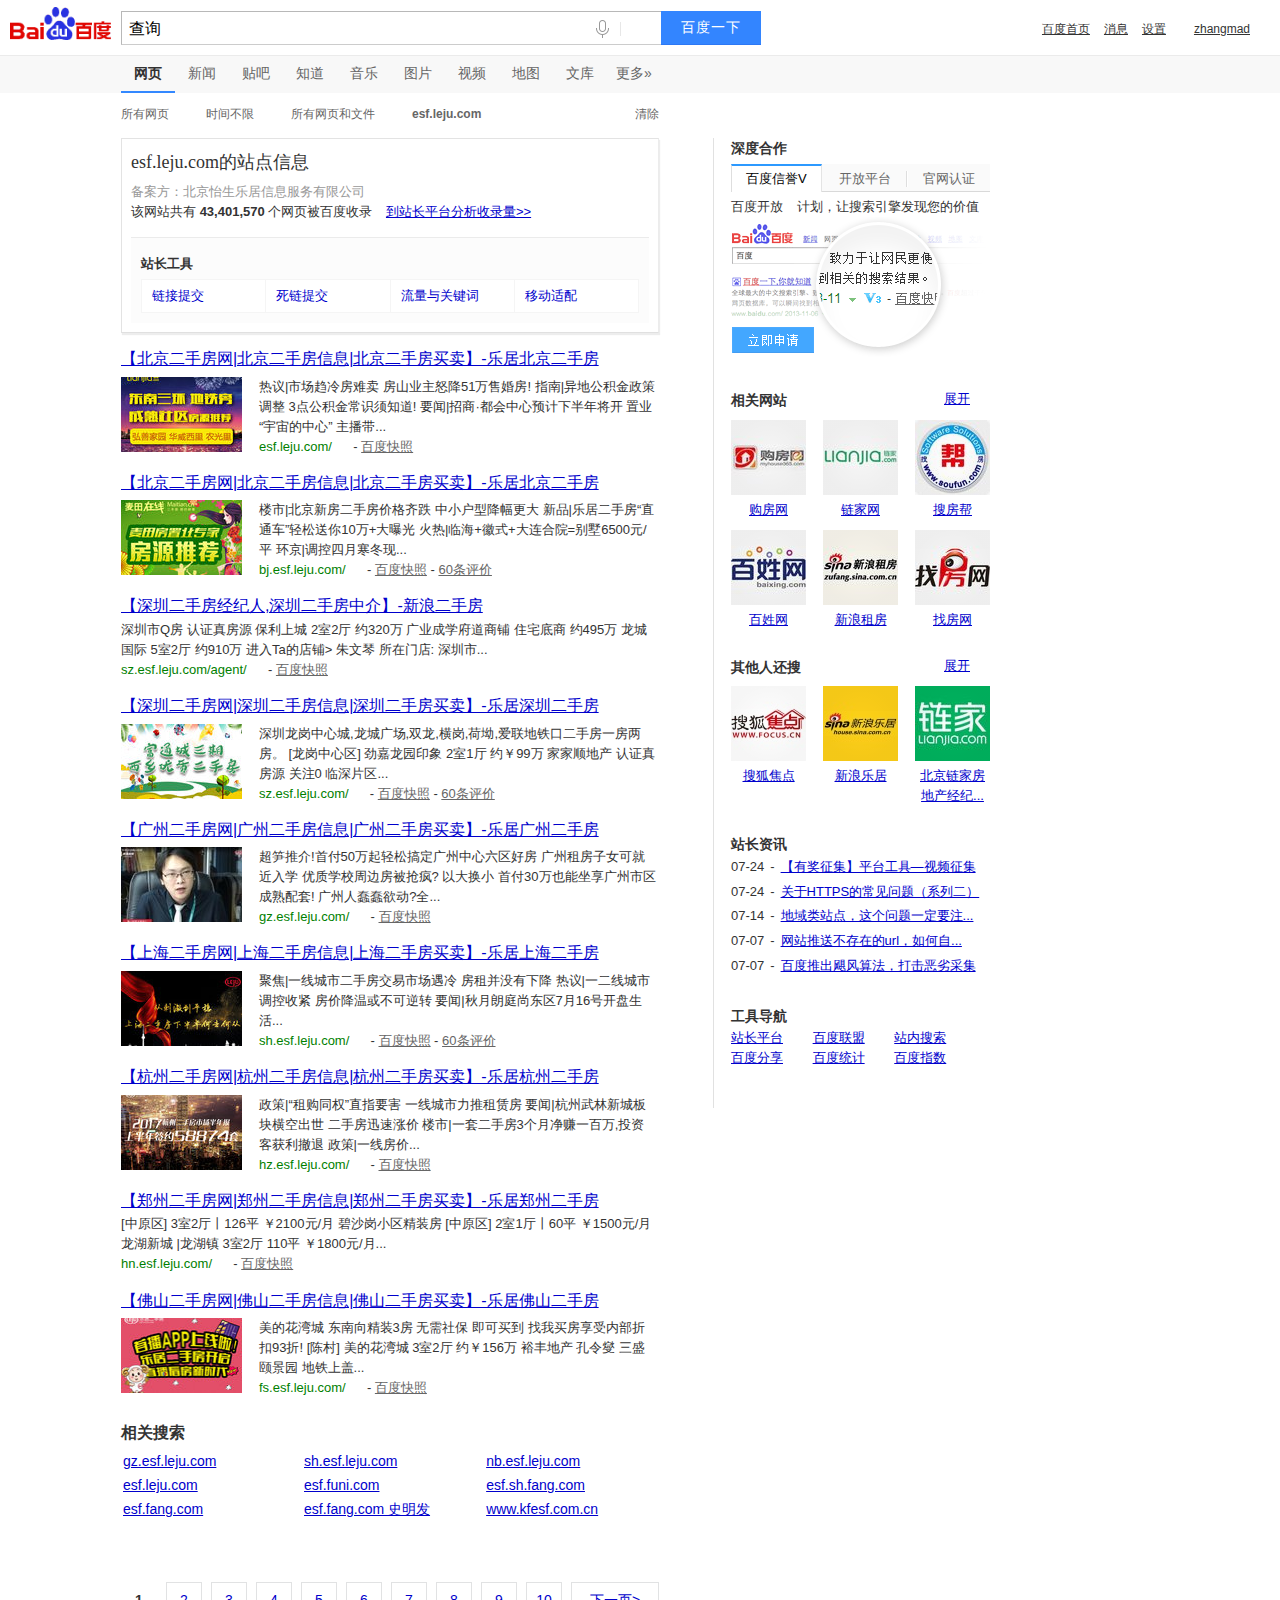
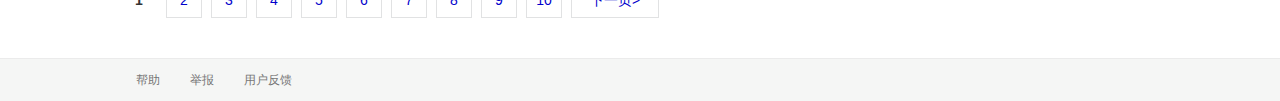
<file: site_baidu.html>
<!DOCTYPE html>
<!-- saved from url=(0252)https://www.baidu.com/s?ie=utf-8&f=8&rsv_bp=1&rsv_idx=2&tn=baiduhome_pg&wd=site%3Aesf.leju.com&rsv_spt=1&oq=site%253Aesf.leju.com&rsv_pq=c45a095900004b00&rsv_t=91b1vCUACOA6qSwPahjGVrOjhphb70Ur9XO8rlz%2BV8WPmjLfdy6gHo5d3nj09o5kwwDR&rqlang=cn&rsv_enter=0 -->
<html><head><meta http-equiv="Content-Type" content="text/html; charset=UTF-8"><script charset="utf-8" async="" src="https://ss0.bdstatic.com/-0U0bnSm1A5BphGlnYG/tam-ogel/5d4e9b24-dcc5-483a-b6da-be1e9e621891.js"></script><script type="text/javascript" charset="gb2312" src="./site_baidu_files/tabs5.js" data-for="A.ui"></script><script charset="utf-8" async="" src="https://ss0.bdstatic.com/-0U0bnSm1A5BphGlnYG/tam-ogel/5d4e9b24-dcc5-483a-b6da-be1e9e621891.js"></script><script type="text/javascript" charset="gb2312" src="./site_baidu_files/calendar.js" data-for="A.ui"></script><script type="text/javascript" charset="gb2312" src="./site_baidu_files/qHotCity.js" data-for="A.ui"></script><script type="text/javascript" charset="gb2312" src="./site_baidu_files/suggestion.js" data-for="A.ui"></script><script charset="utf-8" async="" src="https://ss0.bdstatic.com/-0U0bnSm1A5BphGlnYG/tam-ogel/5d4e9b24-dcc5-483a-b6da-be1e9e621891.js"></script><script async="" src="https://ss1.bdstatic.com/5eN1bjq8AAUYm2zgoY3K/r/www/cache/static/protocol/https/plugins/every_cookie_mac_82990d4.js"></script>
		
		<meta http-equiv="X-UA-Compatible" content="IE=edge,chrome=1">
		
		<meta content="always" name="referrer">
        <meta name="theme-color" content="#2932e1">
        
        
         
		
		
<title>site:esf.leju.com_百度搜索</title>

		

		
<style data-for="result" type="text/css" id="css_newi_result">body{color:#333;background:#fff;padding:6px 0 0;margin:0;position:relative;min-width:900px}
body,th,td,.p1,.p2{font-family:arial}
p,form,ol,ul,li,dl,dt,dd,h3{margin:0;padding:0;list-style:none}
input{padding-top:0;padding-bottom:0;-moz-box-sizing:border-box;-webkit-box-sizing:border-box;box-sizing:border-box}
table,img{border:0}
td{font-size:9pt;line-height:18px}
em{font-style:normal;color:#c00}
a em{text-decoration:underline}
cite{font-style:normal;color:green}
.m,a.m{color:#666}
a.m:visited{color:#606}
.g,a.g{color:green}
.c{color:#77c}
.f14{font-size:14px}
.f10{font-size:10.5pt}
.f16{font-size:16px}
.f13{font-size:13px}
.bg{background-image:url(https://ss1.bdstatic.com/5eN1bjq8AAUYm2zgoY3K/r/www/cache/static/protocol/https/global/img/icons_5859e57.png);_background-image:url(https://ss1.bdstatic.com/5eN1bjq8AAUYm2zgoY3K/r/www/cache/static/protocol/https/global/img/icons_d5b04cc.gif);background-repeat:no-repeat}
#u,#head,#tool,#search,#foot{font-size:12px}
.logo{width:117px;height:38px;cursor:pointer}
.p1{line-height:120%;margin-left:-12pt}
.p2{width:100%;line-height:120%;margin-left:-12pt}
#wrapper{_zoom:1}
#container{word-break:break-all;word-wrap:break-word}
.container_s{width:1002px}
.container_l{width:1222px}
#content_left{width:636px;float:left;padding-left:35px}
#content_right{border-left:1px solid #e1e1e1;float:right}
.container_s #content_right{width:271px}
.container_l #content_right{width:434px}
.content_none{padding-left:35px}
#u{color:#999;white-space:nowrap;position:absolute;right:10px;top:4px;z-index:299}
#u a{color:#00c;margin:0 5px}
#u .reg{margin:0}
#u .last{margin-right:0}
#u .un{font-weight:700;margin-right:5px}
#u ul{width:100%;background:#fff;border:1px solid #9b9b9b}
#u li{height:25px}
#u li a{width:100%;height:25px;line-height:25px;display:block;text-align:left;text-decoration:none;text-indent:6px;margin:0;filter:none\9}
#u li a:hover{background:#ebebeb}
#u li.nl{border-top:1px solid #ebebeb}
#user{display:inline-block}
#user_center{position:relative;display:inline-block}
#user_center .user_center_btn{margin-right:5px}
.userMenu{width:64px;position:absolute;right:7px;_right:2px;top:15px;top:14px\9;*top:15px;padding-top:4px;display:none;*background:#fff}
#head{padding-left:35px;margin-bottom:20px;width:900px}
.fm{clear:both;position:relative;z-index:297}
.nv a,.nv b,.btn,#page,#more{font-size:14px}
.s_nav{height:45px}
.s_nav .s_logo{margin-right:20px;float:left}
.s_nav .s_logo img{border:0;display:block}
.s_tab{line-height:18px;padding:20px 0 0;float:left}
.s_nav a{color:#00c;font-size:14px}
.s_nav b{font-size:14px}
.s_ipt_wr{width:536px;height:30px;display:inline-block;margin-right:5px;background-position:0 -96px;border:1px solid #b6b6b6;border-color:#7b7b7b #b6b6b6 #b6b6b6 #7b7b7b;vertical-align:top}
.s_ipt{width:523px;height:22px;font:16px/18px arial;line-height:22px\9;margin:5px 0 0 7px;padding:0;background:#fff;border:0;outline:0;-webkit-appearance:none}
.s_btn{width:95px;height:32px;padding-top:2px\9;font-size:14px;padding:0;background-color:#ddd;background-position:0 -48px;border:0;cursor:pointer}
.s_btn_h{background-position:-240px -48px}
.s_btn_wr{width:97px;height:34px;display:inline-block;background-position:-120px -48px;*position:relative;z-index:0;vertical-align:top}
.sethf{padding:0;margin:0;font-size:14px}
.set_h{display:none;behavior:url(#default#homepage)}
.set_f{display:none}
.shouji{margin-left:19px}
.shouji a{text-decoration:none}
#head .bdsug{top:33px}
#search form{position:relative}
#search form .bdsug{bottom:33px}
.bdsug{display:none;position:absolute;z-index:1;width:538px;background:#fff;border:1px solid #ccc;_overflow:hidden;box-shadow:1px 1px 3px #ededed;-webkit-box-shadow:1px 1px 3px #ededed;-moz-box-shadow:1px 1px 3px #ededed;-o-box-shadow:1px 1px 3px #ededed}
.bdsug.bdsugbg ul{background:url(https://ss1.bdstatic.com/5eN1bjq8AAUYm2zgoY3K/r/www/cache/static/protocol/https/home/img/sugbg_1762fe7.png) 100% 100% no-repeat;background-size:100px 110px;background-image:url(https://ss1.bdstatic.com/5eN1bjq8AAUYm2zgoY3K/r/www/cache/static/protocol/https/home/img/sugbg_90fc9cf.gif)\9}
.bdsug li{width:522px;color:#000;font:14px arial;line-height:22px;padding:0 8px;position:relative;cursor:default}
.bdsug li.bdsug-s{background:#f0f0f0}
.bdsug-store span,.bdsug-store b{color:#7A77C8}
.bdsug-store-del{font-size:12px;color:#666;text-decoration:underline;position:absolute;right:8px;top:0;cursor:pointer;display:none}
.bdsug-s .bdsug-store-del{display:inline-block}
.bdsug-ala{display:inline-block;border-bottom:1px solid #e6e6e6}
.bdsug-ala h3{line-height:14px;background:url(//www.baidu.com/img/sug_bd.png) no-repeat left center;margin:8px 0 5px;font-size:12px;font-weight:400;color:#7B7B7B;padding-left:20px}
.bdsug-ala p{font-size:14px;font-weight:700;padding-left:20px}
.bdsug .bdsug-direct{width:auto;padding:0;border-bottom:1px solid #f1f1f1}
.bdsug .bdsug-direct p{color:#00c;font-weight:700;line-height:34px;padding:0 8px;cursor:pointer;white-space:nowrap;overflow:hidden}
.bdsug .bdsug-direct p img{width:16px;height:16px;margin:7px 6px 9px 0;vertical-align:middle}
.bdsug .bdsug-direct p span{margin-left:8px}
.bdsug .bdsug-direct p i{font-size:12px;line-height:100%;font-style:normal;font-weight:400;color:#fff;background-color:#2b99ff;display:inline;text-align:center;padding:1px 5px;*padding:2px 5px 0;margin-left:8px;overflow:hidden}
.bdsug .bdsug-pcDirect{color:#000;font-size:14px;line-height:30px;height:30px;background-color:#f8f8f8}
.bdsug .bdsug-pc-direct-tip{position:absolute;right:15px;top:8px;width:55px;height:15px;display:block;background:url(https://ss1.bdstatic.com/5eN1bjq8AAUYm2zgoY3K/r/www/cache/static/protocol/https/global/img/pc_direct_42d6311.png) no-repeat 0 0}
.bdsug li.bdsug-pcDirect-s{background-color:#f0f0f0}
.bdsug .bdsug-pcDirect-is{color:#000;font-size:14px;line-height:22px;background-color:#f8f8f8}
.bdsug .bdsug-pc-direct-tip-is{position:absolute;right:15px;top:3px;width:55px;height:15px;display:block;background:url(https://ss1.bdstatic.com/5eN1bjq8AAUYm2zgoY3K/r/www/cache/static/protocol/https/global/img/pc_direct_42d6311.png) no-repeat 0 0}
.bdsug li.bdsug-pcDirect-is-s{background-color:#f0f0f0}
.bdsug .bdsug-pcDirect-s .bdsug-pc-direct-tip,.bdsug .bdsug-pcDirect-is-s .bdsug-pc-direct-tip-is{background-position:0 -15px}
.bdsug .bdsug-newicon{color:#929292;opacity:.7;font-size:12px;display:inline-block;line-height:22px;letter-spacing:2px}
.bdsug .bdsug-s .bdsug-newicon{opacity:1}
.bdsug .bdsug-newicon i{letter-spacing:0;font-style:normal}
.toggle-underline{text-decoration:none}
.toggle-underline:hover{text-decoration:underline}
#tb_mr{color:#00c;cursor:pointer;position:relative;z-index:298}
#tb_mr b{font-weight:400;text-decoration:underline}
#tb_mr small{font-size:11px}
#page{font:14px arial;white-space:nowrap;padding-left:35px}
#page a,#page strong{display:inline-block;vertical-align:text-bottom;height:66px;text-align:center;line-height:34px;text-decoration:none;overflow:hidden;margin-right:9px;background:#fff}
#page a{cursor:pointer}
#page a:hover{background:0 0}
#page .n:hover,#page a:hover .pc{background:#f2f8ff;border:1px solid #38f}
#page .n{height:34px;padding:0 18px;border:1px solid #e1e2e3}
#page span{display:block}
#page .pc{width:34px;height:34px;border:1px solid #e1e2e3;cursor:pointer}
#page .fk{width:24px;height:24px;margin-bottom:6px;margin-left:6px;cursor:pointer}
#page strong .fk,#page strong .pc{cursor:auto}
#page .fk .c-icon-bear-pn{top:-3px;position:relative}
#page .fkd .c-icon-bear-pn{top:3px;position:relative}
#page .fk_cur .c-icon-bear-p{top:-2px;position:relative}
#page strong .pc{border:0;width:36px;height:36px;line-height:36px}
#page .nums{display:inline-block;vertical-align:text-bottom;height:36px;line-height:36px;margin-left:10px}
#rs{width:900px;background:#fff;padding:8px 0;margin:20px 0 0 15px}
#rs td{width:5%}
#rs th{font-size:14px;font-weight:400;line-height:19px;white-space:nowrap;text-align:left;vertical-align:top}
#rs .tt{font-weight:700;padding:0 10px 0 20px}
#rs_top{font-size:14px;margin-bottom:22px}
#rs_top a{margin-right:18px}
#container .rs{margin:30px 0 20px;padding:5px 0 15px;font-size:14px;width:540px;padding-left:121px;position:relative;background-color:#fafafa}
#container .noback{background-color:#fff}
#content_left .rs{margin-left:-121px}
#container .rs table{width:540px}
#container .rs td{width:5px}
#container .rs th{font-size:14px;font-weight:400;white-space:nowrap;text-align:left;vertical-align:top;width:175px;line-height:22px}
#container .rs .tt{font-weight:700;padding:0 10px 0 20px;padding:0;line-height:30px;font-size:16px}
#container .rs a{margin:0;height:24px;width:173px;display:inline-block;line-height:25px;border:1px solid #ebebeb;text-align:center;vertical-align:middle;overflow:hidden;outline:0;color:#333;background-color:#fff;text-decoration:none}
#container .rs a:hover{border-color:#388bff}
.c-tip-con .c-tip-menu-b ul{width:100px}
.c-tip-con .c-tip-menu-b ul{text-align:center}
.c-tip-con .c-tip-menu-b li a{display:block;text-decoration:none;cursor:pointer;background-color:#fff;padding:3px 0;color:#666}
.c-tip-con .c-tip-menu-b li a:hover{display:block;background-color:#ebebeb}
#search{width:900px;padding:35px 0 16px 35px}
#search .s_help{position:relative;top:10px}
#foot{height:20px;line-height:20px;color:#77c;background:#e6e6e6;text-align:center}
#foot span{color:#666}
.site_tip{font-size:12px;margin-bottom:20px}
.site_tip_icon{width:56px;height:56px;background:url(//www.baidu.com/aladdin/img/tools/tools-3.png) -288px 0 no-repeat}
.to_zhidao,.to_tieba,.to_zhidao_bottom{font-size:16px;line-height:24px;margin:20px 0 0 35px}
.to_tieba .c-icon-tieba{float:left}
.f{line-height:115%;*line-height:120%;font-size:100%;width:33.7em;word-break:break-all;word-wrap:break-word}
.h{margin-left:8px;width:100%}
.r{word-break:break-all;cursor:hand;width:238px}
.t{font-weight:400;font-size:medium;margin-bottom:1px}
.pl{padding-left:3px;height:8px;padding-right:2px;font-size:14px}
.mo,a.mo:link,a.mo:visited{color:#666;font-size:100%;line-height:10px}
.htb{margin-bottom:5px}
.jc a{color:#c00}
a font[size="3"] font,font[size="3"] a font{text-decoration:underline}
div.blog,div.bbs{color:#707070;padding-top:2px;font-size:13px}
.result{width:33.7em;table-layout:fixed}
.result-op .f{word-wrap:normal}
.nums{font-size:12px;color:#999}
.tools{position:absolute;top:10px;white-space:nowrap}
#mHolder{width:62px;position:relative;z-index:296;top:-18px;margin-left:9px;margin-right:-12px;display:none}
#mCon{height:18px;position:absolute;top:3px;top:6px\9;cursor:pointer;line-height:18px}
.wrapper_l #mCon{right:7px}
#mCon span{color:#00c;display:block}
#mCon .hw{text-decoration:underline;cursor:pointer;display:inline-block}
#mCon .pinyin{display:inline-block}
#mCon .c-icon-chevron-unfold2{margin-left:5px}
#mMenu{width:56px;border:1px solid #9b9b9b;position:absolute;right:7px;top:23px;display:none;background:#fff}
#mMenu a{width:100%;height:100%;color:#00c;display:block;line-height:22px;text-indent:6px;text-decoration:none;filter:none\9}
#mMenu a:hover{background:#ebebeb}
#mMenu .ln{height:1px;background:#ebebeb;overflow:hidden;font-size:1px;line-height:1px;margin-top:-1px}
.op_LAMP{background:url(//www.baidu.com/cache/global/img/aladdinIcon-1.0.gif) no-repeat 0 2px;color:#77C;display:inline-block;font-size:13px;height:12px;*height:14px;width:16px;text-decoration:none;zoom:1}
.EC_mr15{margin-left:0}
.pd15{padding-left:0}
.map_1{width:30em;font-size:80%;line-height:145%}
.map_2{width:25em;font-size:80%;line-height:145%}
.favurl{background-repeat:no-repeat;background-position:0 1px;padding-left:20px}
.dan_tip{font-size:12px;margin-top:4px}
.dan_tip a{color:#b95b07}
#more,#u ul,#mMenu,.msg_holder{box-shadow:1px 1px 2px #ccc;-moz-box-shadow:1px 1px 2px #ccc;-webkit-box-shadow:1px 1px 2px #ccc;filter:progid:DXImageTransform.Microsoft.Shadow(Strength=2, Direction=135, Color=#cccccc)\9}
.hit_top{line-height:18px;margin:0 15px 10px 0;width:516px}
.hit_top .c-icon-bear{height:18px;margin-right:4px}
#rs_top_new,.hit_top_new{width:538px;font-size:13px;line-height:1.54;word-wrap:break-word;word-break:break-all;margin:0 0 14px}
.zhannei-si{margin:0 0 10px 121px}
.zhannei-si-none{margin:10px 0 -10px 121px}
.zhannei-search{margin:10px 0 0 121px;color:#999;font-size:14px}
.f a font[size="3"] font,.f font[size="-1"] a font{text-decoration:underline}
h3 a font{text-decoration:underline}
.c-title{font-weight:400;font-size:16px}
.c-title-size{font-size:16px}
.c-abstract{font-size:13px}
.c-abstract-size{font-size:13px}
.c-showurl{color:green;font-size:13px}
.c-showurl-color{color:green}
.c-cache-color{color:#666}
.c-lightblue{color:#77c}
.c-highlight-color{color:#c00}
.c-clearfix:after{content:".";display:block;height:0;clear:both;visibility:hidden}
.c-clearfix{zoom:1}
.c-wrap{word-break:break-all;word-wrap:break-word}
.c-icons-outer{overflow:hidden;display:inline-block;vertical-align:bottom;*vertical-align:-1px;_vertical-align:bottom}
.c-icons-inner{margin-left:-4px}
.c-container table.result,.c-container table.result-op{width:100%}
.c-container td.f{font-size:13px;line-height:1.54;width:auto}
.c-container .vd_newest_main{width:auto}
.c-customicon{display:inline-block;width:16px;height:16px;vertical-align:text-bottom;font-style:normal;overflow:hidden}
.c-tip-icon i{display:inline-block;cursor:pointer}
.c-tip-con{position:absolute;z-index:1;top:22px;left:-35px;background:#fff;border:1px solid #dcdcdc;border:1px solid rgba(0,0,0,.2);-webkit-transition:opacity .218s;transition:opacity .218s;-webkit-box-shadow:0 2px 4px rgba(0,0,0,.2);box-shadow:0 2px 4px rgba(0,0,0,.2);padding:5px 0;display:none;font-size:12px;line-height:20px}
.c-tip-arrow{width:0;height:0;font-size:0;line-height:0;display:block;position:absolute;top:-16px}
.c-tip-arrow-down{top:auto;bottom:0}
.c-tip-arrow em,.c-tip-arrow ins{width:0;height:0;font-size:0;line-height:0;display:block;position:absolute;border:8px solid transparent;border-style:dashed dashed solid}
.c-tip-arrow em{border-bottom-color:#d8d8d8}
.c-tip-arrow ins{border-bottom-color:#fff;top:2px}
.c-tip-arrow-down em,.c-tip-arrow-down ins{border-style:solid dashed dashed;border-color:transparent}
.c-tip-arrow-down em{border-top-color:#d8d8d8}
.c-tip-arrow-down ins{border-top-color:#fff;top:-2px}
.c-tip-arrow .c-tip-arrow-r{border-bottom-color:#82c9fa;top:2px}
.c-tip-arrow-down .c-tip-arrow-r{border-bottom-color:transparent;top:-2px}
.c-tip-arrow .c-tip-arrow-c{border-bottom-color:#fecc47;top:2px}
.c-tip-arrow-down .c-tip-arrow-c{border-bottom-color:transparent;top:-2px}
.c-tip-con h3{font-size:12px}
.c-tip-con .c-tip-title{margin:0 10px;display:inline-block;width:239px}
.c-tip-con .c-tip-info{color:#666;margin:0 10px 1px;width:239px}
.c-tip-con .c-tip-cer{width:370px;color:#666;margin:0 10px 1px}
.c-tip-con .c-tip-title{width:auto;_width:354px}
.c-tip-con .c-tip-item-i{padding:3px 0 3px 20px;line-height:14px}
.c-tip-con .c-tip-item-i .c-tip-item-icon{margin-left:-20px}
.c-tip-con .c-tip-menu ul{width:74px}
.c-tip-con .c-tip-menu ul{text-align:center}
.c-tip-con .c-tip-menu li a{display:block;text-decoration:none;cursor:pointer;background-color:#fff;padding:3px 0;color:#0000d0}
.c-tip-con .c-tip-menu li a:hover{display:block;background-color:#ebebeb}
.c-tip-con .c-tip-notice{width:239px;padding:0 10px}
.c-tip-con .c-tip-notice .c-tip-notice-succ{color:#4cbd37}
.c-tip-con .c-tip-notice .c-tip-notice-fail{color:#f13F40}
.c-tip-con .c-tip-notice .c-tip-item-succ{color:#444}
.c-tip-con .c-tip-notice .c-tip-item-fail{color:#aaa}
.c-tip-con .c-tip-notice .c-tip-item-fail a{color:#aaa}
.c-tip-close{right:10px;position:absolute;cursor:pointer}
.ecard{height:86px;overflow:hidden}
.c-tools{display:inline}
.c-tools-share{width:239px;padding:0 10px}
.c-fanyi{display:none;width:20px;height:20px;border:solid 1px #d1d1d1;cursor:pointer;position:absolute;margin-left:516px;text-align:center;color:#333;line-height:22px;opacity:.9;background-color:#fff}
.c-fanyi:hover{background-color:#39f;color:#fff;border-color:#39f;opacity:1}
.c-fanyi-title,.c-fanyi-abstract{display:none}
.icp_info{color:#666;margin-top:2px;font-size:13px}
.icon-gw,.icon-unsafe-icon{background:#2c99ff;vertical-align:text-bottom;*vertical-align:baseline;height:16px;padding-top:0;padding-bottom:0;padding-left:6px;padding-right:6px;line-height:16px;_padding-top:2px;_height:14px;_line-height:14px;font-size:12px;font-family:simsun;margin-left:10px;overflow:hidden;display:inline-block;-moz-border-radius:1px;-webkit-border-radius:1px;border-radius:1px;color:#fff}
a.icon-gw{color:#fff;background:#2196ff;text-decoration:none;cursor:pointer}
a.icon-gw:hover{background:#1e87ef}
a.icon-gw:active{height:15px;_height:13px;line-height:15px;_line-height:13px;padding-left:5px;background:#1c80d9;border-left:1px solid #145997;border-top:1px solid #145997}
.icon-unsafe-icon{background:#e54d4b}
#con-at{margin-bottom:9px;padding-left:121px;border-bottom:1px #ebebeb solid}
#con-at .result-op{font-size:13px;line-height:1.52em}
.wrapper_l #con-at .result-op{width:1058px}
.wrapper_s #con-at .result-op{width:869px}
#con-ar{margin-bottom:40px}
#con-ar .result-op{margin-bottom:28px;font-size:13px;line-height:1.52em}
.result_hidden{position:absolute;top:-10000px;left:-10000px}
#content_left .result-op,#content_left .result{margin-bottom:14px;border-collapse:collapse}
#content_left .c-border .result-op,#content_left .c-border .result{margin-bottom:25px}
#content_left .c-border .result-op:last-child,#content_left .c-border .result:last-child{margin-bottom:12px}
#content_left .result .f,#content_left .result-op .f{padding:0}
.subLink_factory{border-collapse:collapse}
.subLink_factory td{padding:0}
.subLink_factory td.middle,.subLink_factory td.last{color:#666}
.subLink_factory td a{text-decoration:underline}
.subLink_factory td.rightTd{text-align:right}
.subLink_factory_right{width:100%}
.subLink_factory_left td{padding-right:26px}
.subLink_factory_left td.last{padding:0}
.subLink_factory_left td.first{padding-right:75px}
.subLink_factory_right td{width:90px}
.subLink_factory_right td.first{width:auto}
.general_image_pic a{background:#fff no-repeat center center;text-decoration:none;display:block;overflow:hidden;text-align:left}
.res_top_banner{height:36px;text-align:left;border-bottom:1px solid #e3e3e3;background:#f7f7f7;font-size:13px;padding-left:8px;color:#333;position:relative;z-index:302}
.res_top_banner span{_zoom:1}
.res_top_banner .res_top_banner_icon{background-position:0 -216px;width:18px;height:18px;margin:9px 10px 0 0}
.res_top_banner .res_top_banner_icon_baiduapp{background:url(https://ss1.bdstatic.com/5eN1bjq8AAUYm2zgoY3K/r/www/cache/static/protocol/https/global/img/baiduappLogo_de45621.png) no-repeat 0 0;width:24px;height:24px;margin:3px 10px 0 0;position:relative;top:3px}
.res_top_banner .res_top_banner_icon_windows{background:url(https://ss1.bdstatic.com/5eN1bjq8AAUYm2zgoY3K/r/www/cache/static/protocol/https/global/img/winlogo_e925689.png) no-repeat 0 0;width:18px;height:18px;margin:9px 10px 0 0}
.res_top_banner .res_top_banner_download{display:inline-block;width:65px;line-height:21px;_padding-top:1px;margin:0 0 0 10px;color:#333;background:#fbfbfb;border:1px solid #b4b6b8;text-align:center;text-decoration:none}
.res_top_banner .res_top_banner_download:hover{border:1px solid #38f}
.res_top_banner .res_top_banner_download:active{background:#f0f0f0;border:1px solid #b4b6b8}
.res_top_banner .res_top_banner_close{background-position:-672px -144px;cursor:pointer;position:absolute;right:10px;top:10px}
.res_top_banner_for_win{height:34px;text-align:left;border-bottom:1px solid #f0f0f0;background:#fdfdfd;font-size:13px;padding-left:12px;color:#333;position:relative;z-index:302}
.res_top_banner_for_win span{_zoom:1;color:#666}
.res_top_banner_for_win .res_top_banner_download{display:inline-block;width:auto;line-height:21px;_padding-top:1px;margin:0 0 0 16px;color:#333;text-align:left;text-decoration:underline}
.res_top_banner_for_win .res_top_banner_icon_windows{background:url(https://ss1.bdstatic.com/5eN1bjq8AAUYm2zgoY3K/r/www/cache/static/protocol/https/global/img/winlogo_e925689.png) no-repeat 0 0;width:18px;height:18px;margin:8px 8px 0 0}
.res_top_banner_for_win .res_top_banner_close{background-position:-672px -144px;cursor:pointer;position:absolute;right:10px;top:10px}
.res-gap-right16{margin-right:16px}
.res-border-top{border-top:1px solid #f3f3f3}
.res-border-bottom{border-bottom:1px solid #f3f3f3}
.res-queryext-pos{position:relative;top:1px;_top:0}
.c-trust-ecard{height:86px;_height:97px;overflow:hidden}
@-moz-document url-prefix(){.result,.f{width:538px}}
body{min-width:1000px}
#ftCon{display:none}
#qrcode{display:none}
#pad-version{display:none}
#index_guide{display:none}
#index_logo{display:none}
#u1{display:none}
.s_ipt_wr{height:32px}
body{padding:0}
.s_form:after,.s_tab:after{content:".";display:block;height:0;clear:both;visibility:hidden}
.s_form{zoom:1;height:55px;padding:0 0 0 10px}
#result_logo{float:left;margin:7px 0 0}
#result_logo img{width:101px}
#head{padding:0;margin:0;width:100%;position:absolute;z-index:301;min-width:1000px;background:#fff;border-bottom:1px solid #ebebeb;position:fixed;_position:absolute;-webkit-transform:translateZ(0)}
#head .head_wrapper{_width:1000px}
#head.s_down{box-shadow:0 0 5px #888}
.fm{clear:none;float:left;margin:11px 0 0 10px}
#s_tab{background:#f8f8f8;line-height:36px;height:38px;padding:55px 0 0 121px;float:none;zoom:1}
#s_tab a,#s_tab b{width:54px;display:inline-block;text-decoration:none;text-align:center;color:#666;font-size:14px}
#s_tab b{border-bottom:2px solid #38f;font-weight:700;color:#323232}
#s_tab a:hover{color:#323232}
#content_left{width:540px;padding-left:121px;padding-top:5px}
#content_right{margin-top:45px}
#content_bottom{width:540px;padding-left:121px}
#page{padding:0 0 0 121px;margin:30px 0 40px}
.to_tieba,.to_zhidao_bottom{margin:10px 0 0 121px;padding-top:5px}
.nums{margin:0 0 0 121px;height:42px;line-height:42px}
#rs{padding:0;margin:6px 0 0 121px;width:600px}
#rs th{width:175px;line-height:22px}
#rs .tt{padding:0;line-height:30px}
#rs td{width:5px}
#rs table{width:540px}
#help{background:#f5f6f5;zoom:1;padding:0 0 0 50px;float:right}
#help a{color:#777;padding:0 15px;text-decoration:none}
#help a:hover{color:#333}
#foot{background:#f5f6f5;border-top:1px solid #ebebeb;text-align:left;height:42px;line-height:42px;margin-top:40px;*margin-top:0}
#foot .foot_c{float:left;padding:0 0 0 121px}
.content_none{padding:45px 0 25px 121px}
.nors p{font-size:18px;font-family:microsoft yahei;color:#000}
.nors p em{color:#c00}
.nors .tip_head{color:#666;font-size:13px;line-height:28px}
.nors li{color:#333;line-height:28px;font-size:13px;font-family:'宋体';padding-left:30px;list-style-position:inside;list-style-type:disc}
#mCon{top:5px}
.s_ipt_wr.bg,.s_btn_wr.bg,#su.bg{background-image:none}
.s_ipt_wr.bg{background:0 0}
.s_btn_wr{width:auto;height:auto;border-bottom:1px solid transparent;*border-bottom:0}
.s_btn{width:100px;height:34px;color:#fff;letter-spacing:1px;background:#3385ff;border-bottom:1px solid #2d78f4;outline:medium;*border-bottom:0;-webkit-appearance:none;-webkit-border-radius:0}
.s_btn.btnhover{background:#317ef3;border-bottom:1px solid #2868c8;*border-bottom:0;box-shadow:1px 1px 1px #ccc}
.s_btn_h{background:#3075dc;box-shadow:inset 1px 1px 3px #2964bb;-webkit-box-shadow:inset 1px 1px 3px #2964bb;-moz-box-shadow:inset 1px 1px 3px #2964bb;-o-box-shadow:inset 1px 1px 3px #2964bb}
#wrapper_wrapper .container_l .EC_ppim_top,#wrapper_wrapper .container_xl .EC_ppim_top{width:640px}
#wrapper_wrapper .container_s .EC_ppim_top{width:570px}
#head .c-icon-bear-round{display:none}
.container_l #content_right{width:384px}
.container_l{width:1212px}
.container_xl #content_right{width:384px}
.container_xl{width:1257px}
.index_tab_top{display:none}
.index_tab_bottom{display:none}
#lg{display:none}
#m{display:none}
#ftCon{display:none}
#ent_sug{position:absolute;margin:141px 0 0 130px;font-size:13px;color:#666}
.foot_fixed_bottom{position:fixed;bottom:0;width:100%;_position:absolute;_bottom:auto}
#head .headBlock{margin:-5px 0 6px 121px}
#content_left .leftBlock{margin-bottom:14px;padding-bottom:5px;border-bottom:1px solid #f3f3f3}
.hint_toprq_tips{position:relative;width:537px;height:19px;line-height:19px;overflow:hidden;display:none}
.hint_toprq_tips span{color:#666}
.hint_toprq_icon{margin:0 4px 0 0}
.hint_toprq_tips_items{width:444px;_width:440px;max-height:38px;position:absolute;left:95px;top:1px}
.hint_toprq_tips_items div{display:inline-block;float:left;height:19px;margin-right:18px;white-space:nowrap;word-break:keep-all}
.translateContent{max-width:350px}
.translateContent .translateTool{height:16px;margin:-3px 2px}
.translateContent .action-translate,.translateContent .action-search{display:inline-block;width:20px;height:16px;background:url(https://ss1.bdstatic.com/5eN1bjq8AAUYm2zgoY3K/r/www/cache/static/protocol/https/global/img/translate_tool_icon_57087b6.gif) no-repeat}
.translateContent .action-translate{background-position:0 0;border-right:1px solid #dcdcdc}
.translateContent .action-translate:hover{background-position:0 -20px}
.translateContent .action-search{background-position:-20px 0}
.translateContent .action-search:hover{background-position:-20px -20px}
.nums{width:538px}
.search_tool{_padding-top:15px}
.head_nums_cont_outer{height:40px;overflow:hidden;position:relative}
.head_nums_cont_inner{position:relative}
.search_tool_conter .c-gap-left{margin-left:23px}
.search_tool_conter .c-icon-triangle-down{opacity:.6}
.search_tool_conter .c-icon-triangle-down:hover{opacity:1}
.search_tool,.search_tool_close{float:right}
.search_tool,.search_tool_conter span{cursor:pointer;color:#666}
.search_tool:hover,.search_tool_conter span:hover{color:#333}
.search_tool_conter{font-size:12px;color:#666;margin:0 0 0 121px;height:42px;width:538px;line-height:42px;*height:auto;*line-height:normal;*padding:14px 0}
.search_tool_conter span strong{color:#666}
.c-tip-con .c-tip-langfilter ul{width:80px;text-align:left;color:#666}
.c-tip-con .c-tip-langfilter li a{text-indent:15px;color:#666}
.c-tip-con .c-tip-langfilter li span{text-indent:15px;padding:3px 0;color:#999;display:block}
.c-tip-con .c-tip-timerfilter ul{width:115px;text-align:left;color:#666}
.c-tip-con .c-tip-timerfilter-ft ul{width:180px}
.c-tip-con .c-tip-timerfilter-si ul{width:206px;padding:7px 10px 10px}
.c-tip-con .c-tip-timerfilter li a{text-indent:15px;color:#666}
.c-tip-con .c-tip-timerfilter li span{text-indent:15px;padding:3px 0;color:#999;display:block}
.c-tip-con .c-tip-timerfilter-ft li a,.c-tip-con .c-tip-timerfilter-ft li span{text-indent:20px}
.c-tip-custom{padding:0 15px 10px;position:relative;zoom:1}
.c-tip-custom hr{border:0;height:0;border-top:1px solid #ebebeb}
.c-tip-custom p{color:#b6b6b6;height:25px;line-height:25px;margin:2px 0}
.c-tip-custom .c-tip-custom-et{margin-bottom:7px}
.c-tip-custom-input,.c-tip-si-input{display:inline-block;font-size:11px;color:#333;margin-left:4px;padding:0 2px;width:74%;height:16px;line-height:16px\9;border:1px solid #ebebeb;outline:0;box-sizing:content-box;-webkit-box-sizing:content-box;-moz-box-sizing:content-box;overflow:hidden;position:relative}
.c-tip-custom-input-init{color:#d4d4d4}
.c-tip-custom-input-focus,.c-tip-si-input-focus{border:1px solid #3385ff}
.c-tip-timerfilter-si .c-tip-si-input{width:138px;height:22px;line-height:22px;vertical-align:0;*vertical-align:-6px;_vertical-align:-5px;padding:0 5px;margin-left:0}
.c-tip-con .c-tip-timerfilter li .c-tip-custom-submit,.c-tip-con .c-tip-timerfilter li .c-tip-timerfilter-si-submit{display:inline;padding:4px 10px;margin:0;color:#333;border:1px solid #d8d8d8;font-family:inherit;font-weight:400;text-align:center;vertical-align:0;background-color:#f9f9f9;outline:0}
.c-tip-con .c-tip-timerfilter li .c-tip-custom-submit:hover,.c-tip-con .c-tip-timerfilter li .c-tip-timerfilter-si-submit:hover{display:inline;border-color:#388bff}
.c-tip-timerfilter-si-error,.c-tip-timerfilter-custom-error{display:none;color:#3385FF;padding-left:4px}
.c-tip-timerfilter-custom-error{padding:0;margin:-5px -13px 7px 0}
#c-tip-custom-calenderCont{position:absolute;background:#fff;white-space:nowrap;padding:5px 10px;color:#000;border:1px solid #e4e4e4;-webkit-box-shadow:0 2px 4px rgba(0,0,0,.2);box-shadow:0 2px 4px rgba(0,0,0,.2)}
#c-tip-custom-calenderCont p{text-align:center;padding:2px 0 4px;*padding:4px 0}
#c-tip-custom-calenderCont p i{color:#8e9977;cursor:pointer;text-decoration:underline;font-size:13px}
#c-tip-custom-calenderCont .op_cal{background:#fff}
.op_cal table{background:#eeefea;margin:0;border-collapse:separate}
.op_btn_pre_month,.op_btn_next_month{cursor:pointer;display:block;margin-top:6px}
.op_btn_pre_month{float:left;background-position:0 -46px}
.op_btn_next_month{float:right;background-position:-18px -46px}
.op_cal .op_mon_pre1{padding:0}
.op_mon th{text-align:center;font-size:12px;background:#FFF;font-weight:700;border:1px solid #FFF;padding:0}
.op_mon td{text-align:center;cursor:pointer}
.op_mon h5{margin:0;padding:0 4px;text-align:center;font-size:14px;background:#FFF;height:28px;line-height:28px;border-bottom:1px solid #f5f5f5;margin-bottom:5px}
.op_mon strong{font-weight:700}
.op_mon td{padding:0 5px;border:1px solid #fff;font-size:12px;background:#fff;height:100%}
.op_mon td.op_mon_pre_month{color:#a4a4a4}
.op_mon td.op_mon_cur_month{color:#00c}
.op_mon td.op_mon_next_month{color:#a4a4a4}
.op_mon td.op_mon_day_hover{color:#000;border:1px solid #278df2}
.op_mon td.op_mon_day_selected{color:#FFF;border:1px solid #278df2;background:#278df2}
.op_mon td.op_mon_day_disabled{cursor:not-allowed;color:#ddd}
.zhannei-si-none,.zhannei-si,.hit_quet,.zhannei-search{display:none}
#c-tip-custom-calenderCont .op_mon td.op_mon_cur_month{color:#000}
#c-tip-custom-calenderCont .op_mon td.op_mon_day_selected{color:#fff}
.c-icon-toen{width:24px;height:24px;line-height:24px;background-color:#1cb7fd;color:#fff;font-size:14px;font-weight:700;font-style:normal;display:block;display:inline-block;float:left;text-align:center}
.hint_common_restop{width:538px;color:#999;font-size:12px;text-align:left;margin:5px 0 10px 121px}
#con-at~#wrapper_wrapper .hint_common_restop{padding-top:7px}
.sitelink{overflow:auto;zoom:1}
.sitelink_summary{float:left;width:47%;padding-right:30px}
.sitelink_summary a{font-size:1.1em;position:relative}
.sitelink_summary_last{padding-right:0}
.sitelink_en{overflow:auto;zoom:1}
.sitelink_en_summary{float:left;width:47%;padding-right:30px}
.sitelink_en_summary a{font-size:1.1em;position:relative}
.sitelink_en_summary_last{padding-right:0}
.sitelink_en_summary_title,.sitelink_en_summary .m{height:22px;overflow:hidden}
.without-summary-sitelink-en-container{overflow:hidden;height:22px}
.without-summary-sitelink-en{float:left}
.without-summary-sitelink-en-delimiter{margin-right:5px;margin-left:5px}
.c-frame{margin-bottom:18px}
.c-offset{padding-left:10px}
.c-gray{color:#666}
.c-gap-top-small{margin-top:5px}
.c-gap-top{margin-top:10px}
.c-gap-bottom-small{margin-bottom:5px}
.c-gap-bottom{margin-bottom:10px}
.c-gap-left{margin-left:12px}
.c-gap-left-small{margin-left:6px}
.c-gap-right{margin-right:12px}
.c-gap-right-small{margin-right:6px}
.c-gap-right-large{margin-right:16px}
.c-gap-left-large{margin-left:16px}
.c-gap-icon-right-small{margin-right:5px}
.c-gap-icon-right{margin-right:10px}
.c-gap-icon-left-small{margin-left:5px}
.c-gap-icon-left{margin-left:10px}
.c-container{width:538px;font-size:13px;line-height:1.54;word-wrap:break-word;word-break:break-word}
.c-container .c-container{width:auto}
.c-container table{border-collapse:collapse;border-spacing:0}
.c-container td{font-size:13px;line-height:1.54}
.c-default{font-size:13px;line-height:1.54;word-wrap:break-word;word-break:break-all}
.c-container .t,.c-default .t{line-height:1.54}
.c-default .t{margin-bottom:0}
.cr-content{width:259px;font-size:13px;line-height:1.54;color:#333;word-wrap:break-word;word-break:normal}
.cr-content table{border-collapse:collapse;border-spacing:0}
.cr-content td{font-size:13px;line-height:1.54;vertical-align:top}
.cr-offset{padding-left:17px}
.cr-title{font-size:14px;line-height:1.29;font-weight:700}
.cr-title-sub{float:right;font-size:13px;font-weight:400}
.c-row{*zoom:1}
.c-row:after{display:block;height:0;content:"";clear:both;visibility:hidden}
.c-span2{width:29px}
.c-span3{width:52px}
.c-span4{width:75px}
.c-span5{width:98px}
.c-span6{width:121px}
.c-span7{width:144px}
.c-span8{width:167px}
.c-span9{width:190px}
.c-span10{width:213px}
.c-span11{width:236px}
.c-span12{width:259px}
.c-span13{width:282px}
.c-span14{width:305px}
.c-span15{width:328px}
.c-span16{width:351px}
.c-span17{width:374px}
.c-span18{width:397px}
.c-span19{width:420px}
.c-span20{width:443px}
.c-span21{width:466px}
.c-span22{width:489px}
.c-span23{width:512px}
.c-span24{width:535px}
.c-span2,.c-span3,.c-span4,.c-span5,.c-span6,.c-span7,.c-span8,.c-span9,.c-span10,.c-span11,.c-span12,.c-span13,.c-span14,.c-span15,.c-span16,.c-span17,.c-span18,.c-span19,.c-span20,.c-span21,.c-span22,.c-span23,.c-span24{float:left;_display:inline;margin-right:17px;list-style:none}
.c-span-last{margin-right:0}
.c-span-last-s{margin-right:0}
.container_l .cr-content{width:351px}
.container_l .cr-content .c-span-last-s{margin-right:17px}
.container_l .cr-content-narrow{width:259px}
.container_l .cr-content-narrow .c-span-last-s{margin-right:0}
.c-border{width:518px;padding:9px;border:1px solid #e3e3e3;border-bottom-color:#e0e0e0;border-right-color:#ececec;box-shadow:1px 2px 1px rgba(0,0,0,.072);-webkit-box-shadow:1px 2px 1px rgba(0,0,0,.072);-moz-box-shadow:1px 2px 1px rgba(0,0,0,.072);-o-box-shadow:1px 2px 1px rgba(0,0,0,.072)}
.c-border .c-gap-left{margin-left:10px}
.c-border .c-gap-left-small{margin-left:5px}
.c-border .c-gap-right{margin-right:10px}
.c-border .c-gap-right-small{margin-right:5px}
.c-border .c-border{width:auto;padding:0;border:0;box-shadow:none;-webkit-box-shadow:none;-moz-box-shadow:none;-o-box-shadow:none}
.c-border .c-span2{width:34px}
.c-border .c-span3{width:56px}
.c-border .c-span4{width:78px}
.c-border .c-span5{width:100px}
.c-border .c-span6{width:122px}
.c-border .c-span7{width:144px}
.c-border .c-span8{width:166px}
.c-border .c-span9{width:188px}
.c-border .c-span10{width:210px}
.c-border .c-span11{width:232px}
.c-border .c-span12{width:254px}
.c-border .c-span13{width:276px}
.c-border .c-span14{width:298px}
.c-border .c-span15{width:320px}
.c-border .c-span16{width:342px}
.c-border .c-span17{width:364px}
.c-border .c-span18{width:386px}
.c-border .c-span19{width:408px}
.c-border .c-span20{width:430px}
.c-border .c-span21{width:452px}
.c-border .c-span22{width:474px}
.c-border .c-span23{width:496px}
.c-border .c-span24{width:518px}
.c-border .c-span2,.c-border .c-span3,.c-border .c-span4,.c-border .c-span5,.c-border .c-span6,.c-border .c-span7,.c-border .c-span8,.c-border .c-span9,.c-border .c-span10,.c-border .c-span11,.c-border .c-span12,.c-border .c-span13,.c-border .c-span14,.c-border .c-span15,.c-border .c-span16,.c-border .c-span17,.c-border .c-span18,.c-border .c-span19,.c-border .c-span20,.c-border .c-span21,.c-border .c-span22,.c-border .c-span23,.c-border .c-span24{margin-right:10px}
.c-border .c-span-last{margin-right:0}
.c-loading{display:block;width:50px;height:50px;background:url(//www.baidu.com/aladdin/img/tools/loading.gif) no-repeat 0 0}
.c-vline{display:inline-block;margin:0 3px;border-left:1px solid #ddd;width:0;height:12px;_vertical-align:middle;_overflow:hidden}
.c-icon{background:url(https://ss1.bdstatic.com/5eN1bjq8AAUYm2zgoY3K/r/www/cache/static/protocol/https/global/img/icons_5859e57.png) no-repeat 0 0;_background-image:url(https://ss1.bdstatic.com/5eN1bjq8AAUYm2zgoY3K/r/www/cache/static/protocol/https/global/img/icons_d5b04cc.gif)}
.c-icon{display:inline-block;width:14px;height:14px;vertical-align:text-bottom;font-style:normal;overflow:hidden}
.c-icon-unfold,.c-icon-fold,.c-icon-chevron-unfold,.c-icon-chevron-fold{width:12px;height:12px}
.c-icon-star,.c-icon-star-gray{width:60px}
.c-icon-qa-empty,.c-icon-safeguard,.c-icon-register-empty,.c-icon-zan,.c-icon-music,.c-icon-music-gray,.c-icon-location,.c-icon-warning,.c-icon-doc,.c-icon-xls,.c-icon-ppt,.c-icon-pdf,.c-icon-txt,.c-icon-play-black,.c-icon-gift,.c-icon-baidu-share,.c-icon-bear,.c-icon-bear-border,.c-icon-location-blue,.c-icon-hotAirBall,.c-icon-moon,.c-icon-streetMap,.c-icon-mv,.c-icon-zhidao-s,.c-icon-shopping{width:16px;height:16px}
.c-icon-bear-circle,.c-icon-warning-circle,.c-icon-warning-triangle,.c-icon-warning-circle-gray{width:18px;height:18px}
.c-icon-tieba,.c-icon-zhidao,.c-icon-bear-p,.c-icon-bear-pn{width:24px;height:24px}
.c-icon-ball-blue,.c-icon-ball-red{width:38px;height:38px}
.c-icon-unfold:hover,.c-icon-fold:hover,.c-icon-chevron-unfold:hover,.c-icon-chevron-fold:hover,.c-icon-download:hover,.c-icon-lyric:hover,.c-icon-v:hover,.c-icon-hui:hover,.c-icon-bao:hover,.c-icon-person:hover,.c-icon-high-v:hover,.c-icon-phone:hover,.c-icon-nuo:hover,.c-icon-fan:hover,.c-icon-med:hover,.c-icon-air:hover,.c-icon-share2:hover,.c-icon-v1:hover,.c-icon-v2:hover,.c-icon-write:hover,.c-icon-R:hover{border-color:#388bff}
.c-icon-unfold:active,.c-icon-fold:active,.c-icon-chevron-unfold:active,.c-icon-chevron-fold:active,.c-icon-download:active,.c-icon-lyric:active,.c-icon-v:active,.c-icon-hui:active,.c-icon-bao:active,.c-icon-person:active,.c-icon-high-v:active,.c-icon-phone:active,.c-icon-nuo:active,.c-icon-fan:active,.c-icon-med:active,.c-icon-air:active,.c-icon-share2:active,.c-icon-v1:active,.c-icon-v2:active,.c-icon-write:active,.c-icon-R:active{border-color:#a2a6ab;background-color:#f0f0f0;box-shadow:inset 1px 1px 1px #c7c7c7;-webkit-box-shadow:inset 1px 1px 1px #c7c7c7;-moz-box-shadow:inset 1px 1px 1px #c7c7c7;-o-box-shadow:inset 1px 1px 1px #c7c7c7}
.c-icon-v3:hover{border-color:#ffb300}
.c-icon-v3:active{border-color:#a2a6ab;background-color:#f0f0f0;box-shadow:inset 1px 1px 1px #c7c7c7;-webkit-box-shadow:inset 1px 1px 1px #c7c7c7;-moz-box-shadow:inset 1px 1px 1px #c7c7c7;-o-box-shadow:inset 1px 1px 1px #c7c7c7}
.c-icon-unfold,.c-icon-fold,.c-icon-chevron-unfold,.c-icon-chevron-fold,.c-icon-download,.c-icon-lyric{border:1px solid #d8d8d8;cursor:pointer}
.c-icon-v,.c-icon-hui,.c-icon-bao,.c-icon-person,.c-icon-high-v,.c-icon-phone,.c-icon-nuo,.c-icon-fan,.c-icon-med,.c-icon-air,.c-icon-share2,.c-icon-v1,.c-icon-v2,.c-icon-v3,.c-icon-write,.c-icon-R{border:1px solid #d8d8d8;cursor:pointer;border-color:transparent;_border-color:tomato;_filter:chroma(color=#ff6347)}
.c-icon-v1,.c-icon-v2,.c-icon-v3,.c-icon-v1-noborder,.c-icon-v2-noborder,.c-icon-v3-noborder,.c-icon-v1-noborder-disable,.c-icon-v2-noborder-disable,.c-icon-v3-noborder-disable{width:19px}
.c-icon-download,.c-icon-lyric{width:16px;height:16px}
.c-icon-play-circle,.c-icon-stop-circle{width:18px;height:18px}
.c-icon-play-circle-middle,.c-icon-stop-circle-middle{width:24px;height:24px}
.c-icon-play-black-large,.c-icon-stop-black-large{width:36px;height:36px}
.c-icon-play-black-larger,.c-icon-stop-black-larger{width:52px;height:52px}
.c-icon-flag{background-position:0 -144px}
.c-icon-bus{background-position:-24px -144px}
.c-icon-calendar{background-position:-48px -144px}
.c-icon-street{background-position:-72px -144px}
.c-icon-map{background-position:-96px -144px}
.c-icon-bag{background-position:-120px -144px}
.c-icon-money{background-position:-144px -144px}
.c-icon-game{background-position:-168px -144px}
.c-icon-user{background-position:-192px -144px}
.c-icon-globe{background-position:-216px -144px}
.c-icon-lock{background-position:-240px -144px}
.c-icon-plane{background-position:-264px -144px}
.c-icon-list{background-position:-288px -144px}
.c-icon-star-gray{background-position:-312px -144px}
.c-icon-circle-gray{background-position:-384px -144px}
.c-icon-triangle-down{background-position:-408px -144px}
.c-icon-triangle-up{background-position:-432px -144px}
.c-icon-triangle-up-empty{background-position:-456px -144px}
.c-icon-sort-gray{background-position:-480px -144px}
.c-icon-sort-up{background-position:-504px -144px}
.c-icon-sort-down{background-position:-528px -144px}
.c-icon-down-gray{background-position:-552px -144px}
.c-icon-up-gray{background-position:-576px -144px}
.c-icon-download-noborder{background-position:-600px -144px}
.c-icon-lyric-noborder{background-position:-624px -144px}
.c-icon-download-white{background-position:-648px -144px}
.c-icon-close{background-position:-672px -144px}
.c-icon-fail{background-position:-696px -144px}
.c-icon-success{background-position:-720px -144px}
.c-icon-triangle-down-g{background-position:-744px -144px}
.c-icon-refresh{background-position:-768px -144px}
.c-icon-chevron-left-gray{background-position:-816px -144px}
.c-icon-chevron-right-gray{background-position:-840px -144px}
.c-icon-setting{background-position:-864px -144px}
.c-icon-close2{background-position:-888px -144px}
.c-icon-chevron-top-gray-s{background-position:-912px -144px}
.c-icon-fullscreen{background-position:0 -168px}
.c-icon-safe{background-position:-24px -168px}
.c-icon-exchange{background-position:-48px -168px}
.c-icon-chevron-bottom{background-position:-72px -168px}
.c-icon-chevron-top{background-position:-96px -168px}
.c-icon-unfold{background-position:-120px -168px}
.c-icon-fold{background-position:-144px -168px}
.c-icon-chevron-unfold{background-position:-168px -168px}
.c-icon-qa{background-position:-192px -168px}
.c-icon-register{background-position:-216px -168px}
.c-icon-star{background-position:-240px -168px}
.c-icon-star-gray{position:relative}
.c-icon-star-gray .c-icon-star{position:absolute;top:0;left:0}
.c-icon-play-blue{background-position:-312px -168px}
.c-icon-pic{width:16px;background-position:-336px -168px}
.c-icon-chevron-fold{background-position:-360px -168px}
.c-icon-video{width:18px;background-position:-384px -168px}
.c-icon-circle-blue{background-position:-408px -168px}
.c-icon-circle-yellow{background-position:-432px -168px}
.c-icon-play-white{background-position:-456px -168px}
.c-icon-triangle-down-blue{background-position:-480px -168px}
.c-icon-chevron-unfold2{background-position:-504px -168px}
.c-icon-right{background-position:-528px -168px}
.c-icon-right-empty{background-position:-552px -168px}
.c-icon-new-corner{width:15px;background-position:-576px -168px}
.c-icon-horn{background-position:-600px -168px}
.c-icon-right-large{width:18px;background-position:-624px -168px}
.c-icon-wrong-large{background-position:-648px -168px}
.c-icon-circle-blue-s{background-position:-672px -168px}
.c-icon-play-gray{background-position:-696px -168px}
.c-icon-up{background-position:-720px -168px}
.c-icon-down{background-position:-744px -168px}
.c-icon-stable{background-position:-768px -168px}
.c-icon-calendar-blue{background-position:-792px -168px}
.c-icon-triangle-down-blue2{background-position:-816px -168px}
.c-icon-triangle-up-blue2{background-position:-840px -168px}
.c-icon-down-blue{background-position:-864px -168px}
.c-icon-up-blue{background-position:-888px -168px}
.c-icon-ting{background-position:-912px -168px}
.c-icon-piao{background-position:-936px -168px}
.c-icon-wrong-empty{background-position:-960px -168px}
.c-icon-warning-circle-s{background-position:-984px -168px}
.c-icon-chevron-left{background-position:-1008px -168px}
.c-icon-chevron-right{background-position:-1032px -168px}
.c-icon-circle-gray-s{background-position:-1056px -168px}
.c-icon-v,.c-icon-v-noborder{background-position:0 -192px}
.c-icon-hui{background-position:-24px -192px}
.c-icon-bao{background-position:-48px -192px}
.c-icon-phone{background-position:-72px -192px}
.c-icon-qa-empty{background-position:-96px -192px}
.c-icon-safeguard{background-position:-120px -192px}
.c-icon-register-empty{background-position:-144px -192px}
.c-icon-zan{background-position:-168px -192px}
.c-icon-music{background-position:-192px -192px}
.c-icon-music-gray{background-position:-216px -192px}
.c-icon-location{background-position:-240px -192px}
.c-icon-warning{background-position:-264px -192px}
.c-icon-doc{background-position:-288px -192px}
.c-icon-xls{background-position:-312px -192px}
.c-icon-ppt{background-position:-336px -192px}
.c-icon-pdf{background-position:-360px -192px}
.c-icon-txt{background-position:-384px -192px}
.c-icon-play-black{background-position:-408px -192px}
.c-icon-play-black:hover{background-position:-432px -192px}
.c-icon-gift{background-position:-456px -192px}
.c-icon-baidu-share{background-position:-480px -192px}
.c-icon-bear{background-position:-504px -192px}
.c-icon-R{background-position:-528px -192px}
.c-icon-bear-border{background-position:-576px -192px}
.c-icon-person,.c-icon-person-noborder{background-position:-600px -192px}
.c-icon-location-blue{background-position:-624px -192px}
.c-icon-hotAirBall{background-position:-648px -192px}
.c-icon-moon{background-position:-672px -192px}
.c-icon-streetMap{background-position:-696px -192px}
.c-icon-high-v,.c-icon-high-v-noborder{background-position:-720px -192px}
.c-icon-nuo{background-position:-744px -192px}
.c-icon-mv{background-position:-768px -192px}
.c-icon-fan{background-position:-792px -192px}
.c-icon-med{background-position:-816px -192px}
.c-icon-air{background-position:-840px -192px}
.c-icon-share2{background-position:-864px -192px}
.c-icon-v1,.c-icon-v1-noborder{background-position:-888px -192px}
.c-icon-v2,.c-icon-v2-noborder{background-position:-912px -192px}
.c-icon-v3,.c-icon-v3-noborder{background-position:-936px -192px}
.c-icon-v1-noborder-disable{background-position:-960px -192px}
.c-icon-v2-noborder-disable{background-position:-984px -192px}
.c-icon-v3-noborder-disable{background-position:-1008px -192px}
.c-icon-write{background-position:-1032px -192px}
.c-icon-zhidao-s{background-position:-1056px -192px}
.c-icon-shopping{background-position:-1080px -192px}
.c-icon-bear-circle{background-position:0 -216px}
.c-icon-warning-circle{background-position:-24px -216px}
.c-icon-warning-triangle{width:24px;background-position:-48px -216px}
.c-icon-warning-circle-gray{background-position:-72px -216px}
.c-icon-ball-red{background-position:0 -240px}
.c-icon-ball-blue{background-position:-48px -240px}
.c-icon-tieba{background-position:0 -288px}
.c-icon-zhidao{background-position:-48px -288px}
.c-icon-bear-p{background-position:-96px -288px}
.c-icon-bear-pn{background-position:-144px -288px}
.c-icon-download{background-position:0 -336px}
.c-icon-lyric{background-position:-24px -336px}
.c-icon-play-circle{background-position:-48px -336px}
.c-icon-play-circle:hover{background-position:-72px -336px}
.c-icon-stop-circle{background-position:-96px -336px}
.c-icon-stop-circle:hover{background-position:-120px -336px}
.c-icon-play-circle-middle{background-position:0 -360px}
.c-icon-play-circle-middle:hover{background-position:-48px -360px}
.c-icon-stop-circle-middle{background-position:-96px -360px}
.c-icon-stop-circle-middle:hover{background-position:-144px -360px}
.c-icon-play-black-large{background-position:0 -408px}
.c-icon-play-black-large:hover{background-position:-48px -408px}
.c-icon-stop-black-large{background-position:-96px -408px}
.c-icon-stop-black-large:hover{background-position:-144px -408px}
.c-icon-play-black-larger{background-position:0 -456px}
.c-icon-play-black-larger:hover{background-position:-72px -456px}
.c-icon-stop-black-larger{background-position:-144px -456px}
.c-icon-stop-black-larger:hover{background-position:-216px -456px}
.c-recommend{font-size:0;padding:5px 0;border:1px solid #f3f3f3;border-left:0;border-right:0}
.c-recommend .c-icon{margin-bottom:-4px}
.c-recommend .c-gray,.c-recommend a{font-size:13px}
.c-recommend-notopline{padding-top:0;border-top:0}
.c-recommend-vline{display:inline-block;margin:0 10px -2px;border-left:1px solid #d8d8d8;width:0;height:12px;_vertical-align:middle;_overflow:hidden}
.c-text{display:inline-block;padding:2px;text-align:center;vertical-align:text-bottom;font-size:12px;line-height:100%;font-style:normal;font-weight:400;color:#fff;overflow:hidden}
a.c-text{text-decoration:none}
.c-text-new{background-color:#f13f40}
.c-text-info{padding-left:0;padding-right:0;font-weight:700;color:#2b99ff;*vertical-align:baseline;_position:relative;_top:2px}
.c-text-info b{_position:relative;_top:-1px}
.c-text-info span{padding:0 2px;font-weight:400}
.c-text-important{background-color:#1cb7fd}
.c-text-public{background-color:#2b99ff}
.c-text-warning{background-color:#ff830f}
.c-text-prompt{background-color:#f5c537}
.c-text-danger{background-color:#f13f40}
.c-text-safe{background-color:#52c277}
.c-text-empty{padding-top:1px;padding-bottom:1px;border:1px solid #d8d8d8;cursor:pointer;color:#23b9fd;background-color:#fff}
.c-text-empty:hover{border-color:#388bff}
.c-text-empty:active{border-color:#a2a6ab;background-color:#f0f0f0;box-shadow:inset 1px 1px 1px #c7c7c7;-webkit-box-shadow:inset 1px 1px 1px #c7c7c7;-moz-box-shadow:inset 1px 1px 1px #c7c7c7;-o-box-shadow:inset 1px 1px 1px #c7c7c7}
.c-text-mult{padding-left:5px;padding-right:5px}
.c-text-gray{background-color:#666}
.c-btn,.c-btn:visited{color:#333!important}
.c-btn{display:inline-block;padding:0 14px;margin:0;height:24px;line-height:25px;font-size:13px;filter:chroma(color=#000000);*zoom:1;border:1px solid #d8d8d8;cursor:pointer;font-family:inherit;font-weight:400;text-align:center;vertical-align:middle;background-color:#f9f9f9;overflow:hidden;outline:0}
.c-btn:hover{border-color:#388bff}
.c-btn:active{border-color:#a2a6ab;background-color:#f0f0f0;box-shadow:inset 1px 1px 1px #c7c7c7;-webkit-box-shadow:inset 1px 1px 1px #c7c7c7;-moz-box-shadow:inset 1px 1px 1px #c7c7c7;-o-box-shadow:inset 1px 1px 1px #c7c7c7}
a.c-btn{text-decoration:none}
button.c-btn{height:26px;_line-height:18px;*overflow:visible}
button.c-btn::-moz-focus-inner{padding:0;border:0}
.c-btn .c-icon{margin-top:5px}
.c-btn-disable{color:#999!important}
.c-btn-disable:visited{color:#999!important}
.c-btn-disable:hover{border:1px solid #d8d8d8;cursor:default}
.c-btn-disable:active{border-color:#d8d8d8;background-color:#f9f9f9;box-shadow:none;-webkit-box-shadow:none;-moz-box-shadow:none;-o-box-shadow:none}
.c-btn-mini{padding-left:5px;padding-right:5px;height:18px;line-height:18px;font-size:12px}
button.c-btn-mini{height:20px;_height:18px;_line-height:14px}
.c-btn-mini .c-icon{margin-top:2px}
.c-btn-large{height:28px;line-height:28px;font-size:14px;font-family:"微软雅黑","黑体"}
button.c-btn-large{height:30px;_line-height:24px}
.c-btn-large .c-icon{margin-top:7px;_margin-top:6px}
.c-btn-primary,.c-btn-primary:visited{color:#fff!important}
.c-btn-primary{background-color:#388bff;border-color:#3c8dff #408ffe #3680e6}
.c-btn-primary:hover{border-color:#2678ec #2575e7 #1c6fe2 #2677e7;background-color:#388bff;background-image:url([data-uri]);*background-image:none;background-repeat:repeat-x;box-shadow:1px 1px 1px rgba(0,0,0,.4);-webkit-box-shadow:1px 1px 1px rgba(0,0,0,.4);-moz-box-shadow:1px 1px 1px rgba(0,0,0,.4);-o-box-shadow:1px 1px 1px rgba(0,0,0,.4)}
.c-btn-primary:active{border-color:#178ee3 #1784d0 #177bbf #1780ca;background-color:#388bff;background-image:none;box-shadow:inset 1px 1px 1px rgba(0,0,0,.15);-webkit-box-shadow:inset 1px 1px 1px rgba(0,0,0,.15);-moz-box-shadow:inset 1px 1px 1px rgba(0,0,0,.15);-o-box-shadow:inset 1px 1px 1px rgba(0,0,0,.15)}
.c-btn .c-icon{float:left}
.c-dropdown2{position:relative;display:inline-block;width:100%;height:26px;line-height:26px;font-size:13px;vertical-align:middle;outline:0;_font-family:SimSun;background-color:#fff;word-wrap:normal;word-break:normal}
.c-dropdown2 .c-dropdown2-btn-group{position:relative;height:24px;border:1px solid #999;border-bottom-color:#d8d8d8;border-right-color:#d8d8d8;-moz-user-select:none;-webkit-user-select:none;user-select:none}
.c-dropdown2:hover .c-dropdown2-btn-group,.c-dropdown2-hover .c-dropdown2-btn-group{box-shadow:inset 1px 1px 0 0 #d8d8d8;-webkit-box-shadow:inset 1px 1px 0 0 #d8d8d8;-moz-box-shadow:inset 1px 1px 0 0 #d8d8d8;-o-box-shadow:inset 1px 1px 0 0 #d8d8d8}
.c-dropdown2:hover .c-dropdown2-btn-icon,.c-dropdown2-hover .c-dropdown2-btn-icon{box-shadow:inset 0 1px 0 0 #d8d8d8;-webkit-box-shadow:inset 0 1px 0 0 #d8d8d8;-moz-box-shadow:inset 0 1px 0 0 #d8d8d8;-o-box-shadow:inset 0 1px 0 0 #d8d8d8}
.c-dropdown2:hover .c-dropdown2-btn-icon-border,.c-dropdown2-hover .c-dropdown2-btn-icon-border{background-color:#f2f2f2}
.c-dropdown2 .c-dropdown2-btn{height:24px;padding-left:10px;padding-right:10px;cursor:default;overflow:hidden;white-space:nowrap}
.c-dropdown2 .c-dropdown2-btn-icon{position:absolute;top:0;right:0;width:23px;height:24px;line-height:24px;background-color:#fff;padding:0 1px 0 10px}
.c-dropdown2 .c-dropdown2-btn-icon-border{height:24px;width:23px;border-left:1px solid #d9d9d9;text-align:center;zoom:1}
.c-dropdown2 .c-icon-triangle-down{*margin-top:5px;_margin-left:2px}
.c-dropdown2 .c-dropdown2-menu{position:absolute;left:0;top:100%;_margin-top:0;width:100%;overflow:hidden;border:1px solid #bbb;background:#fff;visibility:hidden}
.c-dropdown2 .c-dropdown2-menu-inner{overflow:hidden}
.c-dropdown2 .c-dropdown2-option{background-color:#fff;cursor:pointer}
.c-dropdown2 .c-dropdown2-selected{background-color:#f5f5f5}
.c-dropdown2-common ul,.c-dropdown2-common li{margin:0;padding:0;list-style:none}
.c-dropdown2-common .c-dropdown2-option{height:26px;line-height:26px;font-size:12px;color:#333;white-space:nowrap;cursor:pointer;padding-left:10px}
.c-dropdown2-common .c-dropdown2-selected{background-color:#f5f5f5}
.c-dropdown2-common .c-dropdown2-menu-group .c-dropdown2-group{padding-left:10px;font-weight:700;cursor:default}
.c-dropdown2-common .c-dropdown2-menu-group .c-dropdown2-option{padding-left:20px}
.c-img{display:block;min-height:1px;border:0 0}
.c-img3{width:52px}
.c-img4{width:75px}
.c-img6{width:121px}
.c-img7{width:144px}
.c-img12{width:259px}
.c-img15{width:328px}
.c-img18{width:397px}
.c-border .c-img3{width:56px}
.c-border .c-img4{width:78px}
.c-border .c-img7{width:144px}
.c-border .c-img12{width:254px}
.c-border .c-img15{width:320px}
.c-border .c-img18{width:386px}
.c-index{display:inline-block;padding:1px 0;color:#fff;width:14px;line-height:100%;font-size:12px;text-align:center;background-color:#8eb9f5}
.c-index-hot,.c-index-hot1{background-color:#f54545}
.c-index-hot2{background-color:#ff8547}
.c-index-hot3{background-color:#ffac38}
.c-input{display:inline-block;padding:0 4px;height:24px;line-height:24px\9;font-size:13px;border:1px solid #999;border-bottom-color:#d8d8d8;border-right-color:#d8d8d8;outline:0;box-sizing:content-box;-webkit-box-sizing:content-box;-moz-box-sizing:content-box;vertical-align:top;overflow:hidden}
.c-input:hover{box-shadow:inset 1px 1px 1px 0 #d8d8d8;-webkit-box-shadow:inset 1px 1px 1px 0 #d8d8d8;-moz-box-shadow:inset 1px 1px 1px 0 #d8d8d8;-o-box-shadow:inset 1px 1px 1px 0 #d8d8d8}
.c-input .c-icon{float:right;margin-top:6px}
.c-input .c-icon-left{float:left;margin-right:4px}
.c-input input{float:left;height:22px;*padding-top:4px;margin-top:2px;font-size:13px;border:0;outline:0}
.c-input{width:180px}
.c-input input{width:162px}
.c-input-xmini{width:65px}
.c-input-xmini input{width:47px}
.c-input-mini{width:88px}
.c-input-mini input{width:70px}
.c-input-small{width:157px}
.c-input-small input{width:139px}
.c-input-large{width:203px}
.c-input-large input{width:185px}
.c-input-xlarge{width:341px}
.c-input-xlarge input{width:323px}
.c-input12{width:249px}
.c-input12 input{width:231px}
.c-input20{width:433px}
.c-input20 input{width:415px}
.c-border .c-input{width:178px}
.c-border .c-input input{width:160px}
.c-border .c-input-xmini{width:68px}
.c-border .c-input-xmini input{width:50px}
.c-border .c-input-mini{width:90px}
.c-border .c-input-mini input{width:72px}
.c-border .c-input-small{width:156px}
.c-border .c-input-small input{width:138px}
.c-border .c-input-large{width:200px}
.c-border .c-input-large input{width:182px}
.c-border .c-input-xlarge{width:332px}
.c-border .c-input-xlarge input{width:314px}
.c-border .c-input12{width:244px}
.c-border .c-input12 input{width:226px}
.c-border .c-input20{width:420px}
.c-border .c-input20 input{width:402px}
.c-numberset{*zoom:1}
.c-numberset:after{display:block;height:0;content:"";clear:both;visibility:hidden}
.c-numberset li{float:left;margin-right:17px;list-style:none}
.c-numberset .c-numberset-last{margin-right:0}
.c-numberset a{display:block;width:50px;text-decoration:none;text-align:center;border:1px solid #d8d8d8;cursor:pointer}
.c-numberset a:hover{border-color:#388bff}
.c-border .c-numberset li{margin-right:10px}
.c-border .c-numberset .c-numberset-last{margin-right:0}
.c-border .c-numberset a{width:54px}
.c-table{width:100%;border-collapse:collapse;border-spacing:0}
.c-table th,.c-table td{padding-left:10px;line-height:1.54;font-size:13px;border-bottom:1px solid #f3f3f3;text-align:left}
.cr-content .c-table th:first-child,.cr-content .c-table td:first-child{padding-left:0}
.c-table th{padding-top:4px;padding-bottom:4px;font-weight:400;color:#666;border-color:#f0f0f0;white-space:nowrap;background-color:#fafafa}
.c-table td{padding-top:6.5px;padding-bottom:6.5px}
.c-table-hasimg td{padding-top:10px;padding-bottom:10px}
.c-table a,.c-table em{text-decoration:none}
.c-table a:hover,.c-table a:hover em{text-decoration:underline}
.c-table a.c-icon:hover{text-decoration:none}
.c-table .c-btn:hover,.c-table .c-btn:hover em{text-decoration:none}
.c-table-nohihead th{background-color:transparent}
.c-table-noborder td{border-bottom:0}
.c-tabs-nav-movetop{margin:-10px -9px 0 -10px;position:relative}
.c-tabs-nav{border-bottom:1px solid #d9d9d9;background-color:#fafafa;line-height:1.54;font-size:0;*zoom:1;_overflow-x:hidden;_position:relative}
.c-tabs-nav:after{display:block;height:0;content:"";clear:both;visibility:hidden}
.c-tabs-nav .c-tabs-nav-btn{float:right;_position:absolute;_top:0;_right:0;_z-index:1;background:#fafafa}
.c-tabs-nav .c-tabs-nav-btn .c-tabs-nav-btn-prev,.c-tabs-nav .c-tabs-nav-btn .c-tabs-nav-btn-next{float:left;padding:6px 2px;cursor:pointer}
.c-tabs-nav .c-tabs-nav-btn .c-tabs-nav-btn-disable{cursor:default}
.c-tabs-nav .c-tabs-nav-view{_position:relative;overflow:hidden;*zoom:1;margin-bottom:-1px}
.c-tabs-nav .c-tabs-nav-view .c-tabs-nav-li{margin-bottom:0}
.c-tabs-nav .c-tabs-nav-more{float:left;white-space:nowrap}
.c-tabs-nav li,.c-tabs-nav a{color:#666;font-size:13px;*zoom:1}
.c-tabs-nav li{display:inline-block;margin-bottom:-1px;*display:inline;padding:3px 15px;vertical-align:bottom;border-style:solid;border-width:2px 1px 0;border-color:transparent;_border-color:tomato;_filter:chroma(color=#ff6347);list-style:none;cursor:pointer;white-space:nowrap;overflow:hidden}
.c-tabs-nav a{text-decoration:none}
.c-tabs-nav .c-tabs-nav-sep{height:16px;width:0;padding:0;margin-bottom:4px;border-style:solid;border-width:0 1px;border-color:transparent #fff transparent #dedede}
.c-tabs-nav .c-tabs-nav-selected{_position:relative;border-color:#2c99ff #e4e4e4 #fff #dedede;background-color:#fff;color:#000;cursor:default}
.c-tabs-nav-one .c-tabs-nav-selected{border-color:transparent;_border-color:tomato;_filter:chroma(color=#ff6347);background-color:transparent;color:#666}
.c-tabs .c-tabs .c-tabs-nav{padding:10px 0 5px;border:0 0;background-color:#fff}
.c-tabs .c-tabs .c-tabs-nav li,.c-tabs .c-tabs .c-tabs-nav a{color:#00c}
.c-tabs .c-tabs .c-tabs-nav li{padding:0 5px;position:static;margin:0 10px;border:0 0;cursor:pointer;white-space:nowrap}
.c-tabs .c-tabs .c-tabs-nav .c-tabs-nav-sep{height:11px;width:0;padding:0;margin:0 0 4px;border:0 0;border-left:1px solid #d8d8d8}
.c-tabs .c-tabs .c-tabs-nav .c-tabs-nav-selected{background-color:#2c99ff;color:#fff;cursor:default}
.c-tag{padding-top:3px;margin-bottom:3px;height:1.7em;font-size:13px;line-height:1.4em;transition:height .3s ease-in;-webkit-transition:height .3s ease-in;-moz-transition:height .3s ease-in;-ms-transition:height .3s ease-in;-o-transition:height .3s ease-in;*zoom:1;overflow:hidden}
.c-tag:after{display:block;height:0;content:"";clear:both;visibility:hidden}
.c-tag-cont{overflow:hidden;*zoom:1}
.c-tag-type,.c-tag-li,.c-tag-more,.c-tag-cont span{margin:2px 0}
.c-tag-type,.c-tag-li,.c-tag-cont span{float:left}
.c-tag-type,.c-tag-more{color:#666}
.c-tag-li,.c-tag-cont span{padding:0 4px;display:inline-block;margin-right:12px;white-space:nowrap;cursor:pointer;color:#00c}
.c-tag .c-tag-selected{background:#388bff;color:#fff}
.c-tag-more{float:right;background:#fff;cursor:pointer;*height:18px}
.c-tool{display:inline-block;width:56px;height:56px;background:url(//www.baidu.com/aladdin/img/tools/tools-5.png) no-repeat}
.c-tool-region{background-position:0 0}
.c-tool-calendar{background-position:-72px 0}
.c-tool-city{background-position:-144px 0}
.c-tool-phone-pos{background-position:-216px 0}
.c-tool-other{background-position:-288px 0}
.c-tool-midnight{background-position:-360px 0}
.c-tool-kefu{width:121px;background-position:-432px 0}
.c-tool-phone{background-position:-576px 0}
.c-tool-car{background-position:-648px 0}
.c-tool-station{background-position:0 -72px}
.c-tool-cheat{background-position:-72px -72px}
.c-tool-counter{background-position:-144px -72px}
.c-tool-time{background-position:-216px -72px}
.c-tool-zip{background-position:-288px -72px}
.c-tool-warning{background-position:-360px -72px}
.c-tool-ip{background-position:0 -144px}
.c-tool-unit{background-position:-72px -144px}
.c-tool-rate{background-position:-144px -144px}
.c-tool-conversion{background-position:-288px -144px}
.c-tool-ads{background-position:-360px -144px}
.soutu-input{padding-left:55px!important}
.soutu-input-image{position:absolute;left:1px;top:1px;height:28px;width:49px;z-index:1;padding:0;background:#e6e6e6;border:1px solid #e6e6e6}
.soutu-input-thumb{height:28px;width:28px;min-width:1px}
.soutu-input-close{position:absolute;right:0;top:0;cursor:pointer;display:block;width:22px;height:28px}
.soutu-input-close::after{content:" ";position:absolute;right:3px;top:50%;cursor:pointer;margin-top:-7px;display:block;width:14px;height:14px;background:url(https://ss1.bdstatic.com/5eN1bjq8AAUYm2zgoY3K/r/www/cache/static/protocol/https/soutu/img/soutu_icons_new_8abaf8a.png) no-repeat -163px 0}
.soutu-input-image:hover .soutu-input-close::after{background-position:-215px 2px}
.fb-hint{margin-top:5px;transition-duration:.9s;opacity:0;display:none;color:red}
.fb-img{display:none}
.fb-hint-tip{height:44px;line-height:24px;background-color:#38f;color:#fff;box-sizing:border-box;width:269px;font-size:16px;padding:10px;padding-left:14px;position:absolute;top:-65px;right:-15px;border-radius:3px;z-index:299}
.fb-hint-tip::before{content:"";width:0;height:0;display:block;position:absolute;border-left:8px solid transparent;border-right:8px solid transparent;border-top:8px solid #38f;bottom:-8px;right:25px}
.fb-mask,.fb-mask-light{position:absolute;top:0;left:0;bottom:0;right:0;z-index:296;background-color:#000;filter:alpha(opacity=60);background-color:rgba(0,0,0,.6)}
.fb-mask-light{background-color:#fff;filter:alpha(opacity=0);background-color:rgba(255,255,255,0)}
.fb-success .fb-success-text{text-align:center;color:#333;font-size:13px;margin-bottom:14px}
.fb-success-text.fb-success-text-title{color:#3b6;font-size:16px;margin-bottom:16px}
.fb-success-text-title i{width:16px;height:16px;margin-right:5px}
.fb-list-container{box-sizing:border-box;padding:4px 8px;position:absolute;top:0;left:0;bottom:0;right:0;z-index:298;display:block;width:100%;cursor:pointer;margin-top:-5px;margin-left:-5px}
.fb-list-container-hover{background-color:#fff;border:2px #38f solid}
.fb-list-container-first{box-sizing:border-box;padding-left:10px;padding-top:5px;position:absolute;top:0;left:0;bottom:0;right:0;z-index:297;display:block;width:100%;cursor:pointer;margin-top:-5px;margin-left:-5px;border:3px #f5f5f5 dashed;border-radius:3px}
.fb-des-content{font-size:13px!important;color:#000}
.fb-des-content::-webkit-input-placeholder{font-size:13px!important;color:#9a9a9a}
.fb-des-content:-moz-placeholder{font-size:13px!important;color:#9a9a9a}
.fb-des-content::-moz-placeholder{font-size:13px!important;color:#9a9a9a}
.fb-des-content:-ms-input-placeholder{font-size:13px!important;color:#9a9a9a}
.fb-btn,.fb-btn:visited{color:#333!important}
.fb-select{position:relative;background-color:#fff;border:1px solid #ccc}
.fb-select i{position:absolute;right:2px;top:7px}
.fb-type{width:350px;box-sizing:border-box;height:28px;font-size:13px;line-height:28px;border:0;word-break:normal;word-wrap:normal;position:relative;appearance:none;-moz-appearance:none;-webkit-appearance:none;display:inline-block;vertical-align:middle;line-height:normal;color:#333;background-color:transparent;border-radius:0;overflow:hidden;outline:0;padding-left:5px}
.fb-type::-ms-expand{display:none}
.fb-btn{display:inline-block;padding:0 14px;margin:0;height:24px;line-height:25px;font-size:13px;filter:chroma(color=#000000);*zoom:1;border:1px solid #d8d8d8;cursor:pointer;font-family:inherit;font-weight:400;text-align:center;vertical-align:middle;background-color:#f9f9f9;overflow:hidden;outline:0}
.fb-btn:hover{border-color:#388bff}
.fb-btn:active{border-color:#a2a6ab;background-color:#f0f0f0;box-shadow:inset 1px 1px 1px #c7c7c7;-webkit-box-shadow:inset 1px 1px 1px #c7c7c7;-moz-box-shadow:inset 1px 1px 1px #c7c7c7;-o-box-shadow:inset 1px 1px 1px #c7c7c7}
a.fb-btn{text-decoration:none}
button.fb-btn{height:26px;_line-height:18px;*overflow:visible}
button.fb-btn::-moz-focus-inner{padding:0;border:0}
.fb-btn .c-icon{margin-top:5px}
.fb-btn-primary,.fb-btn-primary:visited{color:#fff!important}
.fb-btn-primary{background-color:#388bff;_width:82px;border-color:#3c8dff #408ffe #3680e6}
.fb-btn-primary:hover{border-color:#2678ec #2575e7 #1c6fe2 #2677e7;background-color:#388bff;background-image:url(data:image/png;
		base64,iVBORw0KGgoAAAANSUhEUgAAAAEAAAACCAMAAACuX0YVAAAABlBMVEVnpv85i/9PO5r4AAAAD0lEQVR42gEEAPv/AAAAAQAFAAIros7PAAAAAElFTkSuQmCC);background-repeat:repeat-x;box-shadow:1px 1px 1px rgba(0,0,0,.4);-webkit-box-shadow:1px 1px 1px rgba(0,0,0,.4);-moz-box-shadow:1px 1px 1px rgba(0,0,0,.4);-o-box-shadow:1px 1px 1px rgba(0,0,0,.4)}
.fb-btn-primary:active{border-color:#178ee3 #1784d0 #177bbf #1780ca;background-color:#388bff;background-image:none;box-shadow:inset 1px 1px 1px rgba(0,0,0,.15);-webkit-box-shadow:inset 1px 1px 1px rgba(0,0,0,.15);-moz-box-shadow:inset 1px 1px 1px rgba(0,0,0,.15);-o-box-shadow:inset 1px 1px 1px rgba(0,0,0,.15)}
.fb-feedback-right-dialog{position:fixed;z-index:299;bottom:0;right:0}
.fb-feedback-list-dialog,.fb-feedback-list-dialog-left{position:absolute;z-index:299}
.fb-feedback-list-dialog:before{content:"";width:0;height:0;display:block;position:absolute;top:15px;left:-6px;border-top:8px solid transparent;border-bottom:8px solid transparent;border-right:8px solid #fff}
.fb-feedback-list-dialog-left:before{content:"";width:0;height:0;display:block;position:absolute;top:15px;right:-6px;border-top:8px solid transparent;border-bottom:8px solid transparent;border-left:8px solid #fff}
.fb-header{padding-left:20px;padding-right:20px;margin-top:14px;text-align:left;-moz-user-select:none}
.fb-header .fb-close{opacity:.2;filter:alpha(opacity=20)}
.fb-close{text-decoration:none;margin-top:2px;float:right;font-size:20px;font-weight:700;line-height:18px;color:#666;text-shadow:0 1px 0 #fff}
.fb-header a.fb-close:hover{text-decoration:none}
.fb-header-tips{font-size:16px;margin:0;color:#333;text-rendering:optimizelegibility}
.fb-body{margin-bottom:0;padding:20px;padding-top:10px;overflow:hidden;text-align:left}
.fb-modal,.fb-success{background-color:#fff;cursor:default;top:100%;left:100%;width:390px;overflow:hidden;border:1px solid #999;*border:1px solid #ddd;font-size:13px;line-height:1.54}
.fb-textarea textarea{width:350px;height:64px;padding:4px;margin:10px 0;vertical-align:top;resize:none;overflow:auto;box-sizing:border-box;display:inline-block;border:1px solid #ccc;-webkit-border-radius:0;-moz-border-radius:0;border-radius:0;-webkit-box-shadow:inset 0 1px 1px rgba(0,0,0,.075);-moz-box-shadow:inset 0 1px 1px rgba(0,0,0,.075);box-shadow:inset 0 1px 1px rgba(0,0,0,.075);-webkit-transition:border linear .2s,box-shadow linear .2s;-moz-transition:border linear .2s,box-shadow linear .2s;-ms-transition:border linear .2s,box-shadow linear .2s;-o-transition:border linear .2s,box-shadow linear .2s;transition:border linear .2s,box-shadow linear .2s}
.fb-guide{padding-top:10px;color:#9a9a9a;margin-left:-20px;padding-left:20px;border-right-width:0;margin-right:-20px;padding-right:25px;margin-bottom:-20px;padding-bottom:15px}
.fb-footer{padding-top:10px;text-align:left}
.fb-block{overflow:hidden;position:relative}
.fb-block .fb-email{height:28px;line-height:26px;width:350px;border:1px solid #ccc;padding:4px;padding-top:0;box-sizing:border-box;padding-bottom:0;display:inline-block;font-family:'Helvetica Neue',Helvetica,Arial,sans-serif;vertical-align:middle!important;-webkit-border-radius:0;-moz-border-radius:0;border-radius:0;-webkit-box-shadow:inset 0 1px 1px rgba(0,0,0,.075);-moz-box-shadow:inset 0 1px 1px rgba(0,0,0,.075);box-shadow:inset 0 1px 1px rgba(0,0,0,.075);-webkit-transition:border linear .2s,box-shadow linear .2s;-moz-transition:border linear .2s,box-shadow linear .2s;-ms-transition:border linear .2s,box-shadow linear .2s;-o-transition:border linear .2s,box-shadow linear .2s;transition:border linear .2s,box-shadow linear .2s}
.fb-email{font-size:13px!important;color:#000}
.fb-email::-webkit-input-placeholder{font-size:13px!important;color:#9a9a9a}
.fb-email:-moz-placeholder{font-size:13px!important;color:#9a9a9a}
.fb-email::-moz-placeholder{font-size:13px!important;color:#9a9a9a}
.fb-email:-ms-input-placeholder{font-size:13px!important;color:#9a9a9a}
.fb-cut-block{height:15px;padding-bottom:10px}
.fb-canvas-block{height:172px;border:1px solid #ccc;margin-bottom:10px;position:relative;overflow:hidden;width:100%;background-position:center;box-sizing:border-box}
.fb-canvas-block img{width:350px;position:absolute}
.fb-canvas-block img[src=""]{opacity:0}
.fb-cut-input{width:14px;height:14px;margin:0;margin-right:10px;display:inline-block;border:1px solid #ccc}
.fb-cut-btn{width:60px!important}
#fb_tips_span{vertical-align:middle}
#fb_popwindow{display:block;left:457px;top:69.5px;position:absolute;width:450px;z-index:999999;background:none repeat scroll 0 0 #fff;border:1px solid #999;border-radius:3px;box-shadow:0 0 9px #999;padding:0}
#feedback_dialog_content{text-align:center}
#fb_right_post_save:hover{background-image:url(data:image/png;
		base64,iVBORw0KGgoAAAANSUhEUgAAAAEAAAACCAMAAACuX0YVAAAABlBMVEVnpv85i/9PO5r4AAAAD0lEQVR42gEEAPv/AAAAAQAFAAIros7PAAAAAElFTkSuQmCC);background-repeat:repeat-x;box-shadow:1px 1px 1px rgba(0,0,0,.4);-webkit-box-shadow:1px 1px 1px rgba(0,0,0,.4);-moz-box-shadow:1px 1px 1px rgba(0,0,0,.4);-o-box-shadow:1px 1px 1px rgba(0,0,0,.4)}
.fb-select-icon{position:absolute;bottom:6px;right:5px;width:16px;height:16px;box-sizing:content-box;background-position:center center;background-repeat:no-repeat;background-size:7px 4px;-webkit-background-size:7px 4px;background-image:url([data-uri])}
.fb-select-shorter{position:relative;min-height:28px}
.fb-type-container{line-height:28px;position:absolute;top:28px;width:100%;background-color:#fff;border:1px solid #ccc;z-index:300;margin-left:-1px;display:none}
.fb-type-item,.fb-type-selected{height:28px;line-height:30px;padding-left:4px}
.fb-type-item:hover{background:#f5F5F5}
#seth{display:inline;behavior:url(#default#homepage)}
#setf{display:inline}
#sekj{margin-left:14px}
#st,#sekj{display:none}
.s_ipt_wr{border:1px solid #b6b6b6;border-color:#7b7b7b #b6b6b6 #b6b6b6 #7b7b7b;background:#fff;display:inline-block;vertical-align:top;width:539px;margin-right:0;border-right-width:0;border-color:#b8b8b8 transparent #ccc #b8b8b8;overflow:hidden}
.wrapper_s .s_ipt_wr{width:439px}
.wrapper_s .s_ipt{width:434px}
.wrapper_s .s_ipt_tip{width:434px}
.s_ipt_wr:hover,.s_ipt_wr.ipthover{border-color:#999 transparent #b3b3b3 #999}
.s_ipt_wr.iptfocus{border-color:#4791ff transparent #4791ff #4791ff}
.s_ipt_tip{color:#aaa;position:absolute;z-index:-10;font:16px/22px arial;height:32px;line-height:32px;padding-left:7px;overflow:hidden;width:526px}
.s_ipt{width:526px;height:22px;font:16px/18px arial;line-height:22px\9;margin:6px 0 0 7px;padding:0;background:transparent;border:0;outline:0;-webkit-appearance:none}
#kw{position:relative}
#u .username i{background-position:-408px -144px}
.bdpfmenu,.usermenu{border:1px solid #d1d1d1;position:absolute;width:105px;top:36px;z-index:302;box-shadow:1px 1px 5px #d1d1d1;-webkit-box-shadow:1px 1px 5px #d1d1d1;-moz-box-shadow:1px 1px 5px #d1d1d1;-o-box-shadow:1px 1px 5px #d1d1d1}
.bdpfmenu{font-size:12px;background-color:#fff}
.bdpfmenu a,.usermenu a{display:block;text-align:left;margin:0!important;padding:0 9px;line-height:26px;text-decoration:none}
.briiconsbg{background-repeat:no-repeat;background-size:300px 18px;background-image:url(https://ss1.bdstatic.com/5eN1bjq8AAUYm2zgoY3K/r/www/cache/static/protocol/https/home/img/icons_0c37e9b.png);background-image:url(https://ss1.bdstatic.com/5eN1bjq8AAUYm2zgoY3K/r/www/cache/static/protocol/https/home/img/icons_809ae65.gif)\9}
#u{z-index:301;position:absolute;right:0;top:0;margin:21px 9px 5px 0;padding:0}
.wrapper_s #u{margin-right:3px}
#u a{text-decoration:underline;color:#333;margin:0 7px}
.wrapper_s #u a{margin-right:0 6px}
#u div a{text-decoration:none}
#u a:hover{text-decoration:underline}
#u .back_org{color:#666;float:left;display:inline-block;height:24px;line-height:24px}
#u .bri{display:inline-block;width:24px;height:24px;float:left;line-height:24px;color:transparent;background:url(https://ss1.bdstatic.com/5eN1bjq8AAUYm2zgoY3K/r/www/cache/static/protocol/https/home/img/icons_0c37e9b.png) no-repeat 4px 3px;background-size:300px 18px;background-image:url(https://ss1.bdstatic.com/5eN1bjq8AAUYm2zgoY3K/r/www/cache/static/protocol/https/home/img/icons_809ae65.gif)\9;overflow:hidden}
#u .bri:hover,#u .bri.brihover{background-position:-18px 3px}
#mCon #imeSIcon{background-position:-408px -144px;margin-left:0}
#mCon span{color:#333}
.bdpfmenu a:link,.bdpfmenu a:visited,#u .usermenu a:link,#u .usermenu a:visited{background:#fff;color:#333}
.bdpfmenu a:hover,.bdpfmenu a:active,#u .usermenu a:hover,#u .usermenu a:active{background:#38f;text-decoration:none;color:#fff}
.bdpfmenu{width:70px}
.usermenu{width:68px;right:8px}
#wrapper .bdnuarrow{width:0;height:0;font-size:0;line-height:0;display:block;position:absolute;top:-10px;left:50%;margin-left:-5px}
#wrapper .bdnuarrow em,#wrapper .bdnuarrow i{width:0;height:0;font-size:0;line-height:0;display:block;position:absolute;border:5px solid transparent;border-style:dashed dashed solid}
#wrapper .bdnuarrow em{border-bottom-color:#d8d8d8;top:-1px}
#wrapper .bdnuarrow i{border-bottom-color:#fff;top:0}
#prefpanel{background:#fafafa;display:none;opacity:0;position:fixed;_position:absolute;top:-359px;z-index:500;width:100%;min-width:960px;border-bottom:1px solid #ebebeb}
#prefpanel form{_width:850px}
#kw_tip{cursor:default;display:none;margin-top:1px}
#bds-message-wrapper{top:43px}
.quickdelete-wrap{position:relative}
.quickdelete-wrap input{width:500px}
.wrapper_l .quickdelete-wrap input{width:500px}
.wrapper_s .quickdelete-wrap input{width:402px}
input::-ms-clear{display:none}
.quickdelete{width:32px;height:32px;background:url(https://ss1.bdstatic.com/5eN1bjq8AAUYm2zgoY3K/r/www/cache/static/protocol/https/global/img/quickdelete_33e3eb8.png) no-repeat;background-position:10px 10px;position:absolute;display:block}
.quickdelete:hover{background-position:10px -24px}
#lh a{margin-left:25px}
.bdbriwrapper-tuiguang{display:none!important}
.soutu-input{padding-left:55px!important}
.soutu-input-image{position:absolute;left:1px;top:1px;height:28px;width:49px;z-index:1;padding:0;background:#e6e6e6;border:1px solid #e6e6e6}
.soutu-input-thumb{height:28px;width:28px;min-width:1px}
.soutu-input-close{position:absolute;right:0;top:0;cursor:pointer;display:block;width:22px;height:28px}
.soutu-input-close::after{content:" ";position:absolute;right:3px;top:50%;cursor:pointer;margin-top:-7px;display:block;width:14px;height:14px;background:url(https://ss1.bdstatic.com/5eN1bjq8AAUYm2zgoY3K/r/www/cache/static/protocol/https/soutu/img/soutu_icons_new_8abaf8a.png) no-repeat -163px 0}
.soutu-input-image:hover .soutu-input-close::after{background-position:-215px 2px}
.fb-hint{margin-top:5px;transition-duration:.9s;opacity:0;display:none;color:red}
.fb-img{display:none}
.fb-hint-tip{height:44px;line-height:24px;background-color:#38f;color:#fff;box-sizing:border-box;width:269px;font-size:16px;padding:10px;padding-left:14px;position:absolute;top:-65px;right:-15px;border-radius:3px;z-index:299}
.fb-hint-tip::before{content:"";width:0;height:0;display:block;position:absolute;border-left:8px solid transparent;border-right:8px solid transparent;border-top:8px solid #38f;bottom:-8px;right:25px}
.fb-mask,.fb-mask-light{position:absolute;top:0;left:0;bottom:0;right:0;z-index:296;background-color:#000;filter:alpha(opacity=60);background-color:rgba(0,0,0,.6)}
.fb-mask-light{background-color:#fff;filter:alpha(opacity=0);background-color:rgba(255,255,255,0)}
.fb-success .fb-success-text{text-align:center;color:#333;font-size:13px;margin-bottom:14px}
.fb-success-text.fb-success-text-title{color:#3b6;font-size:16px;margin-bottom:16px}
.fb-success-text-title i{width:16px;height:16px;margin-right:5px}
.fb-list-container{box-sizing:border-box;padding:4px 8px;position:absolute;top:0;left:0;bottom:0;right:0;z-index:298;display:block;width:100%;cursor:pointer;margin-top:-5px;margin-left:-5px}
.fb-list-container-hover{background-color:#fff;border:2px #38f solid}
.fb-list-container-first{box-sizing:border-box;padding-left:10px;padding-top:5px;position:absolute;top:0;left:0;bottom:0;right:0;z-index:297;display:block;width:100%;cursor:pointer;margin-top:-5px;margin-left:-5px;border:3px #f5f5f5 dashed;border-radius:3px}
.fb-des-content{font-size:13px!important;color:#000}
.fb-des-content::-webkit-input-placeholder{font-size:13px!important;color:#9a9a9a}
.fb-des-content:-moz-placeholder{font-size:13px!important;color:#9a9a9a}
.fb-des-content::-moz-placeholder{font-size:13px!important;color:#9a9a9a}
.fb-des-content:-ms-input-placeholder{font-size:13px!important;color:#9a9a9a}
.fb-btn,.fb-btn:visited{color:#333!important}
.fb-select{position:relative;background-color:#fff;border:1px solid #ccc}
.fb-select i{position:absolute;right:2px;top:7px}
.fb-type{width:350px;box-sizing:border-box;height:28px;font-size:13px;line-height:28px;border:0;word-break:normal;word-wrap:normal;position:relative;appearance:none;-moz-appearance:none;-webkit-appearance:none;display:inline-block;vertical-align:middle;line-height:normal;color:#333;background-color:transparent;border-radius:0;overflow:hidden;outline:0;padding-left:5px}
.fb-type::-ms-expand{display:none}
.fb-btn{display:inline-block;padding:0 14px;margin:0;height:24px;line-height:25px;font-size:13px;filter:chroma(color=#000000);*zoom:1;border:1px solid #d8d8d8;cursor:pointer;font-family:inherit;font-weight:400;text-align:center;vertical-align:middle;background-color:#f9f9f9;overflow:hidden;outline:0}
.fb-btn:hover{border-color:#388bff}
.fb-btn:active{border-color:#a2a6ab;background-color:#f0f0f0;box-shadow:inset 1px 1px 1px #c7c7c7;-webkit-box-shadow:inset 1px 1px 1px #c7c7c7;-moz-box-shadow:inset 1px 1px 1px #c7c7c7;-o-box-shadow:inset 1px 1px 1px #c7c7c7}
a.fb-btn{text-decoration:none}
button.fb-btn{height:26px;_line-height:18px;*overflow:visible}
button.fb-btn::-moz-focus-inner{padding:0;border:0}
.fb-btn .c-icon{margin-top:5px}
.fb-btn-primary,.fb-btn-primary:visited{color:#fff!important}
.fb-btn-primary{background-color:#388bff;_width:82px;border-color:#3c8dff #408ffe #3680e6}
.fb-btn-primary:hover{border-color:#2678ec #2575e7 #1c6fe2 #2677e7;background-color:#388bff;background-image:url(data:image/png;
		base64,iVBORw0KGgoAAAANSUhEUgAAAAEAAAACCAMAAACuX0YVAAAABlBMVEVnpv85i/9PO5r4AAAAD0lEQVR42gEEAPv/AAAAAQAFAAIros7PAAAAAElFTkSuQmCC);background-repeat:repeat-x;box-shadow:1px 1px 1px rgba(0,0,0,.4);-webkit-box-shadow:1px 1px 1px rgba(0,0,0,.4);-moz-box-shadow:1px 1px 1px rgba(0,0,0,.4);-o-box-shadow:1px 1px 1px rgba(0,0,0,.4)}
.fb-btn-primary:active{border-color:#178ee3 #1784d0 #177bbf #1780ca;background-color:#388bff;background-image:none;box-shadow:inset 1px 1px 1px rgba(0,0,0,.15);-webkit-box-shadow:inset 1px 1px 1px rgba(0,0,0,.15);-moz-box-shadow:inset 1px 1px 1px rgba(0,0,0,.15);-o-box-shadow:inset 1px 1px 1px rgba(0,0,0,.15)}
.fb-feedback-right-dialog{position:fixed;z-index:299;bottom:0;right:0}
.fb-feedback-list-dialog,.fb-feedback-list-dialog-left{position:absolute;z-index:299}
.fb-feedback-list-dialog:before{content:"";width:0;height:0;display:block;position:absolute;top:15px;left:-6px;border-top:8px solid transparent;border-bottom:8px solid transparent;border-right:8px solid #fff}
.fb-feedback-list-dialog-left:before{content:"";width:0;height:0;display:block;position:absolute;top:15px;right:-6px;border-top:8px solid transparent;border-bottom:8px solid transparent;border-left:8px solid #fff}
.fb-header{padding-left:20px;padding-right:20px;margin-top:14px;text-align:left;-moz-user-select:none}
.fb-header .fb-close{opacity:.2;filter:alpha(opacity=20)}
.fb-close{text-decoration:none;margin-top:2px;float:right;font-size:20px;font-weight:700;line-height:18px;color:#666;text-shadow:0 1px 0 #fff}
.fb-header a.fb-close:hover{text-decoration:none}
.fb-header-tips{font-size:16px;margin:0;color:#333;text-rendering:optimizelegibility}
.fb-body{margin-bottom:0;padding:20px;padding-top:10px;overflow:hidden;text-align:left}
.fb-modal,.fb-success{background-color:#fff;cursor:default;top:100%;left:100%;width:390px;overflow:hidden;border:1px solid #999;*border:1px solid #ddd;font-size:13px;line-height:1.54}
.fb-textarea textarea{width:350px;height:64px;padding:4px;margin:10px 0;vertical-align:top;resize:none;overflow:auto;box-sizing:border-box;display:inline-block;border:1px solid #ccc;-webkit-border-radius:0;-moz-border-radius:0;border-radius:0;-webkit-box-shadow:inset 0 1px 1px rgba(0,0,0,.075);-moz-box-shadow:inset 0 1px 1px rgba(0,0,0,.075);box-shadow:inset 0 1px 1px rgba(0,0,0,.075);-webkit-transition:border linear .2s,box-shadow linear .2s;-moz-transition:border linear .2s,box-shadow linear .2s;-ms-transition:border linear .2s,box-shadow linear .2s;-o-transition:border linear .2s,box-shadow linear .2s;transition:border linear .2s,box-shadow linear .2s}
.fb-guide{padding-top:10px;color:#9a9a9a;margin-left:-20px;padding-left:20px;border-right-width:0;margin-right:-20px;padding-right:25px;margin-bottom:-20px;padding-bottom:15px}
.fb-footer{padding-top:10px;text-align:left}
.fb-block{overflow:hidden;position:relative}
.fb-block .fb-email{height:28px;line-height:26px;width:350px;border:1px solid #ccc;padding:4px;padding-top:0;box-sizing:border-box;padding-bottom:0;display:inline-block;font-family:'Helvetica Neue',Helvetica,Arial,sans-serif;vertical-align:middle!important;-webkit-border-radius:0;-moz-border-radius:0;border-radius:0;-webkit-box-shadow:inset 0 1px 1px rgba(0,0,0,.075);-moz-box-shadow:inset 0 1px 1px rgba(0,0,0,.075);box-shadow:inset 0 1px 1px rgba(0,0,0,.075);-webkit-transition:border linear .2s,box-shadow linear .2s;-moz-transition:border linear .2s,box-shadow linear .2s;-ms-transition:border linear .2s,box-shadow linear .2s;-o-transition:border linear .2s,box-shadow linear .2s;transition:border linear .2s,box-shadow linear .2s}
.fb-email{font-size:13px!important;color:#000}
.fb-email::-webkit-input-placeholder{font-size:13px!important;color:#9a9a9a}
.fb-email:-moz-placeholder{font-size:13px!important;color:#9a9a9a}
.fb-email::-moz-placeholder{font-size:13px!important;color:#9a9a9a}
.fb-email:-ms-input-placeholder{font-size:13px!important;color:#9a9a9a}
.fb-cut-block{height:15px;padding-bottom:10px}
.fb-canvas-block{height:172px;border:1px solid #ccc;margin-bottom:10px;position:relative;overflow:hidden;width:100%;background-position:center;box-sizing:border-box}
.fb-canvas-block img{width:350px;position:absolute}
.fb-canvas-block img[src=""]{opacity:0}
.fb-cut-input{width:14px;height:14px;margin:0;margin-right:10px;display:inline-block;border:1px solid #ccc}
.fb-cut-btn{width:60px!important}
#fb_tips_span{vertical-align:middle}
#fb_popwindow{display:block;left:457px;top:69.5px;position:absolute;width:450px;z-index:999999;background:none repeat scroll 0 0 #fff;border:1px solid #999;border-radius:3px;box-shadow:0 0 9px #999;padding:0}
#feedback_dialog_content{text-align:center}
#fb_right_post_save:hover{background-image:url(data:image/png;
		base64,iVBORw0KGgoAAAANSUhEUgAAAAEAAAACCAMAAACuX0YVAAAABlBMVEVnpv85i/9PO5r4AAAAD0lEQVR42gEEAPv/AAAAAQAFAAIros7PAAAAAElFTkSuQmCC);background-repeat:repeat-x;box-shadow:1px 1px 1px rgba(0,0,0,.4);-webkit-box-shadow:1px 1px 1px rgba(0,0,0,.4);-moz-box-shadow:1px 1px 1px rgba(0,0,0,.4);-o-box-shadow:1px 1px 1px rgba(0,0,0,.4)}
.fb-select-icon{position:absolute;bottom:6px;right:5px;width:16px;height:16px;box-sizing:content-box;background-position:center center;background-repeat:no-repeat;background-size:7px 4px;-webkit-background-size:7px 4px;background-image:url([data-uri])}
.fb-select-shorter{position:relative;min-height:28px}
.fb-type-container{line-height:28px;position:absolute;top:28px;width:100%;background-color:#fff;border:1px solid #ccc;z-index:300;margin-left:-1px;display:none}
.fb-type-item,.fb-type-selected{height:28px;line-height:30px;padding-left:4px}
.fb-type-item:hover{background:#f5F5F5}</style>

		










<script type="text/javascript" data-for="result">function G(n){return document.getElementById(n)}function ns_c_pj(n,e){var t=encodeURIComponent(window.document.location.href),i="",s="",o="",r=bds&&bds.comm&&bds.comm.did?bds.comm.did:"";wd=bds.comm.queryEnc,nsclickDomain=bds&&bds.util&&bds.util.domain?bds.util.domain.get("http://nsclick.baidu.com"):"http://nsclick.baidu.com",img=window["BD_PS_C"+(new Date).getTime()]=new Image,src="";for(v in n){switch(v){case"title":s=encodeURIComponent(n[v].replace(/<[^<>]+>/g,""));break;case"url":s=encodeURIComponent(n[v]);
break;default:s=n[v]}i+=v+"="+s+"&"}if(o="&mu="+t,src=nsclickDomain+"/v.gif?pid=201&"+(e||"")+i+"path="+t+"&wd="+wd+"&rsv_sid="+(bds.comm.ishome&&bds.comm.indexSid?bds.comm.indexSid:bds.comm.sid)+"&rsv_did="+r+"&t="+(new Date).getTime(),"undefined"!=typeof Cookie&&"undefined"!=typeof Cookie.get)Cookie.get("H_PS_SKIN")&&"0"!=Cookie.get("H_PS_SKIN")&&(src+="&rsv_skin=1");else{var c="";try{c=parseInt(document.cookie.match(new RegExp("(^| )H_PS_SKIN=([^;]*)(;|$)"))[2])}catch(a){}c&&"0"!=c&&(src+="&rsv_skin=1")
}return img.src=src,!0}function ns_c(n,e){return e===!0?ns_c_pj(n,"pj=www&rsv_sample=1&"):ns_c_pj(n,"pj=www&")}window.A||(window.bds=window.bds||{},bds.util=bds.util||{},bds.util.getWinWidth=function(){return window.document.documentElement.clientWidth},bds.util.setContainerWidth=function(){var n=G("container"),e=G("wrapper"),t=function(n,e){e.className=e.className.replace(n,"")},i=function(n,e){e.className=(e.className+" "+n).replace(/^\s+/g,"")},s=function(n,e){return n.test(e.className)};bds.util.getWinWidth()<1207?(n&&(t(/\bcontainer_l\b/g,n),s(/\bcontainer_s\b/,n)||i("container_s",n)),e&&(t(/\bwrapper_l\b/g,e),s(/\bwrapper_s\b/,e)||i("wrapper_s",e)),bds.comm.containerSize="s"):(n&&(t(/\bcontainer_s\b/g,n),s(/\bcontainer_l\b/,n)||i("container_l",n)),e&&(t(/\bwrapper_s\b/g,e),s(/\bwrapper_l\b/,e)||i("wrapper_l",e)),bds.comm.containerSize="l")
},function(){var n=[],e=!1,t=function(n,e){try{n.call(e)}catch(t){}},i=function(){this.ids=[],this.has=!0,this.list=[],this.logs=[],this.loadTimes=[],this.groupData=[],this.mergeFns=[],this._currentContainer=null};window.A=bds.aladdin={},t(i,window.A),bds.ready=function(i){"function"==typeof i&&(e?t(i):n.push(i))},bds.doReady=function(){for(e=!0;n.length;)t(n.shift())},bds.clearReady=function(){e=!1,n=[]},A.__reset=i;var s=function(){var n=document.getElementsByTagName("script");return function(){var e=n[n.length-1];
window.currentScriptElem&&(e=window.currentScriptElem);for(var t=e;t;){if(t.className&&/(?:^|\s)result(?:-op)?(?:$|\s)/.test(t.className)&&(tplname=t.getAttribute("tpl")))return t;t=t.parentNode}}}(),o=function(n,e,t){var i;if(n.initIndex?i=A.groupData[n.initIndex-1]:(i={container:n,data:{},handlers:[]},n.initIndex=A.groupData.length+1,A.groupData.push(i)),"function"==typeof e)i.handlers.push(e);else if("object"==typeof e)for(var s in e)e.hasOwnProperty(s)&&(i.data[s]=e[s]);else i.data[e]=t};A.init=A.setup=function(n,e){if(void 0!==n&&null!==n){var t=A._currentContainer||s();
t&&o(t,n,e)}},A.merge=function(n,e){A.mergeFns.push({tplName:n,fn:e})}}());</script>


	<script type="text/javascript" src="./site_baidu_files/image" defer="defer" async="true"></script><script data-require-id="plugins/swfobject" src="./site_baidu_files/swfobject_0178953.js" async=""></script><script data-require-id="soutu/js/tu" src="./site_baidu_files/tu_329aca4.js" async=""></script><script data-require-id="voice/js/voice" src="./site_baidu_files/voice_1e62c0f.js" async=""></script><link rel="stylesheet" href="./site_baidu_files/soutu.css" type="text/css" data-for="result"><style type="text/css" data-for="result">.ipt_rec{z-index:1;display:none;position:absolute;right:0;height:34px;width:24px;background:url([data-uri]) no-repeat center;background-image: -webkit-image-set(url([data-uri]) 1x,url([data-uri]) 2x);background-image: -moz-image-set(url([data-uri]) 1x,url([data-uri]) 2x);background-image: -o-image-set(url([data-uri]) 1x,url([data-uri]) 2x);background-image: -ms-image-set(url([data-uri]) 1x,url([data-uri]) 2x);background-size:13px 18px;background-position:0 50%;cursor:pointer;}.ipt_rec:hover{background-image:url([data-uri]);background-image: -webkit-image-set(url([data-uri]) 1x,url([data-uri]) 2x);background-image: -moz-image-set(url([data-uri]) 1x,url([data-uri]) 2x);background-image: -o-image-set(url([data-uri]) 1x,url([data-uri]) 2x);background-image: -ms-image-set(url([data-uri]) 1x,url([data-uri]) 2x);}</style><style type="text/css" data-for="result">#voice{font-family:"microsoft yahei";z-index:1000;box-shadow:0 5px 5px #888;position:fixed;width:100%;height:38.2%;min-height:229.2px;background:#fff;font-size:16px;bottom:0}#voice .close{position:absolute;right:30px;top:20px;font-size:24px;color:#333;cursor:pointer;text-indent:-10000px;background:url(https://ss1.bdstatic.com/5eN1bjq8AAUYm2zgoY3K/r/www/cache/static/protocol/https/voice/imgs/close_btn_04bc664.png) no-repeat;background-size:18px 38px;width:20px;height:20px}#voice .close:hover{color:#999;background-position:0 -21px}#voice .voice_inner{margin:-40px auto 0;width:0}#voice .result{width:100%;font-size:22px;margin:40px 0 0 63px;text-align:left;}#voice .result .tip{color:#999;font-size:14px;}#voice .btn{position:absolute;width:105px;height:105px;margin:69px 0 0 -52px;z-index:3;cursor:pointer;background:none}#voice .box{width:56px;height:56px;position:absolute;z-index:2;background:#35d2ff;margin:92px 0 0 -28px}#voice .box_inner{width:100%;height:56px;background:#fff}@keyframes myfirst{from{border:1px solid rgba(0,0,255,1);width:100px;height:100px;border-radius:100px;margin:70px 0 0 -50px}to{border:1px solid rgba(0,0,255,0);width:200px;height:200px;border-radius:200px;margin:20px 0 0 -100px}}@-webkit-keyframes myfirst{from{border:1px solid rgba(194,224,253,1);width:100px;height:100px;border-radius:100px;margin:70px 0 0 -50px}to{border:1px solid rgba(194,224,253,0);width:300px;height:300px;border-radius:300px;margin:-30px 0 0 -150px}}@-moz-keyframes myfirst{from{border:1px solid rgba(0,0,255,1);width:100px;height:100px;border-radius:100px;margin:70px 0 0 -50px}to{border:1px solid rgba(0,0,255,0);width:200px;height:200px;border-radius:200px;margin:20px 0 0 -100px}}@-o-keyframes myfirst{from{border:1px solid rgba(0,0,255,1);width:100px;height:100px;border-radius:100px;margin:70px 0 0 -50px}to{border:1px solid rgba(0,0,255,0);width:200px;height:200px;border-radius:200px;margin:20px 0 0 -100px}}#voice .round1,#voice .round2{position:absolute;border:0 solid rgba(0,0,255,1);border-radius:200px;width:0;height:0;line-height:0;animation:myfirst 3s linear 0s infinite;-webkit-animation:myfirst 3s linear 0s infinite;-moz-animation:myfirst 3s linear 0s infinite;-o-animation:myfirst 3s linear 0s infinite}#voice .round2{animation-delay:1.5s;-webkit-animation-delay:1.5s;-moz-animation-delay:1.5s;-o-animation-delay:1.5s}#voice .round3{position:absolute;background:#c2e0fd;width:0;height:0;line-height:0}</style><link rel="stylesheet" type="text/css" href="./site_baidu_files/suggestion.css" data-for="A.ui"><link rel="stylesheet" type="text/css" href="./site_baidu_files/qHotCity.css" data-for="A.ui"><link rel="stylesheet" type="text/css" href="./site_baidu_files/calendar.css" data-for="A.ui"><style>
			    											 .op_site_domain_title{font-family:"Microsoft YaHei",SimHei;font-size:18px;color:#333;line-height:29px}.op_site_domain_append{color:#999}.op_site_domain_right{height:84px}.op_site_main{border-top:1px solid #ebebeb;padding:0 10px 10px;background:#fcfcfc}.op_site_gap_top{margin-top:16px}.op_site_box_title{font-size:1em}.op_site_box_title_suffix{color:#999}.op_site_box_subkey{width:100%;border-collapse:collapse;border-spacing:0}.op_site_box_subkey a{text-decoration:none}.op_site_box_subkey a:hover{text-decoration:underline}.op_site_box_subkey td{width:50%;background:#fff;border:1px solid #f5f5f5;padding:6px 0 6px 10px}.op_site_box_subkey dd,.op_site_box_subkey dt{float:left;font-size:1em}.op_site_box_subkey dt{width:40%}.op_site_box_subkey dd{color:#999}.op_site_box_tools table td{width:25%;padding:6px 0 6px 10px;text-align:left}.opr_tabs_title{font-size:1.07em;font-weight:700}.c-tabs-nav .opr_tabs_li{padding:3px 14px}.opr-recommends-merge-title{text-decoration:none}.opr-recommends-merge-title:hover{text-decoration:underline}.opr-recommends-merge-imgtext{display:block}.opr-recommends-merge-hide{display:none}.opr-recommends-merge-p{position:relative;_zoom:1}.opr-recommends-merge-d{min-height:20px;color:#999}.opr-recommends-merge-width-text{width:70px;text-align:center;margin:3px auto 0;font-size:12px;line-height:18px;word-break:break-all}.opr-recommends-merge-item{text-align:center}.opr-recommends-merge-mask{position:absolute;top:0;left:0;width:100%;_background:0 0;background:-webkit-radial-gradient(center,closest-side,rgba(255,255,255,0),rgba(0,0,0,.03));background:-moz-radial-gradient(center,closest-side,rgba(255,255,255,0),rgba(0,0,0,.03));background:-o-radial-gradient(center,closest-side,rgba(255,255,255,0),rgba(0,0,0,.03));background:-ms-radial-gradient(center,closest-side,rgba(255,255,255,0),rgba(0,0,0,.03))}.opr-recommends-merge-more-btn i{cursor:pointer}.opr-recommends-merge-layerbtn{position:absolute;right:0;bottom:0;width:1.23em;height:1.23em;background:url(//www.baidu.com/aladdin/img/right_recommends/layericon.png) no-repeat;_background-image:url(//www.baidu.com/aladdin/img/right_recommends/layericon.gif)}.opr-recommends-merge-layerbtn1,.opr-recommends-merge-layerbtn2{background-position:-48px 0}.opr-recommends-merge-layerbtn1,.opr-recommends-merge-layerbtn3{background-color:#999}.opr-recommends-merge-layerbtn1:hover,.opr-recommends-merge-layerbtn2,.opr-recommends-merge-layerbtn3:hover,.opr-recommends-merge-layerbtn4{background-color:#38f}.opr-recommends-merge-layerbtn3:hover,.opr-recommends-merge-layerbtn4:hover{background-position:-24px 0}.opr-recommends-merge-layer{padding:4px 9px;width:350px}.opr-recommends-merge-layer table{border-collapse:collapse;border-padding:0}.opr-recommends-merge-layer td{font-size:1em;line-height:1.67;vertical-align:top}.opr-recommends-merge-lastspan{display:none}.opr-recommends-merge-mbGap{margin-bottom:28px}.container_l .opr-recommends-merge-lastspan{display:block}.container_l .cr-content-narrow .opr-recommends-merge-lastspan{display:none}.opr-recommends-merge-dodge-wrap{margin-bottom:24px;font-size:1.1em}.opr-recommends-merge-user-layer{width:235px;position:absolute;border:1px solid #eee;border-radius:2px;margin-top:10px;margin-left:-60px;*margin-left:-140px;z-index:998;background:#fff;color:#333;font-size:13px;text-align:center;padding:14px 15px}.opr-recommends-merge-user-layer button{margin-top:12px;font-size:12px}.opr-recommends-merge-user-layer img{top:2px;position:relative}.opr-recommends-merge-user-secondBtn{margin-left:8px}.opr-recommends-merge-user-secondBtn i{-ms-transform:rotate(180deg);-moz-transform:rotate(180deg);-webkit-transform:rotate(180deg);-o-transform:rotate(180deg)}.opr-recommends-merge-user-layer-tips{position:absolute;margin-top:5px;margin-left:67px;*margin-left:-22px;border-left:6px solid transparent;border-right:6px solid transparent;border-bottom:6px solid #eee;width:0;height:0;z-index:999}.opr-recommends-merge-content{position:relative}.opr-recommends-merge-user-layer-tips-fff{margin-top:6px;border-bottom:6px solid #fff}.opr-recommends-merge-user-layer-hide{display:none}.opr-recommends-merge-user-layer-icon{position:relative;top:2px;width:14px;height:14px}.opr-recommends-merge-user-layer-con{position:absolute;width:312px;height:140px;top:0;padding-top:20px;z-index:999}.opr_article_title{font-size:1.07em;font-weight:700}.opr_article_list li{line-height:1.9}.opr-toplist-title{position:relative}.opr-toplist-table .opr-toplist-right{text-align:right;white-space:nowrap}.opr-toplist-info{color:#666;text-align:right}.opr-toplist-info a{color:#666}.opr-toplist-st{margin-bottom:2px}.container_s #content_right .opui-advert2-img-big{width:259px;_height:70px}.container_l #content_right .opui-advert2-img-big{_width:351px;_height:95px}.opr-toplist-more{position:absolute;right:-10px;top:0}.opr-toplist-more-currentBtn{color:#666}.opr-toplist-more-chevron{padding:10px;cursor:pointer}.opr-toplist-more-chevron-left{padding-right:2px}.opr-toplist-more-chevron-right{padding-left:2px}.opr-toplist-more-btn{display:inline-block;width:4px;height:4px;margin:0 3px;*margin-top:-8px;overflow:hidden;background:url(//www.baidu.com/aladdin/tpl/right_toplist/toplist_dot.png) -4px 0 no-repeat}.opr-toplist-more-currentBtn{background-position:0 0}
								    			</style><link rel="stylesheet" type="text/css" href="./site_baidu_files/message_041c3208.css"></head>
	

	<body link="#0000cc">
		


		
		<div id="wrapper" class="wrapper_s">
		
			

			

			

<script>if(window.bds&&bds.util&&bds.util.setContainerWidth){bds.util.setContainerWidth();}</script><div id="head" class=""><div class="head_wrapper"><div class="s_form"><div class="s_form_wrapper soutu-env-mac soutu-env-result"><div id="lg"><img hidefocus="true" src="./site_baidu_files/bd_logo1.png" width="270" height="129"></div><a href="https://www.baidu.com/" id="result_logo" onmousedown="return c({&#39;fm&#39;:&#39;tab&#39;,&#39;tab&#39;:&#39;logo&#39;})"><img src="./site_baidu_files/baidu_jgylogo3.gif" alt="到百度首页" title="到百度首页"></a><form id="form" name="f" action="https://www.baidu.com/s" class="fm"><div class="bdsug" style="height: auto; display: none;"><ul><li data-key="斯特恩" class="bdsug-overflow">斯特恩<i class="c-icon c-icon-bear-round"></i></li><li data-key="司尔特" class="bdsug-overflow">司尔特</li><li data-key="斯特尔" class="bdsug-overflow">斯特尔</li><li data-key="斯特恩-盖拉赫实验" class="bdsug-overflow">斯特恩-盖拉赫实验</li></ul></div><input type="hidden" name="ie" value="utf-8"><input type="hidden" name="f" value="8"><input type="hidden" name="rsv_bp" value="1"><input type="hidden" name="rsv_idx" value="2"><input type="hidden" name="ch" value=""><input type="hidden" name="tn" value="baiduhome_pg"><input type="hidden" name="bar" value=""><span class="bg s_ipt_wr quickdelete-wrap"><span class="ipt_rec" style="display: block;"></span><span class="soutu-btn"></span><div id="kw_tip" style="width: initial; margin-left: 48px; max-width: 387px; display: none;" unselectable="on" onselectstart="return false;" class="s_ipt_tip"></div><input id="kw" name="wd" class="s_ipt" value="查询" maxlength="255" autocomplete="off" data-com.agilebits.onepassword.user-edited="yes"><a href="javascript:;" id="quickdelete" title="清空" class="quickdelete" style="top: 0px; right: 0px; display: block;"></a></span><span class="bg s_btn_wr"><input type="submit" id="su" value="百度一下" class="bg s_btn"></span><span class="tools"><span id="mHolder"><div id="mCon"><span>输入法</span></div><ul id="mMenu"><li><a href="javascript:;" name="ime_hw">手写</a></li><li><a href="javascript:;" name="ime_py">拼音</a></li><li class="ln"></li><li><a href="javascript:;" name="ime_cl">关闭</a></li></ul></span></span><input type="hidden" name="rsv_spt" value="1"><input type="hidden" name="oq" value="site%3Aesf.leju.com"><input type="hidden" name="rsv_pq" value="c45a095900004b00"><input type="hidden" name="rsv_t" value="6d49PRdFCixdvdRb7Y5u0/UyNvpHH4CKMJNlcGJpu41KxBk4Fzpl/SVPo4IZpQQGkCdE"><input type="hidden" name="rqlang" value="cn"><input type="hidden" name="rsv_enter" value="0"></form><div id="m"></div></div></div><div id="u"><a class="toindex" href="https://www.baidu.com/">百度首页</a><a id="imsg" href="http://www.baidu.com/#" onmousedown="return user_c({&#39;fm&#39;:&#39;set&#39;,&#39;tab&#39;:&#39;imsg&#39;,&#39;login&#39;:&#39;1&#39;})">消息</a><a href="javascript:;" name="tj_settingicon" class="pf">设置<i class="c-icon c-icon-triangle-down"></i></a><a href="http://i.baidu.com/" id="user" class="username">zhangmad<i class="c-icon"></i></a></div><div id="bds-message-wrapper" class="s-mod-msg" style="display:none;"><div class="msg-arrow"><em></em></div><div class="s-mod-msg-bg"><div class="msg-area" id="s_msg_content"></div></div></div><div id="u1"><a href="http://news.baidu.com/" name="tj_trnews" class="mnav">新闻</a><a href="http://www.hao123.com/" name="tj_trhao123" class="mnav">hao123</a><a href="http://map.baidu.com/" name="tj_trmap" class="mnav">地图</a><a href="http://v.baidu.com/" name="tj_trvideo" class="mnav">视频</a><a href="http://tieba.baidu.com/" name="tj_trtieba" class="mnav">贴吧</a><a href="http://xueshu.baidu.com/" name="tj_trxueshu" class="mnav">学术</a><a href="http://i.baidu.com/" class="username">zhangmad</a><a href="http://www.baidu.com/gaoji/preferences.html" name="tj_settingicon" class="pf">设置</a><a href="http://www.baidu.com/more/" name="tj_briicon" class="bri" style="display: block;">更多产品</a></div></div></div>


<script>
/**
 * @description 图片base64加载
 * @author lizhouquan
 */


bds.base64 = (function () {
	//获取base64前置参数
	var _opt = bds._base64;

	//内部数据;
    var _containerAllId = "container",
        _containerLeftId = "content_left",
        _containerRightId = "content_right",
		_BOTTAGLSNAME = "BASE64_BOTTAG",
        _domain = bds._base64.domain,   //base64图片服务域名
        _imgWatch = [],             //图片加载观察list，如果没有onload，进行容错
        _domLoaded = [],            //标识对应dom是否已下载
        _data = [],                 //暂存请求回调数据
        _dataLoaded = [],        //数据是否返回
        _finish = [],            //是否已完成渲染
        _hasSpImg = false,          //是否有左侧模板sp_img走base64加载
        _expGroup = 0,              //左侧实验组
        _reqTime = 0,              //请求开始时间
        _reqEnd = 0,               //请求返回时间 - 右侧
        _reqEndL = 0,               //请求返回时间 - 左侧
        _rsst = 0,              	//请求开始时间 - 测速
        _rest = 0,               	//请求返回时间 - 测速
        _dt = 1,                   //domain类型
		_loadState = {},		   //记录imglist的状态
		_hasPreload = 0,		   //记录页面是否开启preload
        _ispdc = false;            //是否开启了性能统计

	//异步下发起下次搜索时重置变量
	var preXhrs = [],$ = window.$;
	if($) {
		$(window).on("swap_begin",function(){
			_imgWatch = [];             //图片加载观察list，如果没有onload，进行容错
			_domLoaded = [];            //标识对应dom是否已下载
			_data = [];                 //暂存请求回调数据
			_dataLoaded = [];        //数据是否返回
			_finish = [];            //是否已完成渲染
			_hasSpImg = false;          //是否有左侧模板sp_img走base64加载
			_expGroup = 0;              //左侧实验组
			_reqTime = 0;              //请求开始时间
			_reqEnd = 0;               //请求返回时间 - 右侧
			_reqEndL = 0;               //请求返回时间 - 左侧
			_rsst = 0;                  //请求开始时间 - 测速
			_rest = 0;                  //请求返回时间 - 测速
			_dt = 1;                   //domain类型
			_ispdc = false;            //是否开启了性能统计

			//停止正在执行的base64回调操作
			for(var i = 0 ; i < preXhrs.length; i++) {
				preXhrs[i].abort();
			}
		});
	}


    //初始化方法
    var init = function(imgRight,imgLeft,isPreload){
        var imgArr = imgRight || [], imgArr2 = imgLeft || [];
        if(window.__IS_IMG_PREFETCH){
            //异步base64去重
            function filter(img){
                return !window.__IS_IMG_PREFETCH.hasOwnProperty(img);
            }
            imgArr=$.grep(imgArr,filter);
            imgArr2=$.grep(imgArr2,filter);
        }
		if(window.__IMG_PRELOAD && isPreload) {
			//定义loadState，防止callback乱序
			_loadState["cbr"] = 0;
			_loadState["cbpr"] = 0;

			_hasPreload = 1; //标记页面中有预取

			var imgPreloadList = window.__IMG_PRELOAD = {};
			for(var i = 0; i < imgArr.length; i++) {
			   	if(!imgPreloadList.hasOwnProperty(imgArr[i])) {
					window.__IMG_PRELOAD[imgArr[i]] = true;
				}
			}
		} else if(window.__IMG_PRELOAD && !isPreload) {
			//同步base64右侧去重
			var tmpArr = [];
			for(var i = 0; i < imgArr.length; i++){
			   	if(!window.__IMG_PRELOAD.hasOwnProperty(imgArr[i])) {
					tmpArr.push(imgArr[i]);
				}
			}
			imgArr = tmpArr;
			//TODO
			//提取出函数
		}
		if(_opt.b64Exp) {
			_expGroup = _opt.b64Exp;
			if(_expGroup == 1){
				_domain = "http://b2.bdstatic.com/"; /*base64 new domain sample deploy*/
				_dt = 2;
			}
		}
        _ispdc= _opt.pdc>0 ? true : false;
		_reqTime = new Date()*1;
		if(_expGroup==2){
			//左右分别发请求
			if(imgArr2.length>0){
				_hasSpImg = true;
				loadJs(_domain + "image?imglist=" + imgArr2.join(",") + "&cb=bds.base64.cbl");
			}
			if(!isPreload) {
				cbl({});
			}
		}
		if(imgArr.length>0){
			//发送请求
			if(isPreload) {
				loadJs(_domain + "image?imglist=" + imgArr.join(",") + "&cb=bds.base64.cbpr");
			} else {
				loadJs(_domain + "image?imglist=" + imgArr.join(",") + "&cb=bds.base64.cbr");
			}
			if(_ispdc){
                if(bds.ready){
                    bds.ready(function(){
                        setTimeout(function(){
                            var _bottag = botTag.get();
                            var logstr = "dt=" + _dt + "&time=" + ((_reqEnd>0)?(_reqEnd-_reqTime):0) + "&bot=" + _bottag + "&rcount=" + imgArr.length;
                            window._B64_REQ_LOG = ((_reqEnd>0)?(_reqEnd-_reqTime):0) + "_" + imgArr.length;
                            if(_expGroup==2 && _reqEndL>0){
                                var _apics = document.getElementById("ala_img_pics");
                                var _lcount = (_apics&&_apics.children)?_apics.children.length:0;
                                logstr += "&time2=" + (_reqEndL-_reqTime) + "&lcount=" + _lcount;
                            }
                            if(Math.random()*100<10){
                                sendLog(logstr);
                            }
                        }, 2000);
                    });
                }
			}
		} else {
			if(!isPreload) {
				cbr({});
			}
		}
		if(imgArr.length>0 || imgArr2.length>0){
			if(!isPreload) {
				watchReq(imgArr.length);
			}
		}
    };

    //异步加载js
    function crc32 (str) {
        if(typeof str=="string"){
            var i,crc=0,j=0;
            for(i=0;i<str.length;i++){
                j=i%20+1;
                crc+=str.charCodeAt(i)<<j;
            }
            return Math.abs(crc);
        }
        return 0;
    }
    var loadJs = function (url) {
        var matchs = url.match(/.*(bds\.base64\.cb[rl])/);
        if(!matchs){
            return;
        }
        var imglist=url.match(/imglist=([^&]*)/);
        if(!imglist||!imglist[1]){
            return;
        }
        //see b64_base_popstate.js, this just sync result page
        callback_name=crc32(imglist[1].replace(/,/g,""));
        callback_name="cb_"+(callback_name+"").substr(Math.max(0,callback_name.length-8),8)+"_0";
        window[callback_name]=function(data){
            if(matchs[1] == "bds.base64.cbr") {
                cbr(data);
            }else if(matchs[1] == "bds.base64.cbl") {
                cbl(data);
            }
            window[callback_name]=null;
        };
        var url = matchs[0].replace(/bds\.base64\.cb[rl]/,callback_name);

        var a = document.createElement("script");
        a.setAttribute("type", "text/javascript");
        a.setAttribute("src", url);
        a.setAttribute("defer", "defer");
        a.setAttribute("async", "true");
        document.getElementsByTagName("head")[0].appendChild(a);
    };

    //图片回填
    var imgLoad = function(data,side){
        if(_finish[side]){
            return;
        }
        _finish[side] = true;
		if(side=="right"){
			botTag.ot(false); //设置超时标记减1.
		}
        //获取所有图片，通过data-base64-id属性获取需要回填的图片
        var imgs = document.getElementById(_expGroup!=1?((side=="left")?_containerLeftId:_containerRightId):_containerAllId).getElementsByTagName("IMG");
        for(var i=0;i<imgs.length;i++){
            var b64Id = imgs[i].getAttribute("data-b64-id");
            if(b64Id){
                var find = false;
				if(data.hasOwnProperty(b64Id)) {
                    setSrc(imgs[i],data[b64Id]);
					find = true;
				}
                if(!find){
                    //小容错
                    failover(imgs[i]);
                }
            }
        }
        fail_ie7();
    };
    function fail_ie7(){
        //外层容错 IE7
        setTimeout(function(){
            for( var i=0; i<_imgWatch.length; i++ ){
                var n = _imgWatch[i];
                if(!n.loaded){
                    failover(n.obj);
                }
            }
            _imgWatch=[];
        },200);
    }
    function setSrc(img,data){
        try{
            img.onerror = function(){
                failover(this);
            };

            //标记监视，供容错检查
            _imgWatch.push({
                obj:img,
                loaded:false
            });

            img.onload = function(){
                //标记已加载
                for( var i=0; i<_imgWatch.length; i++ ){
                    var m = _imgWatch[i];
                    if(m.obj == this){
                        m.loaded = true;
                    }
                }
            };
            img.src = "data:image\/jpeg;base64," + data;
        }catch(e){
            //触发exception
            failover(img);
        }
    }

    //容错，回填原始src
    var failover = function(img){
        if(img.getAttribute("data-b64-id")!=null && img.getAttribute("data-b64-id")!="" && img.getAttribute("data-src")!=null){
            img.src = img.getAttribute("data-src");
        }
    };

    var watchReq = function(len){
        var wt = 1250;
        if(len<6){
            wt = 1000;
        }else if(len>10){
            wt = 1500;
        }
        setTimeout(function(){
            if( !_dataLoaded["right"] ){
                var imgs = document.getElementById(_containerRightId).getElementsByTagName("IMG");
                for(var i=0;i<imgs.length;i++){
                    failover(imgs[i]);
                }
				_finish["right"] = true;
				//设置超时标记
				botTag.ot(true);
            }
			setTimeout(function(){
				if(_hasSpImg && !_dataLoaded["left"]){
                	var imgs = document.getElementById(_containerLeftId).getElementsByTagName("IMG");
                	for(var i=0;i<imgs.length;i++){
                    	failover(imgs[i]);
               		}
					_finish["left"] = true;
            	}
			},500);
        },wt);
    };

	/**
	 * base64网速检测标记
	 *   超时次数变量 BOT
	 *   初始：0
	 *   范围：0-6
	 *   变换规则：
	 *       每次超时，BOT +1;
	 * 		 每次正常：BOT -1;
	 *       到达边界值时，不再继续增加/减少
	 *	 如何使用：（未上线）
	 *   	 BOT大于3时，设置cookie: B64_BOT=1，VUI针对本次请求，读cookie，如果B64_BOT=1，关闭base64服务
	 *       当BOT小于3时，设置cookie: B64_BOT=0，VUI正常开启base64服务。
	 */
	var botTag = {
		ot : function(isInc){
			var _bottag = botTag.get();
			if(isInc){
				if(_bottag<6){
					_bottag++;
				}
			}else{
				if(_bottag>0){
					_bottag--;
				}
			}
			if( _bottag>=2 ){
				var date = new Date();
				date.setTime(date.getTime() + 24*3600*1000*5);
				//此处设置cookie
				document.cookie = "B64_BOT=1; expires=" + date.toGMTString();
				//_bottag = 0;
			}else if( _bottag<1 ){
			    if(document.cookie.match('B64_BOT=1')){
					document.cookie = "B64_BOT=0;";
				}
			}
			try{
				if(window.localStorage){
					window.localStorage[_BOTTAGLSNAME] = _bottag;
				}
			}catch(e){}
		},
		get : function(){
			try{
				if(window.localStorage){
					var _bottag = window.localStorage[_BOTTAGLSNAME];
						_bottag = _bottag?parseInt(_bottag):0;
				}else{
					return 0;
				}
				return _bottag;
			}catch(e){
				return 0;
			}
		}
	};

    //请求回调方法 - 右侧
    var cbr = function(data){
        _reqEnd = new Date()*1;
        if(_ispdc && bds.comm && _reqTime>0 && _reqEnd>0){
            bds.comm.cusval = "b64_" + _dt + "_" + ( _reqEnd - _reqTime );
        }
		_loadState["cbr"] = 1;
        callback(data, "right");
    };

    //请求回调方法 - 左侧
    var cbl = function(data){
		_reqEndL = new Date()*1;
        callback(data, "left");
    };

    //请求回调方法 - 预取
    var cbpr = function(data){
		_loadState["cbpr"] = 1;
        callback(data, "right");
    };

	var callback = function(data, side){
		_dataLoaded[side] = _hasPreload ? (_loadState.cbpr && _loadState.cbr) : true;

		if(data) {
			if(_data[side] === undefined) {_data[side] = {}};
			for(var key in data) {
				if(data.hasOwnProperty(key)) {
					_data[side][key] = data[key];
				}
			}
        }
        if(_domLoaded[side] && _dataLoaded[side]){
            imgLoad(_data[side], side);
        }
    };

    //设置Dom加载完成
    var setDomLoad = function(side){
        _domLoaded[side] = true;
        if(_dataLoaded[side]){
            imgLoad(_data[side],side);
        }
    };

	var predictImg = false; //右侧base64图片是否预取

	//发送日志
    var sendLog = function (src) {
        var loghost = "http://nsclick.baidu.com/v.gif?pid=315&rsv_yc_log=3&";

        var n = "b64log__" + (new Date()).getTime(),
            c = window[n] = new Image();
            c.onload = (c.onerror = function () {
                window[n] = null;
            });
        c.src = loghost + src + "&_t=" + new Date()*1; //LOG统计地址
        c = null; //释放变量c，避免产生内存泄漏的可能
    };


	//定义测速函数:
	//请求回调 - 测速
	cbs = function(data){
		_rest = new Date()*1;
		if( (_rest - _rsst) < 1500 ){
			botTag.ot(false);
		}else{
			botTag.ot(true);
		}
	};

	//测试速度
	ts = function(){
		_expGroup = 3;
		_rsst = new Date()*1;
		loadJs(_domain + "image?imglist=1241886729_3226161681_58,1072899117_2953388635_58,2469877062_2085031320_58,155831992_309216365_58,2539127170_1607411613_58,1160777122_283857721_58,1577144716_3149119526_58,2339041784_1038484334_58&cb=bds.base64.cbs");
	};

    return {
        init : init,
        cbl : cbl,
        cbr : cbr,
        cbpr : cbpr,
        setDomLoad : setDomLoad,
		cbs : cbs,
		ts : ts,
		predictImg : predictImg
    }
})();

</script>

<script>
/* 图片预取、base64预取代码 */

</script>

			

<!--cxy_all+baiduhome_pg+adc0d76a64e109e2f9eaada16bc5bb72+000000000000000000000000000000000112953-->






















































	





















					        
		
						        
		
								        					
		
									        
		
		

				



		
		



		

	
        
			        
	
			        
	
			        
	
			        
			    

	
        
			        
	
			        
	
			        
	
			        
			    


























			

		
            
	            
    <div class="s_tab" id="s_tab"><b>网页</b><a href="http://news.baidu.com/ns?cl=2&amp;rn=20&amp;tn=news&amp;word=site:esf.leju.com" wdfield="word" onmousedown="return c({&#39;fm&#39;:&#39;tab&#39;,&#39;tab&#39;:&#39;news&#39;})">新闻</a><a href="http://tieba.baidu.com/f?kw=site:esf.leju.com&amp;fr=wwwt" wdfield="kw" onmousedown="return c({&#39;fm&#39;:&#39;tab&#39;,&#39;tab&#39;:&#39;tieba&#39;})">贴吧</a><a href="http://zhidao.baidu.com/q?ct=17&amp;pn=0&amp;tn=ikaslist&amp;rn=10&amp;word=site:esf.leju.com&amp;fr=wwwt" wdfield="word" onmousedown="return c({&#39;fm&#39;:&#39;tab&#39;,&#39;tab&#39;:&#39;zhidao&#39;})">知道</a><a href="http://music.baidu.com/search?fr=ps&amp;ie=utf-8&amp;key=site:esf.leju.com" wdfield="key" onmousedown="return c({&#39;fm&#39;:&#39;tab&#39;,&#39;tab&#39;:&#39;music&#39;})">音乐</a><a href="http://image.baidu.com/search/index?tn=baiduimage&amp;ps=1&amp;ct=201326592&amp;lm=-1&amp;cl=2&amp;nc=1&amp;ie=utf-8&amp;word=site:esf.leju.com" wdfield="word" onmousedown="return c({&#39;fm&#39;:&#39;tab&#39;,&#39;tab&#39;:&#39;pic&#39;})">图片</a><a href="http://v.baidu.com/v?ct=301989888&amp;rn=20&amp;pn=0&amp;db=0&amp;s=25&amp;ie=utf-8&amp;word=site:esf.leju.com" wdfield="word" onmousedown="return c({&#39;fm&#39;:&#39;tab&#39;,&#39;tab&#39;:&#39;video&#39;})">视频</a><a href="http://map.baidu.com/m?word=site:esf.leju.com&amp;fr=ps01000" wdfield="word" onmousedown="return c({&#39;fm&#39;:&#39;tab&#39;,&#39;tab&#39;:&#39;map&#39;})">地图</a><a href="http://wenku.baidu.com/search?word=site:esf.leju.com&amp;lm=0&amp;od=0&amp;ie=utf-8" wdfield="word" onmousedown="return c({&#39;fm&#39;:&#39;tab&#39;,&#39;tab&#39;:&#39;wenku&#39;})">文库</a><a href="https://www.baidu.com/more/" onmousedown="return c({&#39;fm&#39;:&#39;tab&#39;,&#39;tab&#39;:&#39;more&#39;})">更多»</a></div>


	            
    

	           	<div id="wrapper_wrapper" style="display: block;"><div id="container" class="container_s">
        

	
	
	    <div id="content_right" class="cr-offset">
        <table cellpadding="0" cellspacing="0"><tbody><tr>
            <td align="left">
	        
	
	
  		    
  	        


  		    
            
	

            <div id="con-ar">
                                                                    
	                                

        <div class="result-op xpath-log" tpl="right_tabs" data-click="{&quot;fm&quot;:&quot;alxr&quot;,&quot;p1&quot;:1,&quot;mu&quot;:&quot;http://baidu.com/&quot;,&quot;rsv_stl&quot;:&quot;0&quot;,&quot;rsv_srcid&quot;:12561,&quot;p5&quot;:1}"> 

    















































    
    
    

<div class="cr-content ">
    


<p class="opr_tabs_title c-gap-bottom-small">深度合作</p>
<div class="c-tabs">
    <ul class="c-tabs-nav" data-click="{&#39;fm&#39;: &#39;beha&#39;}">
        	    	<li class="c-tabs-nav-li opr_tabs_li c-tabs-nav-selected OP_LOG_BTN" data-tid="0">百度信誉V</li>
        	<li class="c-tabs-nav-sep" style="visibility: hidden;"></li>    	<li class="c-tabs-nav-li opr_tabs_li  OP_LOG_BTN" data-tid="1">开放平台</li>
        	<li class="c-tabs-nav-sep" style="visibility: visible;"></li>    	<li class="c-tabs-nav-li opr_tabs_li  OP_LOG_BTN" data-tid="2">官网认证</li>
        </ul>
        <div class="c-tabs-content c-gap-top-small opr_tabs_content">
        <p>百度开放<i class="c-icon c-icon-v-noborder"></i>计划，让搜索引擎发现您的价值</p>
        <p><a href="http://www.baidu.com/link?url=fJJoyRY9ZDmKysS51C684Fd9Otj2Iwe6g2tF-8oESMS" target="_blank"><img data-b64il-id="3881850973_381008455_58" data-src="https://ss1.baidu.com/6ONXsjip0QIZ8tyhnq/it/u=3881850973,381008455&amp;fm=58" src="[data-uri]"></a></p>
    </div>
        <div class="c-tabs-content c-gap-top-small opr_tabs_content" style="display:none">
        <p><a target="_blank" href="http://open.baidu.com/" class="op_LAMP c-gap-icon-right-small"></a>框计算、开放云，优秀合作伙伴，共享大平台，同赢新机遇！</p>
        <p><a href="http://www.baidu.com/link?url=Un4bYePMQR2mtfQRoO8HyUxDY2DJSUYQHD5PTnhNxUq" target="_blank"><img link="https://ss0.baidu.com/6ONWsjip0QIZ8tyhnq/it/u=3331686015,4023279962&amp;fm=58"></a></p>
    </div>
        <div class="c-tabs-content c-gap-top-small opr_tabs_content" style="display:none">
        <p><i class="c-text c-text-public c-text-mult c-gap-icon-right-small">官网</i>认证是百度通过对网站资质，网站安全性，权威性等进行核查后标记官网。</p>
        <p><a href="http://www.baidu.com/link?url=dlz4_DdZidetkXxhlEmJT7EM6UlN4nC9scSqzcdOjPTE4I7BL5YrfiGuJx3o_3pU" target="_blank"><img link="https://ss2.baidu.com/6ONYsjip0QIZ8tyhnq/it/u=4021856324,315945869&amp;fm=58"></a></p>
    </div>
    </div>



</div>
</div>
														
			                                                                    
	                                

        <div class="result-op xpath-log" tpl="right_recommends_merge" data-click="{&quot;fm&quot;:&quot;alxr&quot;,&quot;p1&quot;:2,&quot;mu&quot;:&quot;http://www.baidu.com/s?srcid=28335&quot;,&quot;rsv_stl&quot;:0,&quot;rsv_srcid&quot;:28335,&quot;p5&quot;:2}"> 

    












































    
        		    		                	        	        
        
        
                            	              
            
	
     
                        
    	    
    

    
    
    

<div class="cr-content ">
    

<style>
    .opr-recommends-merge-p,.opr-recommends-merge-img,.opr-recommends-merge-mask{height:75px;}
    .opr-recommends-merge-item-vertical .opr-recommends-merge-p,.opr-recommends-merge-item-vertical .opr-recommends-merge-img{height:100px;}
        </style>


<div class="opr-recommends-merge-content">
 
	<div class="cr-title c-clearfix">
            <a class="cr-title-sub opr-recommends-merge-more-btn" href="javascript:;" onclick="return false;" data-click="{&#39;fm&#39;:&#39;beha&#39;}"><span>展开</span><i class="c-icon c-icon-chevron-bottom c-gap-left-small"></i></a>     
        <span title="相关网站">相关网站</span>
            </div>

<div class="opr-recommends-merge-panel opr-recommends-merge-mbGap">
        
<div class="c-row c-gap-top">
    
    <div class="c-span4  opr-recommends-merge-item " data-click="{&#39;rsv_re_ename&#39;:&#39;购房网&#39;,&#39;rsv_re_uri&#39;:&#39;3145022&#39;}">
                                                	<div class="opr-recommends-merge-p">
            <a target="_blank" href="https://www.baidu.com/s?rsv_idx=2&amp;tn=baiduhome_pg&amp;wd=%E8%B4%AD%E6%88%BF%E7%BD%91&amp;usm=1&amp;ie=utf-8&amp;rsv_cq=site%3Aesf.leju.com&amp;rsv_dl=0_right_recommends_merge_28335&amp;euri=3145022"><img data-b64il-id="3308994065_4183614060_58" data-src="https://ss2.baidu.com/6ONYsjip0QIZ8tyhnq/it/u=3308994065,4183614060&amp;fm=58" class="c-img c-img4 opr-recommends-merge-img" src="[data-uri]"></a>
            <a class="opr-recommends-merge-mask" target="_blank" href="https://www.baidu.com/s?rsv_idx=2&amp;tn=baiduhome_pg&amp;wd=%E8%B4%AD%E6%88%BF%E7%BD%91&amp;usm=1&amp;ie=utf-8&amp;rsv_cq=site%3Aesf.leju.com&amp;rsv_dl=0_right_recommends_merge_28335&amp;euri=3145022"></a>                    </div>
        <div class="c-gap-top-small"><a target="_blank" title="购房网" href="https://www.baidu.com/s?rsv_idx=2&amp;tn=baiduhome_pg&amp;wd=%E8%B4%AD%E6%88%BF%E7%BD%91&amp;usm=1&amp;ie=utf-8&amp;rsv_cq=site%3Aesf.leju.com&amp;rsv_dl=0_right_recommends_merge_28335&amp;euri=3145022">购房网</a></div>
                                    </div>   

 

        
    
    <div class="c-span4  opr-recommends-merge-item " data-click="{&#39;rsv_re_ename&#39;:&#39;链家网&#39;,&#39;rsv_re_uri&#39;:&#39;15941989&#39;}">
                                                	<div class="opr-recommends-merge-p">
            <a target="_blank" href="https://www.baidu.com/s?rsv_idx=2&amp;tn=baiduhome_pg&amp;wd=%E9%93%BE%E5%AE%B6%E7%BD%91&amp;usm=1&amp;ie=utf-8&amp;rsv_cq=site%3Aesf.leju.com&amp;rsv_dl=0_right_recommends_merge_28335&amp;euri=15941989"><img data-b64il-id="418856019_1408270844_58" data-src="https://ss0.baidu.com/6ONWsjip0QIZ8tyhnq/it/u=418856019,1408270844&amp;fm=58" class="c-img c-img4 opr-recommends-merge-img" src="[data-uri]"></a>
            <a class="opr-recommends-merge-mask" target="_blank" href="https://www.baidu.com/s?rsv_idx=2&amp;tn=baiduhome_pg&amp;wd=%E9%93%BE%E5%AE%B6%E7%BD%91&amp;usm=1&amp;ie=utf-8&amp;rsv_cq=site%3Aesf.leju.com&amp;rsv_dl=0_right_recommends_merge_28335&amp;euri=15941989"></a>                    </div>
        <div class="c-gap-top-small"><a target="_blank" title="链家网" href="https://www.baidu.com/s?rsv_idx=2&amp;tn=baiduhome_pg&amp;wd=%E9%93%BE%E5%AE%B6%E7%BD%91&amp;usm=1&amp;ie=utf-8&amp;rsv_cq=site%3Aesf.leju.com&amp;rsv_dl=0_right_recommends_merge_28335&amp;euri=15941989">链家网</a></div>
                                    </div>   

 

        
    
    <div class="c-span4  c-span-last-s opr-recommends-merge-item " data-click="{&#39;rsv_re_ename&#39;:&#39;搜房帮&#39;,&#39;rsv_re_uri&#39;:&#39;2804576&#39;}">
                                                	<div class="opr-recommends-merge-p">
            <a target="_blank" href="https://www.baidu.com/s?rsv_idx=2&amp;tn=baiduhome_pg&amp;wd=%E6%90%9C%E6%88%BF%E5%B8%AE&amp;usm=1&amp;ie=utf-8&amp;rsv_cq=site%3Aesf.leju.com&amp;rsv_dl=0_right_recommends_merge_28335&amp;euri=2804576"><img data-b64il-id="1183670021_444271058_58" data-src="https://ss2.baidu.com/6ONYsjip0QIZ8tyhnq/it/u=1183670021,444271058&amp;fm=58" class="c-img c-img4 opr-recommends-merge-img" src="[data-uri]"></a>
            <a class="opr-recommends-merge-mask" target="_blank" href="https://www.baidu.com/s?rsv_idx=2&amp;tn=baiduhome_pg&amp;wd=%E6%90%9C%E6%88%BF%E5%B8%AE&amp;usm=1&amp;ie=utf-8&amp;rsv_cq=site%3Aesf.leju.com&amp;rsv_dl=0_right_recommends_merge_28335&amp;euri=2804576"></a>                    </div>
        <div class="c-gap-top-small"><a target="_blank" title="搜房帮" href="https://www.baidu.com/s?rsv_idx=2&amp;tn=baiduhome_pg&amp;wd=%E6%90%9C%E6%88%BF%E5%B8%AE&amp;usm=1&amp;ie=utf-8&amp;rsv_cq=site%3Aesf.leju.com&amp;rsv_dl=0_right_recommends_merge_28335&amp;euri=2804576">搜房帮</a></div>
                                    </div>   

 

        
    
    <div class="c-span4  c-span-last opr-recommends-merge-lastspan opr-recommends-merge-item " data-click="{&#39;rsv_re_ename&#39;:&#39;中房网&#39;,&#39;rsv_re_uri&#39;:&#39;5118975&#39;}">
                                                	<div class="opr-recommends-merge-p">
            <a target="_blank" href="https://www.baidu.com/s?rsv_idx=2&amp;tn=baiduhome_pg&amp;wd=%E4%B8%AD%E6%88%BF%E7%BD%91&amp;usm=1&amp;ie=utf-8&amp;rsv_cq=site%3Aesf.leju.com&amp;rsv_dl=0_right_recommends_merge_28335&amp;euri=5118975"><img src="./site_baidu_files/u=2151298303,1723206666&amp;fm=58" class="c-img c-img4 opr-recommends-merge-img"></a>
            <a class="opr-recommends-merge-mask" target="_blank" href="https://www.baidu.com/s?rsv_idx=2&amp;tn=baiduhome_pg&amp;wd=%E4%B8%AD%E6%88%BF%E7%BD%91&amp;usm=1&amp;ie=utf-8&amp;rsv_cq=site%3Aesf.leju.com&amp;rsv_dl=0_right_recommends_merge_28335&amp;euri=5118975"></a>                    </div>
        <div class="c-gap-top-small"><a target="_blank" title="中房网" href="https://www.baidu.com/s?rsv_idx=2&amp;tn=baiduhome_pg&amp;wd=%E4%B8%AD%E6%88%BF%E7%BD%91&amp;usm=1&amp;ie=utf-8&amp;rsv_cq=site%3Aesf.leju.com&amp;rsv_dl=0_right_recommends_merge_28335&amp;euri=5118975">中房网</a></div>
                                    </div>   

    </div>
 

        
<div class="c-row c-gap-top">
    
    <div class="c-span4  opr-recommends-merge-item " data-click="{&#39;rsv_re_ename&#39;:&#39;百姓网&#39;,&#39;rsv_re_uri&#39;:&#39;1730224&#39;}">
                                                	<div class="opr-recommends-merge-p">
            <a target="_blank" href="https://www.baidu.com/s?rsv_idx=2&amp;tn=baiduhome_pg&amp;wd=%E7%99%BE%E5%A7%93%E7%BD%91&amp;usm=1&amp;ie=utf-8&amp;rsv_cq=site%3Aesf.leju.com&amp;rsv_dl=0_right_recommends_merge_28335&amp;euri=1730224"><img data-b64il-id="2708399963_2058831643_58" data-src="https://ss2.baidu.com/6ONYsjip0QIZ8tyhnq/it/u=2708399963,2058831643&amp;fm=58" class="c-img c-img4 opr-recommends-merge-img" src="[data-uri]"></a>
            <a class="opr-recommends-merge-mask" target="_blank" href="https://www.baidu.com/s?rsv_idx=2&amp;tn=baiduhome_pg&amp;wd=%E7%99%BE%E5%A7%93%E7%BD%91&amp;usm=1&amp;ie=utf-8&amp;rsv_cq=site%3Aesf.leju.com&amp;rsv_dl=0_right_recommends_merge_28335&amp;euri=1730224"></a>                    </div>
        <div class="c-gap-top-small"><a target="_blank" title="百姓网" href="https://www.baidu.com/s?rsv_idx=2&amp;tn=baiduhome_pg&amp;wd=%E7%99%BE%E5%A7%93%E7%BD%91&amp;usm=1&amp;ie=utf-8&amp;rsv_cq=site%3Aesf.leju.com&amp;rsv_dl=0_right_recommends_merge_28335&amp;euri=1730224">百姓网</a></div>
                                    </div>   

 

        
    
    <div class="c-span4  opr-recommends-merge-item " data-click="{&#39;rsv_re_ename&#39;:&#39;新浪租房&#39;,&#39;rsv_re_uri&#39;:&#39;5623949&#39;}">
                                                	<div class="opr-recommends-merge-p">
            <a target="_blank" href="https://www.baidu.com/s?rsv_idx=2&amp;tn=baiduhome_pg&amp;wd=%E6%96%B0%E6%B5%AA%E7%A7%9F%E6%88%BF&amp;usm=1&amp;ie=utf-8&amp;rsv_cq=site%3Aesf.leju.com&amp;rsv_dl=0_right_recommends_merge_28335&amp;euri=5623949"><img data-b64il-id="2815815548_2458211934_58" data-src="https://ss2.baidu.com/6ONYsjip0QIZ8tyhnq/it/u=2815815548,2458211934&amp;fm=58" class="c-img c-img4 opr-recommends-merge-img" src="[data-uri]"></a>
            <a class="opr-recommends-merge-mask" target="_blank" href="https://www.baidu.com/s?rsv_idx=2&amp;tn=baiduhome_pg&amp;wd=%E6%96%B0%E6%B5%AA%E7%A7%9F%E6%88%BF&amp;usm=1&amp;ie=utf-8&amp;rsv_cq=site%3Aesf.leju.com&amp;rsv_dl=0_right_recommends_merge_28335&amp;euri=5623949"></a>                    </div>
        <div class="c-gap-top-small"><a target="_blank" title="新浪租房" href="https://www.baidu.com/s?rsv_idx=2&amp;tn=baiduhome_pg&amp;wd=%E6%96%B0%E6%B5%AA%E7%A7%9F%E6%88%BF&amp;usm=1&amp;ie=utf-8&amp;rsv_cq=site%3Aesf.leju.com&amp;rsv_dl=0_right_recommends_merge_28335&amp;euri=5623949">新浪租房</a></div>
                                    </div>   

 

        
    
    <div class="c-span4  c-span-last-s opr-recommends-merge-item " data-click="{&#39;rsv_re_ename&#39;:&#39;找房网&#39;,&#39;rsv_re_uri&#39;:&#39;3641733&#39;}">
                                                	<div class="opr-recommends-merge-p">
            <a target="_blank" href="https://www.baidu.com/s?rsv_idx=2&amp;tn=baiduhome_pg&amp;wd=%E6%89%BE%E6%88%BF%E7%BD%91&amp;usm=1&amp;ie=utf-8&amp;rsv_cq=site%3Aesf.leju.com&amp;rsv_dl=0_right_recommends_merge_28335&amp;euri=3641733"><img data-b64il-id="1849526055_3777162298_58" data-src="https://ss0.baidu.com/6ONWsjip0QIZ8tyhnq/it/u=1849526055,3777162298&amp;fm=58" class="c-img c-img4 opr-recommends-merge-img" src="[data-uri]"></a>
            <a class="opr-recommends-merge-mask" target="_blank" href="https://www.baidu.com/s?rsv_idx=2&amp;tn=baiduhome_pg&amp;wd=%E6%89%BE%E6%88%BF%E7%BD%91&amp;usm=1&amp;ie=utf-8&amp;rsv_cq=site%3Aesf.leju.com&amp;rsv_dl=0_right_recommends_merge_28335&amp;euri=3641733"></a>                    </div>
        <div class="c-gap-top-small"><a target="_blank" title="找房网" href="https://www.baidu.com/s?rsv_idx=2&amp;tn=baiduhome_pg&amp;wd=%E6%89%BE%E6%88%BF%E7%BD%91&amp;usm=1&amp;ie=utf-8&amp;rsv_cq=site%3Aesf.leju.com&amp;rsv_dl=0_right_recommends_merge_28335&amp;euri=3641733">找房网</a></div>
                                    </div>   

 

        
    
    <div class="c-span4  c-span-last opr-recommends-merge-lastspan opr-recommends-merge-item " data-click="{&#39;rsv_re_ename&#39;:&#39;58同城&#39;,&#39;rsv_re_uri&#39;:&#39;1585257&#39;}">
                                                	<div class="opr-recommends-merge-p">
            <a target="_blank" href="https://www.baidu.com/s?rsv_idx=2&amp;tn=baiduhome_pg&amp;wd=58%E5%90%8C%E5%9F%8E&amp;usm=1&amp;ie=utf-8&amp;rsv_cq=site%3Aesf.leju.com&amp;rsv_dl=0_right_recommends_merge_28335&amp;euri=1585257"><img data-b64il-id="1554812401_2180964246_58" data-src="https://ss1.baidu.com/6ONXsjip0QIZ8tyhnq/it/u=1554812401,2180964246&amp;fm=58" class="c-img c-img4 opr-recommends-merge-img" src="[data-uri]"></a>
            <a class="opr-recommends-merge-mask" target="_blank" href="https://www.baidu.com/s?rsv_idx=2&amp;tn=baiduhome_pg&amp;wd=58%E5%90%8C%E5%9F%8E&amp;usm=1&amp;ie=utf-8&amp;rsv_cq=site%3Aesf.leju.com&amp;rsv_dl=0_right_recommends_merge_28335&amp;euri=1585257"></a>                    </div>
        <div class="c-gap-top-small"><a target="_blank" title="58同城" href="https://www.baidu.com/s?rsv_idx=2&amp;tn=baiduhome_pg&amp;wd=58%E5%90%8C%E5%9F%8E&amp;usm=1&amp;ie=utf-8&amp;rsv_cq=site%3Aesf.leju.com&amp;rsv_dl=0_right_recommends_merge_28335&amp;euri=1585257">58同城</a></div>
                                    </div>   

    </div>
 

<textarea class="opr-recommends-merge-hide opr-recommends-merge-more-textarea">    &lt;div class="opr-recommends-merge-morelists"&gt;
        
&lt;div class="c-row c-gap-top"&gt;
    
    &lt;div class="c-span4  opr-recommends-merge-item " data-click="{'rsv_re_ename':'买房网','rsv_re_uri':'14045069'}"&gt;
                                                	&lt;div class="opr-recommends-merge-p"&gt;
            &lt;a target="_blank" href="/s?rsv_idx=2&amp;tn=baiduhome_pg&amp;wd=%E4%B9%B0%E6%88%BF%E7%BD%91&amp;usm=1&amp;ie=utf-8&amp;rsv_cq=site%3Aesf.leju.com&amp;rsv_dl=0_right_recommends_merge_28335&amp;euri=14045069"&gt;&lt;img  data-img="https://ss2.baidu.com/6ONYsjip0QIZ8tyhnq/it/u=238393097,4084506245&amp;fm=58" class="c-img c-img4 opr-recommends-merge-img"/&gt;&lt;/a&gt;
            &lt;a class="opr-recommends-merge-mask" target="_blank" href="/s?rsv_idx=2&amp;tn=baiduhome_pg&amp;wd=%E4%B9%B0%E6%88%BF%E7%BD%91&amp;usm=1&amp;ie=utf-8&amp;rsv_cq=site%3Aesf.leju.com&amp;rsv_dl=0_right_recommends_merge_28335&amp;euri=14045069"&gt;&lt;/a&gt;                    &lt;/div&gt;
        &lt;div class="c-gap-top-small"&gt;&lt;a target="_blank" title="买房网" href="/s?rsv_idx=2&amp;tn=baiduhome_pg&amp;wd=%E4%B9%B0%E6%88%BF%E7%BD%91&amp;usm=1&amp;ie=utf-8&amp;rsv_cq=site%3Aesf.leju.com&amp;rsv_dl=0_right_recommends_merge_28335&amp;euri=14045069"&gt;买房网&lt;/a&gt;&lt;/div&gt;
                                    &lt;/div&gt;   

 

        
    
    &lt;div class="c-span4  opr-recommends-merge-item " data-click="{'rsv_re_ename':'好租','rsv_re_uri':'2876587'}"&gt;
                                                	&lt;div class="opr-recommends-merge-p"&gt;
            &lt;a target="_blank" href="/s?rsv_idx=2&amp;tn=baiduhome_pg&amp;wd=%E5%A5%BD%E7%A7%9F&amp;usm=1&amp;ie=utf-8&amp;rsv_cq=site%3Aesf.leju.com&amp;rsv_dl=0_right_recommends_merge_28335&amp;euri=2876587"&gt;&lt;img  data-img="https://ss0.baidu.com/6ONWsjip0QIZ8tyhnq/it/u=1138971627,3414161776&amp;fm=58" class="c-img c-img4 opr-recommends-merge-img"/&gt;&lt;/a&gt;
            &lt;a class="opr-recommends-merge-mask" target="_blank" href="/s?rsv_idx=2&amp;tn=baiduhome_pg&amp;wd=%E5%A5%BD%E7%A7%9F&amp;usm=1&amp;ie=utf-8&amp;rsv_cq=site%3Aesf.leju.com&amp;rsv_dl=0_right_recommends_merge_28335&amp;euri=2876587"&gt;&lt;/a&gt;                    &lt;/div&gt;
        &lt;div class="c-gap-top-small"&gt;&lt;a target="_blank" title="好租" href="/s?rsv_idx=2&amp;tn=baiduhome_pg&amp;wd=%E5%A5%BD%E7%A7%9F&amp;usm=1&amp;ie=utf-8&amp;rsv_cq=site%3Aesf.leju.com&amp;rsv_dl=0_right_recommends_merge_28335&amp;euri=2876587"&gt;好租&lt;/a&gt;&lt;/div&gt;
                                    &lt;/div&gt;   

 

        
    
    &lt;div class="c-span4  c-span-last-s opr-recommends-merge-item " data-click="{'rsv_re_ename':'365房产网','rsv_re_uri':'5610028'}"&gt;
                                                	&lt;div class="opr-recommends-merge-p"&gt;
            &lt;a target="_blank" href="/s?rsv_idx=2&amp;tn=baiduhome_pg&amp;wd=365%E6%88%BF%E4%BA%A7%E7%BD%91&amp;usm=1&amp;ie=utf-8&amp;rsv_cq=site%3Aesf.leju.com&amp;rsv_dl=0_right_recommends_merge_28335&amp;euri=5610028"&gt;&lt;img  data-img="https://ss2.baidu.com/6ONYsjip0QIZ8tyhnq/it/u=2223233639,3069574105&amp;fm=58" class="c-img c-img4 opr-recommends-merge-img"/&gt;&lt;/a&gt;
            &lt;a class="opr-recommends-merge-mask" target="_blank" href="/s?rsv_idx=2&amp;tn=baiduhome_pg&amp;wd=365%E6%88%BF%E4%BA%A7%E7%BD%91&amp;usm=1&amp;ie=utf-8&amp;rsv_cq=site%3Aesf.leju.com&amp;rsv_dl=0_right_recommends_merge_28335&amp;euri=5610028"&gt;&lt;/a&gt;                    &lt;/div&gt;
        &lt;div class="c-gap-top-small"&gt;&lt;a target="_blank" title="365房产网" href="/s?rsv_idx=2&amp;tn=baiduhome_pg&amp;wd=365%E6%88%BF%E4%BA%A7%E7%BD%91&amp;usm=1&amp;ie=utf-8&amp;rsv_cq=site%3Aesf.leju.com&amp;rsv_dl=0_right_recommends_merge_28335&amp;euri=5610028"&gt;365房产网&lt;/a&gt;&lt;/div&gt;
                                    &lt;/div&gt;   

 

        
    
    &lt;div class="c-span4  c-span-last opr-recommends-merge-lastspan opr-recommends-merge-item " data-click="{'rsv_re_ename':'房讯网','rsv_re_uri':'2081499'}"&gt;
                                                	&lt;div class="opr-recommends-merge-p"&gt;
            &lt;a target="_blank" href="/s?rsv_idx=2&amp;tn=baiduhome_pg&amp;wd=%E6%88%BF%E8%AE%AF%E7%BD%91&amp;usm=1&amp;ie=utf-8&amp;rsv_cq=site%3Aesf.leju.com&amp;rsv_dl=0_right_recommends_merge_28335&amp;euri=2081499"&gt;&lt;img  data-img="https://ss2.baidu.com/6ONYsjip0QIZ8tyhnq/it/u=2711387885,235102141&amp;fm=58" class="c-img c-img4 opr-recommends-merge-img"/&gt;&lt;/a&gt;
            &lt;a class="opr-recommends-merge-mask" target="_blank" href="/s?rsv_idx=2&amp;tn=baiduhome_pg&amp;wd=%E6%88%BF%E8%AE%AF%E7%BD%91&amp;usm=1&amp;ie=utf-8&amp;rsv_cq=site%3Aesf.leju.com&amp;rsv_dl=0_right_recommends_merge_28335&amp;euri=2081499"&gt;&lt;/a&gt;                    &lt;/div&gt;
        &lt;div class="c-gap-top-small"&gt;&lt;a target="_blank" title="房讯网" href="/s?rsv_idx=2&amp;tn=baiduhome_pg&amp;wd=%E6%88%BF%E8%AE%AF%E7%BD%91&amp;usm=1&amp;ie=utf-8&amp;rsv_cq=site%3Aesf.leju.com&amp;rsv_dl=0_right_recommends_merge_28335&amp;euri=2081499"&gt;房讯网&lt;/a&gt;&lt;/div&gt;
                                    &lt;/div&gt;   

    &lt;/div&gt;
 

        
&lt;div class="c-row c-gap-top"&gt;
    
    &lt;div class="c-span4  opr-recommends-merge-item " data-click="{'rsv_re_ename':'房天下','rsv_re_uri':'7046173'}"&gt;
                                                	&lt;div class="opr-recommends-merge-p"&gt;
            &lt;a target="_blank" href="/s?rsv_idx=2&amp;tn=baiduhome_pg&amp;wd=%E6%88%BF%E5%A4%A9%E4%B8%8B&amp;usm=1&amp;ie=utf-8&amp;rsv_cq=site%3Aesf.leju.com&amp;rsv_dl=0_right_recommends_merge_28335&amp;euri=7046173"&gt;&lt;img  data-img="https://ss0.baidu.com/6ONWsjip0QIZ8tyhnq/it/u=2749953942,2911296564&amp;fm=58" class="c-img c-img4 opr-recommends-merge-img"/&gt;&lt;/a&gt;
            &lt;a class="opr-recommends-merge-mask" target="_blank" href="/s?rsv_idx=2&amp;tn=baiduhome_pg&amp;wd=%E6%88%BF%E5%A4%A9%E4%B8%8B&amp;usm=1&amp;ie=utf-8&amp;rsv_cq=site%3Aesf.leju.com&amp;rsv_dl=0_right_recommends_merge_28335&amp;euri=7046173"&gt;&lt;/a&gt;                    &lt;/div&gt;
        &lt;div class="c-gap-top-small"&gt;&lt;a target="_blank" title="房天下" href="/s?rsv_idx=2&amp;tn=baiduhome_pg&amp;wd=%E6%88%BF%E5%A4%A9%E4%B8%8B&amp;usm=1&amp;ie=utf-8&amp;rsv_cq=site%3Aesf.leju.com&amp;rsv_dl=0_right_recommends_merge_28335&amp;euri=7046173"&gt;房天下&lt;/a&gt;&lt;/div&gt;
                                    &lt;/div&gt;   

    &lt;/div&gt;
 
&lt;/div&gt;
</textarea>

</div>
 
	<div class="cr-title c-clearfix">
            <a class="cr-title-sub opr-recommends-merge-more-btn" href="javascript:;" onclick="return false;" data-click="{&#39;fm&#39;:&#39;beha&#39;}"><span>展开</span><i class="c-icon c-icon-chevron-bottom c-gap-left-small"></i></a>     
        <span title="其他人还搜">其他人还搜</span>
            </div>

<div class="opr-recommends-merge-panel">
        
<div class="c-row c-gap-top">
    
    <div class="c-span4  opr-recommends-merge-item " data-click="{&#39;rsv_re_ename&#39;:&#39;搜狐焦点&#39;,&#39;rsv_re_uri&#39;:&#39;7221265&#39;}">
                                                	<div class="opr-recommends-merge-p">
            <a target="_blank" href="https://www.baidu.com/s?rsv_idx=2&amp;tn=baiduhome_pg&amp;wd=%E6%90%9C%E7%8B%90%E7%84%A6%E7%82%B9&amp;usm=1&amp;ie=utf-8&amp;rsv_cq=site%3Aesf.leju.com&amp;rsv_dl=0_right_recommends_merge_28335&amp;euri=7221265"><img data-b64il-id="1612136534_2060057962_58" data-src="https://ss2.baidu.com/6ONYsjip0QIZ8tyhnq/it/u=1612136534,2060057962&amp;fm=58" class="c-img c-img4 opr-recommends-merge-img" src="[data-uri]"></a>
            <a class="opr-recommends-merge-mask" target="_blank" href="https://www.baidu.com/s?rsv_idx=2&amp;tn=baiduhome_pg&amp;wd=%E6%90%9C%E7%8B%90%E7%84%A6%E7%82%B9&amp;usm=1&amp;ie=utf-8&amp;rsv_cq=site%3Aesf.leju.com&amp;rsv_dl=0_right_recommends_merge_28335&amp;euri=7221265"></a>                    </div>
        <div class="c-gap-top-small"><a target="_blank" title="搜狐焦点" href="https://www.baidu.com/s?rsv_idx=2&amp;tn=baiduhome_pg&amp;wd=%E6%90%9C%E7%8B%90%E7%84%A6%E7%82%B9&amp;usm=1&amp;ie=utf-8&amp;rsv_cq=site%3Aesf.leju.com&amp;rsv_dl=0_right_recommends_merge_28335&amp;euri=7221265">搜狐焦点</a></div>
                                    </div>   

 

        
    
    <div class="c-span4  opr-recommends-merge-item " data-click="{&#39;rsv_re_ename&#39;:&#39;新浪乐居&#39;,&#39;rsv_re_uri&#39;:&#39;2306185&#39;}">
                                                	<div class="opr-recommends-merge-p">
            <a target="_blank" href="https://www.baidu.com/s?rsv_idx=2&amp;tn=baiduhome_pg&amp;wd=%E6%96%B0%E6%B5%AA%E4%B9%90%E5%B1%85&amp;usm=1&amp;ie=utf-8&amp;rsv_cq=site%3Aesf.leju.com&amp;rsv_dl=0_right_recommends_merge_28335&amp;euri=2306185"><img data-b64il-id="1027285048_939425301_58" data-src="https://ss1.baidu.com/6ONXsjip0QIZ8tyhnq/it/u=1027285048,939425301&amp;fm=58" class="c-img c-img4 opr-recommends-merge-img" src="[data-uri]"></a>
            <a class="opr-recommends-merge-mask" target="_blank" href="https://www.baidu.com/s?rsv_idx=2&amp;tn=baiduhome_pg&amp;wd=%E6%96%B0%E6%B5%AA%E4%B9%90%E5%B1%85&amp;usm=1&amp;ie=utf-8&amp;rsv_cq=site%3Aesf.leju.com&amp;rsv_dl=0_right_recommends_merge_28335&amp;euri=2306185"></a>                    </div>
        <div class="c-gap-top-small"><a target="_blank" title="新浪乐居" href="https://www.baidu.com/s?rsv_idx=2&amp;tn=baiduhome_pg&amp;wd=%E6%96%B0%E6%B5%AA%E4%B9%90%E5%B1%85&amp;usm=1&amp;ie=utf-8&amp;rsv_cq=site%3Aesf.leju.com&amp;rsv_dl=0_right_recommends_merge_28335&amp;euri=2306185">新浪乐居</a></div>
                                    </div>   

 

        
    
    <div class="c-span4  c-span-last-s opr-recommends-merge-item " data-click="{&#39;rsv_re_ename&#39;:&#39;北京链家房地产经纪有限公司&#39;,&#39;rsv_re_uri&#39;:&#39;1400534&#39;}">
                                                	<div class="opr-recommends-merge-p">
            <a target="_blank" href="https://www.baidu.com/s?rsv_idx=2&amp;tn=baiduhome_pg&amp;wd=%E5%8C%97%E4%BA%AC%E9%93%BE%E5%AE%B6%E6%88%BF%E5%9C%B0%E4%BA%A7%E7%BB%8F%E7%BA%AA%E6%9C%89%E9%99%90%E5%85%AC%E5%8F%B8&amp;usm=1&amp;ie=utf-8&amp;rsv_cq=site%3Aesf.leju.com&amp;rsv_dl=0_right_recommends_merge_28335&amp;euri=1400534"><img src="./site_baidu_files/u=1139805747,3181781860&amp;fm=58" class="c-img c-img4 opr-recommends-merge-img"></a>
            <a class="opr-recommends-merge-mask" target="_blank" href="https://www.baidu.com/s?rsv_idx=2&amp;tn=baiduhome_pg&amp;wd=%E5%8C%97%E4%BA%AC%E9%93%BE%E5%AE%B6%E6%88%BF%E5%9C%B0%E4%BA%A7%E7%BB%8F%E7%BA%AA%E6%9C%89%E9%99%90%E5%85%AC%E5%8F%B8&amp;usm=1&amp;ie=utf-8&amp;rsv_cq=site%3Aesf.leju.com&amp;rsv_dl=0_right_recommends_merge_28335&amp;euri=1400534"></a>                    </div>
        <div class="c-gap-top-small"><a target="_blank" title="北京链家房地产经纪有限公司" href="https://www.baidu.com/s?rsv_idx=2&amp;tn=baiduhome_pg&amp;wd=%E5%8C%97%E4%BA%AC%E9%93%BE%E5%AE%B6%E6%88%BF%E5%9C%B0%E4%BA%A7%E7%BB%8F%E7%BA%AA%E6%9C%89%E9%99%90%E5%85%AC%E5%8F%B8&amp;usm=1&amp;ie=utf-8&amp;rsv_cq=site%3Aesf.leju.com&amp;rsv_dl=0_right_recommends_merge_28335&amp;euri=1400534">北京链家房地产经纪...</a></div>
                                    </div>   

 

        
    
    <div class="c-span4  c-span-last opr-recommends-merge-lastspan opr-recommends-merge-item " data-click="{&#39;rsv_re_ename&#39;:&#39;安居客&#39;,&#39;rsv_re_uri&#39;:&#39;2113372&#39;}">
                                                	<div class="opr-recommends-merge-p">
            <a target="_blank" href="https://www.baidu.com/s?rsv_idx=2&amp;tn=baiduhome_pg&amp;wd=%E5%AE%89%E5%B1%85%E5%AE%A2&amp;usm=1&amp;ie=utf-8&amp;rsv_cq=site%3Aesf.leju.com&amp;rsv_dl=0_right_recommends_merge_28335&amp;euri=2113372"><img data-b64il-id="249443896_4049004550_58" data-src="https://ss1.baidu.com/6ONXsjip0QIZ8tyhnq/it/u=249443896,4049004550&amp;fm=58" class="c-img c-img4 opr-recommends-merge-img" src="[data-uri]"></a>
            <a class="opr-recommends-merge-mask" target="_blank" href="https://www.baidu.com/s?rsv_idx=2&amp;tn=baiduhome_pg&amp;wd=%E5%AE%89%E5%B1%85%E5%AE%A2&amp;usm=1&amp;ie=utf-8&amp;rsv_cq=site%3Aesf.leju.com&amp;rsv_dl=0_right_recommends_merge_28335&amp;euri=2113372"></a>                    </div>
        <div class="c-gap-top-small"><a target="_blank" title="安居客" href="https://www.baidu.com/s?rsv_idx=2&amp;tn=baiduhome_pg&amp;wd=%E5%AE%89%E5%B1%85%E5%AE%A2&amp;usm=1&amp;ie=utf-8&amp;rsv_cq=site%3Aesf.leju.com&amp;rsv_dl=0_right_recommends_merge_28335&amp;euri=2113372">安居客</a></div>
                                    </div>   

    </div>
 

<textarea class="opr-recommends-merge-hide opr-recommends-merge-more-textarea">    &lt;div class="opr-recommends-merge-morelists"&gt;
        
&lt;div class="c-row c-gap-top"&gt;
    
    &lt;div class="c-span4  opr-recommends-merge-item " data-click="{'rsv_re_ename':'九龙仓','rsv_re_uri':'113416'}"&gt;
                                                	&lt;div class="opr-recommends-merge-p"&gt;
            &lt;a target="_blank" href="/s?rsv_idx=2&amp;tn=baiduhome_pg&amp;wd=%E4%B9%9D%E9%BE%99%E4%BB%93&amp;usm=1&amp;ie=utf-8&amp;rsv_cq=site%3Aesf.leju.com&amp;rsv_dl=0_right_recommends_merge_28335&amp;euri=113416"&gt;&lt;img  data-img="https://ss1.baidu.com/6ONXsjip0QIZ8tyhnq/it/u=2956887766,706312109&amp;fm=58" class="c-img c-img4 opr-recommends-merge-img"/&gt;&lt;/a&gt;
            &lt;a class="opr-recommends-merge-mask" target="_blank" href="/s?rsv_idx=2&amp;tn=baiduhome_pg&amp;wd=%E4%B9%9D%E9%BE%99%E4%BB%93&amp;usm=1&amp;ie=utf-8&amp;rsv_cq=site%3Aesf.leju.com&amp;rsv_dl=0_right_recommends_merge_28335&amp;euri=113416"&gt;&lt;/a&gt;                    &lt;/div&gt;
        &lt;div class="c-gap-top-small"&gt;&lt;a target="_blank" title="九龙仓" href="/s?rsv_idx=2&amp;tn=baiduhome_pg&amp;wd=%E4%B9%9D%E9%BE%99%E4%BB%93&amp;usm=1&amp;ie=utf-8&amp;rsv_cq=site%3Aesf.leju.com&amp;rsv_dl=0_right_recommends_merge_28335&amp;euri=113416"&gt;九龙仓&lt;/a&gt;&lt;/div&gt;
                                    &lt;/div&gt;   

    &lt;/div&gt;
 
&lt;/div&gt;
</textarea>

</div>
</div>
<script>
    A.setup({platform:"pc",showType:""});
</script>


</div>
</div>
														
			                                                                    
	                                

        <div class="result-op xpath-log" tpl="right_article" data-click="{&quot;fm&quot;:&quot;alxr&quot;,&quot;p1&quot;:3,&quot;mu&quot;:&quot;http://zhanzhang.baidu.com&quot;,&quot;rsv_stl&quot;:&quot;0&quot;,&quot;rsv_srcid&quot;:11323,&quot;p5&quot;:3}"> 

    















































    
    
    

<div class="cr-content ">
    


<p class="opr_article_title">站长资讯</p>
<ul class="opr_article_list">
        <li>
        <span class="opr_article_list_date">07-24</span><span class="c-gap-left-small c-gap-right-small">-</span><a href="http://www.baidu.com/link?url=Un4bYePMQR2mtfQRoO8HyTYXeWNzvNkg_f391HzWaHBUqCqwru6zAjL0m5MdarR3pCyfFXN-v4n5vQ6ouRbnDq" target="_blank" title="【有奖征集】平台工具—视频征集">【有奖征集】平台工具—视频征集</a>
    </li>
        <li>
        <span class="opr_article_list_date">07-24</span><span class="c-gap-left-small c-gap-right-small">-</span><a href="http://www.baidu.com/link?url=fJJoyRY9ZDmKysS51C684AoY2D94Jizr8AFu2GoWDLaMgVenSSdVUvt6n1OmrGiuISJfff__0JweqycmFP1zXK" target="_blank" title="关于HTTPS的常见问题（系列二）">关于HTTPS的常见问题（系列二）</a>
    </li>
        <li>
        <span class="opr_article_list_date">07-14</span><span class="c-gap-left-small c-gap-right-small">-</span><a href="http://www.baidu.com/link?url=fJJoyRY9ZDmKysS51C684AoY2D94Jizr8AFu2GoWDLaMgVenSSdVUvt6n1OmrGiuGzvBKTxTjGWDSoZML0wJja" target="_blank" title="地域类站点，这个问题一定要注意！">地域类站点，这个问题一定要注...</a>
    </li>
        <li>
        <span class="opr_article_list_date">07-07</span><span class="c-gap-left-small c-gap-right-small">-</span><a href="http://www.baidu.com/link?url=fJJoyRY9ZDmKysS51C684AoY2D94Jizr8AFu2GoWDLaMgVenSSdVUvt6n1OmrGiup5vPtRkBHR7HfD1GOur6Ya" target="_blank" title="网站推送不存在的url，如何自查？">网站推送不存在的url，如何自...</a>
    </li>
        <li>
        <span class="opr_article_list_date">07-07</span><span class="c-gap-left-small c-gap-right-small">-</span><a href="http://www.baidu.com/link?url=K2FUWvtGTYMXM160122NR2ocw88PPViR-Sxk75PktcOD3KDnSAJ2ITlkZCwLz_BJ" target="_blank" title="百度推出飓风算法，打击恶劣采集">百度推出飓风算法，打击恶劣采集</a>
    </li>
    </ul>

</div>
</div>
														
			                                                                    
	                                

        <div class="result-op xpath-log" tpl="right_links" data-click="{&quot;fm&quot;:&quot;alxr&quot;,&quot;p1&quot;:4,&quot;mu&quot;:&quot;http://www.baidu.com&quot;,&quot;rsv_stl&quot;:&quot;0&quot;,&quot;rsv_srcid&quot;:12570,&quot;p5&quot;:4}"> 

    















































    
    
    

<div class="cr-content ">
    
<style>.opr_links_title{font-size:1.07em;font-weight:700}.opr_links_list a{margin-right:26px;white-space:nowrap}</style>

<p class="opr_links_title">工具导航</p>
<div class="opr_links_list">
    							        <a href="http://www.baidu.com/link?url=dA4s5kCYmnqUGvFvjkbLUhTxVhEVZwEejEo6pK-WKy4E3kk5sfECFu1flXFZRMHs" target="_blank" title="站长平台">站长平台</a>    							        <a href="http://www.baidu.com/link?url=fJJoyRY9ZDmKysS51C684E3faRgOxewrLg2EUxmrj4e" target="_blank" title="百度联盟">百度联盟</a>    							        <a href="http://www.baidu.com/link?url=dlz4_DdZidetkXxhlEmJTva3qVIWNLU_vm02MQVlNPTxb5vXuDUjSfD8-r1_YdRBtQVYsGpKKCYEeTp5ri9BWq" target="_blank" title="站内搜索">站内搜索</a>    							        <a href="http://www.baidu.com/link?url=fJJoyRY9ZDmKysS51C684B70h7pMDM34ypjG_GZyQ8W" target="_blank" title="百度分享">百度分享</a>    							        <a href="http://www.baidu.com/link?url=dlz4_DdZidetkXxhlEmJTva3qVIWNLU_vm02MQVlNPV3VNDxdMMlxTFBzpT7vdVN" target="_blank" title="百度统计">百度统计</a>    							        <a href="http://www.baidu.com/link?url=fJJoyRY9ZDmKysS51C684BPL83jNdNmWzSZera8WjhW" target="_blank" title="百度指数">百度指数</a>    </div> 

</div>
</div>
														
			                                                                    
	                                

        <div class="result-op xpath-log" tpl="right_toplist" data-click="{&quot;fm&quot;:&quot;alxr&quot;,&quot;p1&quot;:5,&quot;mu&quot;:&quot;http://top.baidu.com/buzz?b=1&quot;,&quot;rsv_stl&quot;:&quot;0&quot;,&quot;rsv_srcid&quot;:20811,&quot;p5&quot;:5}" style="display: none;"> 

    












































                                                
                  


    
    
    

<div class="cr-content ">
    

<div>
    <div class="cr-title c-gap-bottom opr-toplist-title" title="搜索热点">
            	<div class="opr-toplist-more" data-click="{fm:&#39;beha&#39;}"><span class="OP_LOG_BTN opr-toplist-more-chevron opr-toplist-more-chevron-left"><i class="c-icon c-icon-chevron-left-gray"></i></span><span class="opr-toplist-more-currentBtn  opr-toplist-more-btn"></span><span class="  opr-toplist-more-btn"></span><span class="  opr-toplist-more-btn"></span><span class="OP_LOG_BTN opr-toplist-more-chevron opr-toplist-more-chevron-right"><i class="c-icon c-icon-chevron-right"></i></span></div>
        搜索热点
    </div>
    <table class="c-table opr-toplist-table">
    	<thead>
        <tr>
            <th>排名</th>
            <th class="opr-toplist-right">搜索指数</th>
        </tr>
        </thead>
        
                <tbody>        <tr>
                                    <td><span><span class="c-index  c-index-hot1 c-gap-icon-right-small">1</span><a target="_blank" title="邯郸女主持人晕倒" href="https://www.baidu.com/s?rsv_idx=2&amp;tn=baiduhome_pg&amp;wd=%E9%82%AF%E9%83%B8%E5%A5%B3%E4%B8%BB%E6%8C%81%E4%BA%BA%E6%99%95%E5%80%92&amp;usm=1&amp;ie=utf-8&amp;rsv_cq=site%3Aesf.leju.com&amp;rsv_dl=0_right_toplist_20811">邯郸女主持人晕倒</a></span></td>
            <td class="opr-toplist-right">527034<i class="opr-toplist-st c-icon c-icon-up"></i></td>
        </tr>
                                <tr>
                                    <td><span><span class="c-index  c-index-hot2 c-gap-icon-right-small">2</span><a target="_blank" title="王心凌私密照外泄" href="https://www.baidu.com/s?rsv_idx=2&amp;tn=baiduhome_pg&amp;wd=%E7%8E%8B%E5%BF%83%E5%87%8C%E7%A7%81%E5%AF%86%E7%85%A7%E5%A4%96%E6%B3%84&amp;usm=1&amp;ie=utf-8&amp;rsv_cq=site%3Aesf.leju.com&amp;rsv_dl=0_right_toplist_20811">王心凌私密照外泄</a></span></td>
            <td class="opr-toplist-right">347374<i class="opr-toplist-st c-icon c-icon-up"></i></td>
        </tr>
                                <tr>
                                    <td><span><span class="c-index  c-index-hot3 c-gap-icon-right-small">3</span><a target="_blank" title="湖北武汉砍人事件" href="https://www.baidu.com/s?rsv_idx=2&amp;tn=baiduhome_pg&amp;wd=%E6%B9%96%E5%8C%97%E6%AD%A6%E6%B1%89%E7%A0%8D%E4%BA%BA%E4%BA%8B%E4%BB%B6&amp;usm=1&amp;ie=utf-8&amp;rsv_cq=site%3Aesf.leju.com&amp;rsv_dl=0_right_toplist_20811">湖北武汉砍人事件</a></span></td>
            <td class="opr-toplist-right">267188<i class="opr-toplist-st c-icon c-icon-up"></i></td>
        </tr>
                                <tr>
                                    <td><span><span class="c-index  c-gap-icon-right-small">4</span><a target="_blank" title="2017ChinaJoy" href="https://www.baidu.com/s?rsv_idx=2&amp;tn=baiduhome_pg&amp;wd=2017ChinaJoy&amp;usm=1&amp;ie=utf-8&amp;rsv_cq=site%3Aesf.leju.com&amp;rsv_dl=0_right_toplist_20811">2017ChinaJoy</a></span></td>
            <td class="opr-toplist-right">246727<i class="opr-toplist-st c-icon c-icon-up"></i></td>
        </tr>
                                <tr>
                                    <td><span><span class="c-index  c-gap-icon-right-small">5</span><a target="_blank" title="美女14年未剪发" href="https://www.baidu.com/s?rsv_idx=2&amp;tn=baiduhome_pg&amp;wd=%E7%BE%8E%E5%A5%B314%E5%B9%B4%E6%9C%AA%E5%89%AA%E5%8F%91&amp;usm=1&amp;ie=utf-8&amp;rsv_cq=site%3Aesf.leju.com&amp;rsv_dl=0_right_toplist_20811">美女14年未剪发</a></span></td>
            <td class="opr-toplist-right">123500<i class="opr-toplist-st c-icon c-icon-down"></i></td>
        </tr>
                                <tr>
                                    <td><span><span class="c-index  c-gap-icon-right-small">6</span><a target="_blank" title="上海现双胞胎豪车" href="https://www.baidu.com/s?rsv_idx=2&amp;tn=baiduhome_pg&amp;wd=%E4%B8%8A%E6%B5%B7%E7%8E%B0%E5%8F%8C%E8%83%9E%E8%83%8E%E8%B1%AA%E8%BD%A6&amp;usm=1&amp;ie=utf-8&amp;rsv_cq=site%3Aesf.leju.com&amp;rsv_dl=0_right_toplist_20811">上海现双胞胎豪车</a></span></td>
            <td class="opr-toplist-right">98498<i class="opr-toplist-st c-icon c-icon-up"></i></td>
        </tr>
                                <tr>
                                    <td><span><span class="c-index  c-gap-icon-right-small">7</span><a target="_blank" title="农户发现迷你鸡蛋" href="https://www.baidu.com/s?rsv_idx=2&amp;tn=baiduhome_pg&amp;wd=%E5%86%9C%E6%88%B7%E5%8F%91%E7%8E%B0%E8%BF%B7%E4%BD%A0%E9%B8%A1%E8%9B%8B&amp;usm=1&amp;ie=utf-8&amp;rsv_cq=site%3Aesf.leju.com&amp;rsv_dl=0_right_toplist_20811">农户发现迷你鸡蛋</a></span></td>
            <td class="opr-toplist-right">80233<i class="opr-toplist-st c-icon c-icon-up"></i></td>
        </tr>
                                <tr>
                                    <td><span><span class="c-index  c-gap-icon-right-small">8</span><a target="_blank" title="少林寺无遮大会" href="https://www.baidu.com/s?rsv_idx=2&amp;tn=baiduhome_pg&amp;wd=%E5%B0%91%E6%9E%97%E5%AF%BA%E6%97%A0%E9%81%AE%E5%A4%A7%E4%BC%9A&amp;usm=1&amp;ie=utf-8&amp;rsv_cq=site%3Aesf.leju.com&amp;rsv_dl=0_right_toplist_20811">少林寺无遮大会</a></span></td>
            <td class="opr-toplist-right">73451<i class="opr-toplist-st c-icon c-icon-down"></i></td>
        </tr>
                                <tr>
                                    <td><span><span class="c-index  c-gap-icon-right-small">9</span><a target="_blank" title="孙政才被立案审查" href="https://www.baidu.com/s?rsv_idx=2&amp;tn=baiduhome_pg&amp;wd=%E5%AD%99%E6%94%BF%E6%89%8D%E8%A2%AB%E7%AB%8B%E6%A1%88%E5%AE%A1%E6%9F%A5&amp;usm=1&amp;ie=utf-8&amp;rsv_cq=site%3Aesf.leju.com&amp;rsv_dl=0_right_toplist_20811">孙政才被立案审查</a></span></td>
            <td class="opr-toplist-right">63370<i class="opr-toplist-st c-icon c-icon-up"></i></td>
        </tr>
                                <tr>
                                    <td><span><span class="c-index  c-gap-icon-right-small">10</span><a target="_blank" title="轮胎浇水降温爆炸" href="https://www.baidu.com/s?rsv_idx=2&amp;tn=baiduhome_pg&amp;wd=%E8%BD%AE%E8%83%8E%E6%B5%87%E6%B0%B4%E9%99%8D%E6%B8%A9%E7%88%86%E7%82%B8&amp;usm=1&amp;ie=utf-8&amp;rsv_cq=site%3Aesf.leju.com&amp;rsv_dl=0_right_toplist_20811">轮胎浇水降温爆炸</a></span></td>
            <td class="opr-toplist-right">61296<i class="opr-toplist-st c-icon c-icon-up"></i></td>
        </tr>
                </tbody>
                        <tbody style="display:none">        <tr>
                                    <td><span><span class="c-index  c-gap-icon-right-small">11</span><a target="_blank" title="古钱币被警方暂存" href="https://www.baidu.com/s?rsv_idx=2&amp;tn=baiduhome_pg&amp;wd=%E5%8F%A4%E9%92%B1%E5%B8%81%E8%A2%AB%E8%AD%A6%E6%96%B9%E6%9A%82%E5%AD%98&amp;usm=1&amp;ie=utf-8&amp;rsv_cq=site%3Aesf.leju.com&amp;rsv_dl=0_right_toplist_20811">古钱币被警方暂存</a></span></td>
            <td class="opr-toplist-right">43915<i class="opr-toplist-st c-icon c-icon-down"></i></td>
        </tr>
                                <tr>
                                    <td><span><span class="c-index  c-gap-icon-right-small">12</span><a target="_blank" title="老师失联妻子溺亡" href="https://www.baidu.com/s?rsv_idx=2&amp;tn=baiduhome_pg&amp;wd=%E8%80%81%E5%B8%88%E5%A4%B1%E8%81%94%E5%A6%BB%E5%AD%90%E6%BA%BA%E4%BA%A1&amp;usm=1&amp;ie=utf-8&amp;rsv_cq=site%3Aesf.leju.com&amp;rsv_dl=0_right_toplist_20811">老师失联妻子溺亡</a></span></td>
            <td class="opr-toplist-right">33765<i class="opr-toplist-st c-icon c-icon-down"></i></td>
        </tr>
                                <tr>
                                    <td><span><span class="c-index  c-gap-icon-right-small">13</span><a target="_blank" title="相亲现奇葩条件" href="https://www.baidu.com/s?rsv_idx=2&amp;tn=baiduhome_pg&amp;wd=%E7%9B%B8%E4%BA%B2%E7%8E%B0%E5%A5%87%E8%91%A9%E6%9D%A1%E4%BB%B6&amp;usm=1&amp;ie=utf-8&amp;rsv_cq=site%3Aesf.leju.com&amp;rsv_dl=0_right_toplist_20811">相亲现奇葩条件</a></span></td>
            <td class="opr-toplist-right">32561<i class="opr-toplist-st c-icon c-icon-up"></i></td>
        </tr>
                                <tr>
                                    <td><span><span class="c-index  c-gap-icon-right-small">14</span><a target="_blank" title="汪东城被粉丝表白" href="https://www.baidu.com/s?rsv_idx=2&amp;tn=baiduhome_pg&amp;wd=%E6%B1%AA%E4%B8%9C%E5%9F%8E%E8%A2%AB%E7%B2%89%E4%B8%9D%E8%A1%A8%E7%99%BD&amp;usm=1&amp;ie=utf-8&amp;rsv_cq=site%3Aesf.leju.com&amp;rsv_dl=0_right_toplist_20811">汪东城被粉丝表白</a></span></td>
            <td class="opr-toplist-right">29821<i class="opr-toplist-st c-icon c-icon-down"></i></td>
        </tr>
                                <tr>
                                    <td><span><span class="c-index  c-gap-icon-right-small">15</span><a target="_blank" title="动批众合市场闭市" href="https://www.baidu.com/s?rsv_idx=2&amp;tn=baiduhome_pg&amp;wd=%E5%8A%A8%E6%89%B9%E4%BC%97%E5%90%88%E5%B8%82%E5%9C%BA%E9%97%AD%E5%B8%82&amp;usm=1&amp;ie=utf-8&amp;rsv_cq=site%3Aesf.leju.com&amp;rsv_dl=0_right_toplist_20811">动批众合市场闭市</a></span></td>
            <td class="opr-toplist-right">17141<i class="opr-toplist-st c-icon c-icon-up"></i></td>
        </tr>
                                <tr>
                                    <td><span><span class="c-index  c-gap-icon-right-small">16</span><a target="_blank" title="娶25妻生145娃" href="https://www.baidu.com/s?rsv_idx=2&amp;tn=baiduhome_pg&amp;wd=%E5%A8%B625%E5%A6%BB%E7%94%9F145%E5%A8%83&amp;usm=1&amp;ie=utf-8&amp;rsv_cq=site%3Aesf.leju.com&amp;rsv_dl=0_right_toplist_20811">娶25妻生145娃</a></span></td>
            <td class="opr-toplist-right">15784<i class="opr-toplist-st c-icon c-icon-up"></i></td>
        </tr>
                                <tr>
                                    <td><span><span class="c-index  c-gap-icon-right-small">17</span><a target="_blank" title="孟加拉国严重内涝" href="https://www.baidu.com/s?rsv_idx=2&amp;tn=baiduhome_pg&amp;wd=%E5%AD%9F%E5%8A%A0%E6%8B%89%E5%9B%BD%E4%B8%A5%E9%87%8D%E5%86%85%E6%B6%9D&amp;usm=1&amp;ie=utf-8&amp;rsv_cq=site%3Aesf.leju.com&amp;rsv_dl=0_right_toplist_20811">孟加拉国严重内涝</a></span></td>
            <td class="opr-toplist-right">14010<i class="opr-toplist-st c-icon c-icon-up"></i></td>
        </tr>
                                <tr>
                                    <td><span><span class="c-index  c-gap-icon-right-small">18</span><a target="_blank" title="男子偷140吨冥币" href="https://www.baidu.com/s?rsv_idx=2&amp;tn=baiduhome_pg&amp;wd=%E7%94%B7%E5%AD%90%E5%81%B7140%E5%90%A8%E5%86%A5%E5%B8%81&amp;usm=1&amp;ie=utf-8&amp;rsv_cq=site%3Aesf.leju.com&amp;rsv_dl=0_right_toplist_20811">男子偷140吨冥币</a></span></td>
            <td class="opr-toplist-right">13053<i class="opr-toplist-st c-icon c-icon-down"></i></td>
        </tr>
                                <tr>
                                    <td><span><span class="c-index  c-gap-icon-right-small">19</span><a target="_blank" title="绥德暴雨水库溃坝" href="https://www.baidu.com/s?rsv_idx=2&amp;tn=baiduhome_pg&amp;wd=%E7%BB%A5%E5%BE%B7%E6%9A%B4%E9%9B%A8%E6%B0%B4%E5%BA%93%E6%BA%83%E5%9D%9D&amp;usm=1&amp;ie=utf-8&amp;rsv_cq=site%3Aesf.leju.com&amp;rsv_dl=0_right_toplist_20811">绥德暴雨水库溃坝</a></span></td>
            <td class="opr-toplist-right">11498<i class="opr-toplist-st c-icon c-icon-down"></i></td>
        </tr>
                                <tr>
                                    <td><span><span class="c-index  c-gap-icon-right-small">20</span><a target="_blank" title="孙杨200米夺冠" href="https://www.baidu.com/s?rsv_idx=2&amp;tn=baiduhome_pg&amp;wd=%E5%AD%99%E6%9D%A8200%E7%B1%B3%E5%A4%BA%E5%86%A0&amp;usm=1&amp;ie=utf-8&amp;rsv_cq=site%3Aesf.leju.com&amp;rsv_dl=0_right_toplist_20811">孙杨200米夺冠</a></span></td>
            <td class="opr-toplist-right">9166<i class="opr-toplist-st c-icon c-icon-up"></i></td>
        </tr>
                </tbody>
                        <tbody style="display:none">        <tr>
                                    <td><span><span class="c-index  c-gap-icon-right-small">21</span><a target="_blank" title="许前飞被降级" href="https://www.baidu.com/s?rsv_idx=2&amp;tn=baiduhome_pg&amp;wd=%E8%AE%B8%E5%89%8D%E9%A3%9E%E8%A2%AB%E9%99%8D%E7%BA%A7&amp;usm=1&amp;ie=utf-8&amp;rsv_cq=site%3Aesf.leju.com&amp;rsv_dl=0_right_toplist_20811">许前飞被降级</a></span></td>
            <td class="opr-toplist-right">7299<i class="opr-toplist-st c-icon c-icon-down"></i></td>
        </tr>
                                <tr>
                                    <td><span><span class="c-index  c-gap-icon-right-small">22</span><a target="_blank" title="欧洲宇航员来华" href="https://www.baidu.com/s?rsv_idx=2&amp;tn=baiduhome_pg&amp;wd=%E6%AC%A7%E6%B4%B2%E5%AE%87%E8%88%AA%E5%91%98%E6%9D%A5%E5%8D%8E&amp;usm=1&amp;ie=utf-8&amp;rsv_cq=site%3Aesf.leju.com&amp;rsv_dl=0_right_toplist_20811">欧洲宇航员来华</a></span></td>
            <td class="opr-toplist-right">6196<i class="opr-toplist-st c-icon c-icon-down"></i></td>
        </tr>
                                <tr>
                                    <td><span><span class="c-index  c-gap-icon-right-small">23</span><a target="_blank" title="名校毕业研发病毒" href="https://www.baidu.com/s?rsv_idx=2&amp;tn=baiduhome_pg&amp;wd=%E5%90%8D%E6%A0%A1%E6%AF%95%E4%B8%9A%E7%A0%94%E5%8F%91%E7%97%85%E6%AF%92&amp;usm=1&amp;ie=utf-8&amp;rsv_cq=site%3Aesf.leju.com&amp;rsv_dl=0_right_toplist_20811">名校毕业研发病毒</a></span></td>
            <td class="opr-toplist-right">5788<i class="opr-toplist-st c-icon c-icon-down"></i></td>
        </tr>
                                <tr>
                                    <td><span><span class="c-index  c-gap-icon-right-small">24</span><a target="_blank" title="曹云金新恋情曝光" href="https://www.baidu.com/s?rsv_idx=2&amp;tn=baiduhome_pg&amp;wd=%E6%9B%B9%E4%BA%91%E9%87%91%E6%96%B0%E6%81%8B%E6%83%85%E6%9B%9D%E5%85%89&amp;usm=1&amp;ie=utf-8&amp;rsv_cq=site%3Aesf.leju.com&amp;rsv_dl=0_right_toplist_20811">曹云金新恋情曝光</a></span></td>
            <td class="opr-toplist-right">4826<i class="opr-toplist-st c-icon c-icon-up"></i></td>
        </tr>
                                <tr>
                                    <td><span><span class="c-index  c-gap-icon-right-small">25</span><a target="_blank" title="71岁厅官开党籍" href="https://www.baidu.com/s?rsv_idx=2&amp;tn=baiduhome_pg&amp;wd=71%E5%B2%81%E5%8E%85%E5%AE%98%E5%BC%80%E5%85%9A%E7%B1%8D&amp;usm=1&amp;ie=utf-8&amp;rsv_cq=site%3Aesf.leju.com&amp;rsv_dl=0_right_toplist_20811">71岁厅官开党籍</a></span></td>
            <td class="opr-toplist-right">4526<i class="opr-toplist-st c-icon c-icon-down"></i></td>
        </tr>
                                <tr>
                                    <td><span><span class="c-index  c-gap-icon-right-small">26</span><a target="_blank" title="全球假货集散地" href="https://www.baidu.com/s?rsv_idx=2&amp;tn=baiduhome_pg&amp;wd=%E5%85%A8%E7%90%83%E5%81%87%E8%B4%A7%E9%9B%86%E6%95%A3%E5%9C%B0&amp;usm=1&amp;ie=utf-8&amp;rsv_cq=site%3Aesf.leju.com&amp;rsv_dl=0_right_toplist_20811">全球假货集散地</a></span></td>
            <td class="opr-toplist-right">4287<i class="opr-toplist-st c-icon c-icon-down"></i></td>
        </tr>
                                <tr>
                                    <td><span><span class="c-index  c-gap-icon-right-small">27</span><a target="_blank" title="朴槿惠庭审看手机" href="https://www.baidu.com/s?rsv_idx=2&amp;tn=baiduhome_pg&amp;wd=%E6%9C%B4%E6%A7%BF%E6%83%A0%E5%BA%AD%E5%AE%A1%E7%9C%8B%E6%89%8B%E6%9C%BA&amp;usm=1&amp;ie=utf-8&amp;rsv_cq=site%3Aesf.leju.com&amp;rsv_dl=0_right_toplist_20811">朴槿惠庭审看手机</a></span></td>
            <td class="opr-toplist-right">3637<i class="opr-toplist-st c-icon c-icon-up"></i></td>
        </tr>
                                <tr>
                                    <td><span><span class="c-index  c-gap-icon-right-small">28</span><a target="_blank" title="曝小糯米暑假行程" href="https://www.baidu.com/s?rsv_idx=2&amp;tn=baiduhome_pg&amp;wd=%E6%9B%9D%E5%B0%8F%E7%B3%AF%E7%B1%B3%E6%9A%91%E5%81%87%E8%A1%8C%E7%A8%8B&amp;usm=1&amp;ie=utf-8&amp;rsv_cq=site%3Aesf.leju.com&amp;rsv_dl=0_right_toplist_20811">曝小糯米暑假行程</a></span></td>
            <td class="opr-toplist-right">3611<i class="opr-toplist-st c-icon c-icon-up"></i></td>
        </tr>
                                <tr>
                                    <td><span><span class="c-index  c-gap-icon-right-small">29</span><a target="_blank" title="解放军轰6绕台" href="https://www.baidu.com/s?rsv_idx=2&amp;tn=baiduhome_pg&amp;wd=%E8%A7%A3%E6%94%BE%E5%86%9B%E8%BD%B06%E7%BB%95%E5%8F%B0&amp;usm=1&amp;ie=utf-8&amp;rsv_cq=site%3Aesf.leju.com&amp;rsv_dl=0_right_toplist_20811">解放军轰6绕台</a></span></td>
            <td class="opr-toplist-right">3555<i class="opr-toplist-st c-icon c-icon-down"></i></td>
        </tr>
                                <tr>
                                    <td><span><span class="c-index  c-gap-icon-right-small">30</span><a target="_blank" title="吴京儿子公开亮相" href="https://www.baidu.com/s?rsv_idx=2&amp;tn=baiduhome_pg&amp;wd=%E5%90%B4%E4%BA%AC%E5%84%BF%E5%AD%90%E5%85%AC%E5%BC%80%E4%BA%AE%E7%9B%B8&amp;usm=1&amp;ie=utf-8&amp;rsv_cq=site%3Aesf.leju.com&amp;rsv_dl=0_right_toplist_20811">吴京儿子公开亮相</a></span></td>
            <td class="opr-toplist-right">3548<i class="opr-toplist-st c-icon c-icon-down"></i></td>
        </tr>
                </tbody>
                                
    </table>
        <div class="c-gap-top-small opr-toplist-info">
                <span>来源：</span><a target="_blank" href="http://www.baidu.com/link?url=3cEGTBtjQpMIAyr9h2iKuZowaeflHhh6yi8wlL4yaHx6526OlYj2MeT-LJ-JTvRH">百度风云榜</a><span>&nbsp;-&nbsp;</span><a target="_blank" href="http://www.baidu.com/link?url=dA4s5kCYmnqUGvFvjkbLUcnw06ySZwmS8vbZfLDt85EsUonnKyvmGyMVe7GMH9mvXyywmU_-d8-FBkyEI1hpdq">实时热点</a>    </div>
        </div>
<script data-compress="off">
    //为阿拉丁单条结果实例创建数据
    //此标签用来准备注释，不需要添加 data-merge   
 A.setup({
        num:'3'
    });
</script>


</div>
</div>
														
			    	
    
</div>

            
            


            
            
	
	

            
            
<div>
</div>


            
        </td></tr></tbody></table>
    </div>
		

	
	

				
				
	





<div class="head_nums_cont_outer OP_LOG"><div class="head_nums_cont_inner"><div class="search_tool_conter"><span class="c-gap-left-samll search_tool_close"><i class="c-icon searchTool-close c-icon-close2"></i>清除</span><span class="search_tool_la">所有网页<i class="c-icon c-icon-triangle-down"></i></span><span class="search_tool_tf c-gap-left">时间不限<i class="c-icon c-icon-triangle-down"></i></span><span class="search_tool_ft c-gap-left">所有网页和文件<i class="c-icon c-icon-triangle-down"></i></span><span class="search_tool_si c-gap-left"><strong>esf.leju.com</strong><i class="c-icon c-icon-triangle-down"></i></span></div><div class="nums"><div class="search_tool"><i class="c-icon searchTool-spanner c-icon-setting"></i>搜索工具</div>百度为您找到相关结果约1,440,000个</div></div></div>
<script type="text/javascript">
	bds.comm.search_tool = {};
	bds.comm.search_tool.sl_lang = "cn";
	bds.comm.search_tool.st = "";
	bds.comm.search_tool.et = "";
	bds.comm.search_tool.stftype = "";
	bds.comm.search_tool.ft = "";
	bds.comm.search_tool.si = "esf.leju.com";
	bds.comm.search_tool.exact = "";
	bds.comm.search_tool.oneDay = "1501051400";
	bds.comm.search_tool.oneWeek = "1500533000";
	bds.comm.search_tool.oneMonth = "1498545800";
	bds.comm.search_tool.oneYear = "1469601800";
	bds.comm.search_tool.thisDay = "1500998400";
	bds.comm.search_tool.thisWeek = "1500480000";
	bds.comm.search_tool.thisMonth = "1498492800";
	bds.comm.search_tool.thisYear = "1469548800";
	bds.comm.search_tool.actualResultLang = "cn";
</script>










<div id="content_left">
	

	
		
			
	
	

	
	
				
				
			
	

	
	
											
						
	            			
						

			
		
		

								

		
					        
		                             

    












































              
                        

    
    
    

<div class="result-op c-container" srcid="6735" fk="site:esf.leju.com" id="1" tpl="site" mu="http://esf.leju.com" data-op="{&#39;y&#39;:&#39;FF7A77AF&#39;}" data-click="{&quot;p1&quot;:&quot;1&quot;,&quot;rsv_bdr&quot;:&quot;0&quot;,&quot;fm&quot;:&quot;alop&quot;,&quot;rsv_stl&quot;:&quot;0&quot;,&quot;p5&quot;:1}">
            

<div class="c-border">
    <div class="op_site_domain c-row">
                <div class="op_site_domain_right c-span24 c-span-last">
            <p class="op_site_domain_title">esf.leju.com的站点信息</p>
            <p class="op_site_domain_append c-gap-top-small">备案方：北京怡生乐居信息服务有限公司</p>
            <p>
            	<span>
                
        		                                	                
            	该网站共有                <b style="color:#333">43,401,570</b>
                个网页被百度收录                </span>
                                <a class="c-gap-left" href="http://www.baidu.com/link?url=dlz4_DdZidetkXxhlEmJTva3qVIWNLU_vm02MQVlNPTxb5vXuDUjSfD8-r1_YdRBpcEN8Fi28W5yxfnA1an9dK" target="_blank">到站长平台分析收录量&gt;&gt;</a>
                            </p>
        </div>
    </div>
	
    <div class="op_site_main c-gap-top-small">
    	                                        <div class="op_site_box_tools op_site_gap_top">
            <p class="op_site_box_title"><b>站长工具</b></p>
            <table class="op_site_box_subkey c-gap-top-small">
            	
                
                                <tbody><tr>                    <td>
                                        <a href="http://www.baidu.com/link?url=oNDHFFHVGP3RDt9BZCviNzqOxMZXZisanYduvpw3c5i5INaWHl3L6uFOE1ihzJcdpMnDfgBBj3qi_fJjgEskH_" target="_blank">链接提交</a>
                                        </td>
                                                                                        <td>
                                        <a href="http://www.baidu.com/link?url=dlz4_DdZidetkXxhlEmJTwflq8Kkzspw65OswCQp39la3But4V9x6BolYJiSAwRe2XSvDLj65YJkZJ8CQD8b0K" target="_blank">死链提交</a>
                                        </td>
                                                                                        <td>
                                        <a href="http://www.baidu.com/link?url=dlz4_DdZidetkXxhlEmJTtHeF8xhfO8eV3ybuW46Fg7Hsw65K5OsJ8DJRcaktyeQQM9_CEE2T3cb2Bh2g8StS_" target="_blank">流量与关键词</a>
                                        </td>
                                                                                        <td>
                                        <a href="http://www.baidu.com/link?url=EFK5GFe9A48YVEl4l8LB5EuCXyXeCN9R6xmLmtw_VgLZ2GltZBcBbXeedwSNPC0jcL5eHdzTBYcA8HH-DTlHAK" target="_blank">移动适配</a>
                                        </td>
                                    </tr>                            </tbody></table>
        </div>
            </div>
</div>
                
    
</div>

    
	    	

								
		
						
			
		

								

		
				
														
																																									<div class="result c-container " id="2" srcid="1599" tpl="se_com_default" data-click="{&quot;rsv_bdr&quot;:&quot;0&quot;,&quot;p5&quot;:2}"><h3 class="t"><a data-click="{
			&#39;F&#39;:&#39;778317EA&#39;,
			&#39;F1&#39;:&#39;9D73F1E4&#39;,
			&#39;F2&#39;:&#39;4CA6DE6B&#39;,
			&#39;F3&#39;:&#39;54E5243F&#39;,
			&#39;T&#39;:&#39;1501137800&#39;,
						&#39;y&#39;:&#39;99BFF4EB&#39;
			 
									}" href="http://www.baidu.com/link?url=dH1RT_6ydlHPr-sxzie_54loj8gTB5Hr-NBvVH6PNKm" target="_blank">【北京二手房网|北京二手房信息|北京二手房买卖】-乐居北京二手房</a></h3><div class="c-row c-gap-top-small"><div class="general_image_pic c-span6"><a class="c-img6" style="height:75px" href="http://www.baidu.com/link?url=dH1RT_6ydlHPr-sxzie_54loj8gTB5Hr-NBvVH6PNKm" target="_blank"><img class="c-img c-img6" src="./site_baidu_files/u=2515981174,2563899646&amp;fm=85&amp;s=69DD678E0A8E2CC822238A2C0300D05B" style="height:75px;"></a></div><div class="c-span18 c-span-last"><div class="c-abstract">热议|市场趋冷房难卖 房山业主怒降51万售婚房! 指南|异地公积金政策调整 3点公积金常识须知道! 要闻|招商·都会中心预计下半年将开 置业“宇宙的中心” 主播带...</div><div class="f13"><a target="_blank" href="http://www.baidu.com/link?url=dH1RT_6ydlHPr-sxzie_54loj8gTB5Hr-NBvVH6PNKm" class="c-showurl" style="text-decoration:none;">esf.leju.com/&nbsp;</a><div class="c-tools" id="tools_13173260820343493557_2" data-tools="{&quot;title&quot;:&quot;【北京二手房网|北京二手房信息|北京二手房买卖】-乐居北京二手房&quot;,&quot;url&quot;:&quot;http://www.baidu.com/link?url=dH1RT_6ydlHPr-sxzie_54loj8gTB5Hr-NBvVH6PNKm&quot;}"><a class="c-tip-icon"><i class="c-icon c-icon-triangle-down-g"></i></a></div><span class="c-icons-outer"><span class="c-icons-inner"></span></span>&nbsp;-&nbsp;<a data-click="{&#39;rsv_snapshot&#39;:&#39;1&#39;}" href="http://cache.baiducontent.com/c?m=9d78d513d9d706ef06e2ce384b54c0676a499d347d83c715088ac410d4735b36163bbca6&amp;p=80368315d9c040ad42acc7710f5e8e&amp;newp=8b2a970e8f934eac59efc029474da5231611c20e3ad5c44324b9d71fd325001c1b69e3b822261a02d2c0796215e9241dbdb239256b556bee&amp;user=baidu&amp;fm=sc&amp;query=site%3Aesf%2Eleju%2Ecom&amp;qid=b7a779a10000520f&amp;p1=2" target="_blank" class="m">百度快照</a></div></div></div></div>
											
		
						
			
		

								

		
				
														
																																									<div class="result c-container " id="3" srcid="1599" tpl="se_com_default" data-click="{&quot;rsv_bdr&quot;:&quot;0&quot;,&quot;p5&quot;:3}"><h3 class="t"><a data-click="{
			&#39;F&#39;:&#39;778317EA&#39;,
			&#39;F1&#39;:&#39;9D73F1E4&#39;,
			&#39;F2&#39;:&#39;4CA6DE6B&#39;,
			&#39;F3&#39;:&#39;54E5243F&#39;,
			&#39;T&#39;:&#39;1501137800&#39;,
						&#39;y&#39;:&#39;DEBFE9F3&#39;
			 
									}" href="http://www.baidu.com/link?url=9RaMKB-JrecGt6AH3xhafaxvs_TN2Bdvv-FT-GAn0NWmeK8HgK6ebC_ks3imJbAi" target="_blank">【北京二手房网|北京二手房信息|北京二手房买卖】-乐居北京二手房</a></h3><div class="c-row c-gap-top-small"><div class="general_image_pic c-span6"><a class="c-img6" style="height:75px" href="http://www.baidu.com/link?url=9RaMKB-JrecGt6AH3xhafaxvs_TN2Bdvv-FT-GAn0NWmeK8HgK6ebC_ks3imJbAi" target="_blank"><img class="c-img c-img6" src="./site_baidu_files/u=3082082641,598611638&amp;fm=85&amp;s=3B872EC2CC858CC84089AE6C03003056" style="height:75px;"></a></div><div class="c-span18 c-span-last"><div class="c-abstract">楼市|北京新房二手房价格齐跌 中小户型降幅更大 新品|乐居二手房“直通车”轻松送你10万+大曝光 火热|临海+徽式+大连合院=别墅6500元/平 环京|调控四月寒冬现...</div><div class="f13"><a target="_blank" href="http://www.baidu.com/link?url=9RaMKB-JrecGt6AH3xhafaxvs_TN2Bdvv-FT-GAn0NWmeK8HgK6ebC_ks3imJbAi" class="c-showurl" style="text-decoration:none;">bj.esf.leju.com/&nbsp;</a><div class="c-tools" id="tools_8423278430011634010_3" data-tools="{&quot;title&quot;:&quot;【北京二手房网|北京二手房信息|北京二手房买卖】-乐居北京二手房&quot;,&quot;url&quot;:&quot;http://www.baidu.com/link?url=9RaMKB-JrecGt6AH3xhafaxvs_TN2Bdvv-FT-GAn0NWmeK8HgK6ebC_ks3imJbAi&quot;}"><a class="c-tip-icon"><i class="c-icon c-icon-triangle-down-g"></i></a></div><span class="c-icons-outer"><span class="c-icons-inner"></span></span>&nbsp;-&nbsp;<a data-click="{&#39;rsv_snapshot&#39;:&#39;1&#39;}" href="http://cache.baiducontent.com/c?m=9d78d513d9d706ef06e2ce384b54c0676a499d3364c0d0622895c75f931305161f21f4bb50734d5bce&amp;p=80368315d9c342a942acc7710f5e8e&amp;newp=8b2a970e8f934eaf5bebc029474da5231610db2151d4d4146b82c825d7331b001c3bbfb423241602d7ce7b6707a9435ee1f33375350523a3dda5c91d9fb4c57479c37e&amp;user=baidu&amp;fm=sc&amp;query=site%3Aesf%2Eleju%2Ecom&amp;qid=b7a779a10000520f&amp;p1=3" target="_blank" class="m">百度快照</a><span class="c-pingjia">&nbsp;-&nbsp;<a href="https://www.baidu.com/tools?url=http%3A%2F%2Fwww.baidu.com%2Flink%3Furl%3D9RaMKB-JrecGt6AH3xhafaxvs_TN2Bdvv-FT-GAn0NWmeK8HgK6ebC_ks3imJbAi&amp;jump=https%3A%2F%2Fkoubei.baidu.com%2Fp%2Fsentry%3Ftitle%3D%01%E3%80%90%01%E5%8C%97%E4%BA%AC%01%E4%BA%8C%E6%89%8B%01%E6%88%BF%01%E7%BD%91%01%7C%01%E5%8C%97%E4%BA%AC%01%E4%BA%8C%E6%89%8B%01%E6%88%BF%01%E4%BF%A1%E6%81%AF%01%7C%01%E5%8C%97%E4%BA%AC%01%E4%BA%8C%E6%89%8B%01%E6%88%BF%01%E4%B9%B0%E5%8D%96%01%E3%80%91%01-%01%E4%B9%90%E5%B1%85%01%E5%8C%97%E4%BA%AC%01%E4%BA%8C%E6%89%8B%01%E6%88%BF%01%26q%3Dsite%3Aesf.leju.com%26from%3Dps_pc4&amp;key=surl" target="_blank" class="m" data-click="{&#39;rsv_comments&#39;:&#39;1&#39;}" data-from="ps_pc4">60条评价</a></span></div></div></div></div>
											
		
						
			
		

								

		
				
														
																																									<div class="result c-container " id="4" srcid="1599" tpl="se_com_default" data-click="{&quot;rsv_bdr&quot;:&quot;0&quot;,&quot;p5&quot;:4}"><h3 class="t"><a data-click="{
			&#39;F&#39;:&#39;778317EA&#39;,
			&#39;F1&#39;:&#39;9D73F1E4&#39;,
			&#39;F2&#39;:&#39;4CA6DE6B&#39;,
			&#39;F3&#39;:&#39;54E5243F&#39;,
			&#39;T&#39;:&#39;1501137800&#39;,
						&#39;y&#39;:&#39;E7FBB5CF&#39;
			 
									}" href="http://www.baidu.com/link?url=neLGkH8O11MgqHeKX01N4pBG5kGqxE2TlLGw6cfzDHyZzGrrzgioB84m9sV9Chb6" target="_blank">【深圳二手房经纪人,深圳二手房中介】-新浪二手房</a></h3><div class="c-abstract">深圳市Q房 认证真房源 保利上城 2室2厅 约320万 广业成学府道商铺 住宅底商 约495万 龙城国际 5室2厅 约910万  进入Ta的店铺&gt;  朱文琴  所在门店: 深圳市...</div><div class="f13"><a target="_blank" href="http://www.baidu.com/link?url=neLGkH8O11MgqHeKX01N4pBG5kGqxE2TlLGw6cfzDHyZzGrrzgioB84m9sV9Chb6" class="c-showurl" style="text-decoration:none;">sz.esf.leju.com/agent/&nbsp;</a><div class="c-tools" id="tools_1397338551132246482_4" data-tools="{&quot;title&quot;:&quot;【深圳二手房经纪人,深圳二手房中介】-新浪二手房&quot;,&quot;url&quot;:&quot;http://www.baidu.com/link?url=neLGkH8O11MgqHeKX01N4pBG5kGqxE2TlLGw6cfzDHyZzGrrzgioB84m9sV9Chb6&quot;}"><a class="c-tip-icon"><i class="c-icon c-icon-triangle-down-g"></i></a></div><span class="c-icons-outer"><span class="c-icons-inner"></span></span>&nbsp;-&nbsp;<a data-click="{&#39;rsv_snapshot&#39;:&#39;1&#39;}" href="http://cache.baiducontent.com/c?m=9d78d513d9d706ef06e2ce384b54c0676a499d2274c0d0622895c75f931305161f21f4bb50734d5bce9629305de954&amp;p=91759a46ddc15ffc57efc03911569c&amp;newp=82759a46ddc119e90be296121c5c96231610db2151d7d0106b82c825d7331b001c3bbfb423241602d8c7776d04aa495ee1fa317835052ba3dda5c91d9fb4c57479d061&amp;user=baidu&amp;fm=sc&amp;query=site%3Aesf%2Eleju%2Ecom&amp;qid=b7a779a10000520f&amp;p1=4" target="_blank" class="m">百度快照</a></div></div>
											
		
						
			
		

								

		
				
														
																																									<div class="result c-container " id="5" srcid="1599" tpl="se_com_default" data-click="{&quot;rsv_bdr&quot;:&quot;0&quot;,&quot;p5&quot;:5}"><h3 class="t"><a data-click="{
			&#39;F&#39;:&#39;778317EA&#39;,
			&#39;F1&#39;:&#39;9D73F1E4&#39;,
			&#39;F2&#39;:&#39;4CA6DE6B&#39;,
			&#39;F3&#39;:&#39;54E5243F&#39;,
			&#39;T&#39;:&#39;1501137800&#39;,
						&#39;y&#39;:&#39;FFADFEEF&#39;
			 
									}" href="http://www.baidu.com/link?url=XftcHHBp3_KOKySKEv4PJxG2JNH2kMTBCl3OKF749X6h-aP_KK9UP_kIjiOrpNMd" target="_blank">【深圳二手房网|深圳二手房信息|深圳二手房买卖】-乐居深圳二手房</a></h3><div class="c-row c-gap-top-small"><div class="general_image_pic c-span6"><a class="c-img6" style="height:75px" href="http://www.baidu.com/link?url=XftcHHBp3_KOKySKEv4PJxG2JNH2kMTBCl3OKF749X6h-aP_KK9UP_kIjiOrpNMd" target="_blank"><img class="c-img c-img6" src="./site_baidu_files/u=2656310963,3496285560&amp;fm=85&amp;s=4DC42E9A5F014AC21AE1ED560300C0F4" style="height:75px;"></a></div><div class="c-span18 c-span-last"><div class="c-abstract">深圳龙岗中心城,龙城广场,双龙,横岗,荷坳,爱联地铁口二手房一房两房。 [龙岗中心区] 劲嘉龙园印象 2室1厅 约￥99万 家家顺地产 认证真房源 关注0  临深片区...</div><div class="f13"><a target="_blank" href="http://www.baidu.com/link?url=XftcHHBp3_KOKySKEv4PJxG2JNH2kMTBCl3OKF749X6h-aP_KK9UP_kIjiOrpNMd" class="c-showurl" style="text-decoration:none;">sz.esf.leju.com/&nbsp;</a><div class="c-tools" id="tools_17750607689240102683_5" data-tools="{&quot;title&quot;:&quot;【深圳二手房网|深圳二手房信息|深圳二手房买卖】-乐居深圳二手房&quot;,&quot;url&quot;:&quot;http://www.baidu.com/link?url=XftcHHBp3_KOKySKEv4PJxG2JNH2kMTBCl3OKF749X6h-aP_KK9UP_kIjiOrpNMd&quot;}"><a class="c-tip-icon"><i class="c-icon c-icon-triangle-down-g"></i></a></div><span class="c-icons-outer"><span class="c-icons-inner"></span></span>&nbsp;-&nbsp;<a data-click="{&#39;rsv_snapshot&#39;:&#39;1&#39;}" href="http://cache.baiducontent.com/c?m=9d78d513d9d706ef06e2ce384b54c0676a499d2274c0d0622895c75f931305161f21f4bb50734d5bce&amp;p=80368315d9c342af42acc7710f5e8e&amp;newp=8b2a970e8f934eaf5bedc029474da5231610db2151d7d2116b82c825d7331b001c3bbfb423241602d7ce7b6707a9435ee1f33375350523a3dda5c91d9fb4c57479c37e&amp;user=baidu&amp;fm=sc&amp;query=site%3Aesf%2Eleju%2Ecom&amp;qid=b7a779a10000520f&amp;p1=5" target="_blank" class="m">百度快照</a><span class="c-pingjia">&nbsp;-&nbsp;<a href="https://www.baidu.com/tools?url=http%3A%2F%2Fwww.baidu.com%2Flink%3Furl%3DXftcHHBp3_KOKySKEv4PJxG2JNH2kMTBCl3OKF749X6h-aP_KK9UP_kIjiOrpNMd&amp;jump=https%3A%2F%2Fkoubei.baidu.com%2Fp%2Fsentry%3Ftitle%3D%01%E3%80%90%01%E6%B7%B1%E5%9C%B3%01%E4%BA%8C%E6%89%8B%01%E6%88%BF%01%E7%BD%91%01%7C%01%E6%B7%B1%E5%9C%B3%01%E4%BA%8C%E6%89%8B%01%E6%88%BF%01%E4%BF%A1%E6%81%AF%01%7C%01%E6%B7%B1%E5%9C%B3%01%E4%BA%8C%E6%89%8B%01%E6%88%BF%01%E4%B9%B0%E5%8D%96%01%E3%80%91%01-%01%E4%B9%90%E5%B1%85%01%E6%B7%B1%E5%9C%B3%01%E4%BA%8C%E6%89%8B%01%E6%88%BF%01%26q%3Dsite%3Aesf.leju.com%26from%3Dps_pc4&amp;key=surl" target="_blank" class="m" data-click="{&#39;rsv_comments&#39;:&#39;1&#39;}" data-from="ps_pc4">60条评价</a></span></div></div></div></div>
											
		
						
			
		

								

		
				
														
																																									<div class="result c-container " id="6" srcid="1599" tpl="se_com_default" data-click="{&quot;rsv_bdr&quot;:&quot;0&quot;,&quot;p5&quot;:6}"><h3 class="t"><a data-click="{
			&#39;F&#39;:&#39;778317EA&#39;,
			&#39;F1&#39;:&#39;9D73F1E4&#39;,
			&#39;F2&#39;:&#39;4CA6DE6B&#39;,
			&#39;F3&#39;:&#39;54E5243F&#39;,
			&#39;T&#39;:&#39;1501137800&#39;,
						&#39;y&#39;:&#39;5BB8FFFB&#39;
			 
									}" href="http://www.baidu.com/link?url=2w0-rihgB_WTWHGRPHWtfv-KbL-NTeJLnpxy4EesUhkBIJa4RBmpDB3NRPzTFl12" target="_blank">【广州二手房网|广州二手房信息|广州二手房买卖】-乐居广州二手房</a></h3><div class="c-row c-gap-top-small"><div class="general_image_pic c-span6"><a class="c-img6" style="height:75px" href="http://www.baidu.com/link?url=2w0-rihgB_WTWHGRPHWtfv-KbL-NTeJLnpxy4EesUhkBIJa4RBmpDB3NRPzTFl12" target="_blank"><img class="c-img c-img6" src="./site_baidu_files/u=1941015779,3188690487&amp;fm=85&amp;s=DDD22DC4C46B0915CB8030020300B0D3" style="height:75px;"></a></div><div class="c-span18 c-span-last"><div class="c-abstract">超笋推介!首付50万起轻松搞定广州中心六区好房 广州租房子女可就近入学 优质学校周边房被抢疯? 以大换小 首付30万也能坐享广州市区成熟配套! 广州人蠢蠢欲动?全...</div><div class="f13"><a target="_blank" href="http://www.baidu.com/link?url=2w0-rihgB_WTWHGRPHWtfv-KbL-NTeJLnpxy4EesUhkBIJa4RBmpDB3NRPzTFl12" class="c-showurl" style="text-decoration:none;">gz.esf.leju.com/&nbsp;</a><div class="c-tools" id="tools_14547362691383398778_6" data-tools="{&quot;title&quot;:&quot;【广州二手房网|广州二手房信息|广州二手房买卖】-乐居广州二手房&quot;,&quot;url&quot;:&quot;http://www.baidu.com/link?url=2w0-rihgB_WTWHGRPHWtfv-KbL-NTeJLnpxy4EesUhkBIJa4RBmpDB3NRPzTFl12&quot;}"><a class="c-tip-icon"><i class="c-icon c-icon-triangle-down-g"></i></a></div><span class="c-icons-outer"><span class="c-icons-inner"></span></span>&nbsp;-&nbsp;<a data-click="{&#39;rsv_snapshot&#39;:&#39;1&#39;}" href="http://cache.baiducontent.com/c?m=9d78d513d9d706ef06e2ce384b54c0676a499d3674c0d0622895c75f931305161f21f4bb50734d5bce&amp;p=91759a45d5c35ffc57efc03911569c&amp;newp=82759a45d5c319e90be296121c5c96231610db2151d4d5176b82c825d7331b001c3bbfb423241602d7ce7b6707a9435ee1f33375350523a3dda5c91d9fb4c57479d061&amp;user=baidu&amp;fm=sc&amp;query=site%3Aesf%2Eleju%2Ecom&amp;qid=b7a779a10000520f&amp;p1=6" target="_blank" class="m">百度快照</a></div></div></div></div>
											
		
						
			
		

								

		
				
														
																																									<div class="result c-container " id="7" srcid="1599" tpl="se_com_default" data-click="{&quot;rsv_bdr&quot;:&quot;0&quot;,&quot;p5&quot;:7}"><h3 class="t"><a data-click="{
			&#39;F&#39;:&#39;778317EA&#39;,
			&#39;F1&#39;:&#39;9D73F1E4&#39;,
			&#39;F2&#39;:&#39;4CA6DE6B&#39;,
			&#39;F3&#39;:&#39;54E5243F&#39;,
			&#39;T&#39;:&#39;1501137800&#39;,
						&#39;y&#39;:&#39;5DFFF667&#39;
			 
									}" href="http://www.baidu.com/link?url=wo-FJim97KOszUbA1ThTK-sLsCnxW7bE0AJGT_fAHOMFfDf7qCp9nKGq3BM_bXiw" target="_blank">【上海二手房网|上海二手房信息|上海二手房买卖】-乐居上海二手房</a></h3><div class="c-row c-gap-top-small"><div class="general_image_pic c-span6"><a class="c-img6" style="height:75px" href="http://www.baidu.com/link?url=wo-FJim97KOszUbA1ThTK-sLsCnxW7bE0AJGT_fAHOMFfDf7qCp9nKGq3BM_bXiw" target="_blank"><img class="c-img c-img6" src="./site_baidu_files/u=4110573106,833145528&amp;fm=85&amp;s=CDF512C247328FDC5651FC2D03000041" style="height:75px;"></a></div><div class="c-span18 c-span-last"><div class="c-abstract">聚焦|一线城市二手房交易市场遇冷 房租并没有下降 热议|一二线城市调控收紧 房价降温或不可逆转 要闻|秋月朗庭尚东区7月16号开盘生活...</div><div class="f13"><a target="_blank" href="http://www.baidu.com/link?url=wo-FJim97KOszUbA1ThTK-sLsCnxW7bE0AJGT_fAHOMFfDf7qCp9nKGq3BM_bXiw" class="c-showurl" style="text-decoration:none;">sh.esf.leju.com/&nbsp;</a><div class="c-tools" id="tools_10993920955876044133_7" data-tools="{&quot;title&quot;:&quot;【上海二手房网|上海二手房信息|上海二手房买卖】-乐居上海二手房&quot;,&quot;url&quot;:&quot;http://www.baidu.com/link?url=wo-FJim97KOszUbA1ThTK-sLsCnxW7bE0AJGT_fAHOMFfDf7qCp9nKGq3BM_bXiw&quot;}"><a class="c-tip-icon"><i class="c-icon c-icon-triangle-down-g"></i></a></div><span class="c-icons-outer"><span class="c-icons-inner"></span></span>&nbsp;-&nbsp;<a data-click="{&#39;rsv_snapshot&#39;:&#39;1&#39;}" href="http://cache.baiducontent.com/c?m=9d78d513d9d706ef06e2ce384b54c0676a499d2266c0d0622895c75f931305161f21f4bb50734d5bce&amp;p=80368315d9c342ae42acc7710f5e8e&amp;newp=8b2a970e8f934eaf5becc029474da5231610db2151dcd101298ffe0cc4241a1a1a3aecbf2124110ed3cf7d6602a9485eeafa3572340634f1f689df08d2ecce7e64d1&amp;user=baidu&amp;fm=sc&amp;query=site%3Aesf%2Eleju%2Ecom&amp;qid=b7a779a10000520f&amp;p1=7" target="_blank" class="m">百度快照</a><span class="c-pingjia">&nbsp;-&nbsp;<a href="https://www.baidu.com/tools?url=http%3A%2F%2Fwww.baidu.com%2Flink%3Furl%3Dwo-FJim97KOszUbA1ThTK-sLsCnxW7bE0AJGT_fAHOMFfDf7qCp9nKGq3BM_bXiw&amp;jump=https%3A%2F%2Fkoubei.baidu.com%2Fp%2Fsentry%3Ftitle%3D%01%E3%80%90%01%E4%B8%8A%E6%B5%B7%01%E4%BA%8C%E6%89%8B%01%E6%88%BF%01%E7%BD%91%01%7C%01%E4%B8%8A%E6%B5%B7%01%E4%BA%8C%E6%89%8B%01%E6%88%BF%01%E4%BF%A1%E6%81%AF%01%7C%01%E4%B8%8A%E6%B5%B7%01%E4%BA%8C%E6%89%8B%01%E6%88%BF%01%E4%B9%B0%E5%8D%96%01%E3%80%91%01-%01%E4%B9%90%E5%B1%85%01%E4%B8%8A%E6%B5%B7%01%E4%BA%8C%E6%89%8B%01%E6%88%BF%01%26q%3Dsite%3Aesf.leju.com%26from%3Dps_pc4&amp;key=surl" target="_blank" class="m" data-click="{&#39;rsv_comments&#39;:&#39;1&#39;}" data-from="ps_pc4">60条评价</a></span></div></div></div></div>
											
		
						
			
		

								

		
				
														
																																									<div class="result c-container " id="8" srcid="1599" tpl="se_com_default" data-click="{&quot;rsv_bdr&quot;:&quot;0&quot;,&quot;p5&quot;:8}"><h3 class="t"><a data-click="{
			&#39;F&#39;:&#39;778317EA&#39;,
			&#39;F1&#39;:&#39;9D73F1E4&#39;,
			&#39;F2&#39;:&#39;4CA6DE6B&#39;,
			&#39;F3&#39;:&#39;54E5243F&#39;,
			&#39;T&#39;:&#39;1501137800&#39;,
						&#39;y&#39;:&#39;CD2FFFFB&#39;
			 
									}" href="http://www.baidu.com/link?url=6EkOtbijOCQJhLrgKXRLigFjeEojwzx61SonPlwE03B1Hr4zK8X23KacnMlUNk8z" target="_blank">【杭州二手房网|杭州二手房信息|杭州二手房买卖】-乐居杭州二手房</a></h3><div class="c-row c-gap-top-small"><div class="general_image_pic c-span6"><a class="c-img6" style="height:75px" href="http://www.baidu.com/link?url=6EkOtbijOCQJhLrgKXRLigFjeEojwzx61SonPlwE03B1Hr4zK8X23KacnMlUNk8z" target="_blank"><img class="c-img c-img6" src="./site_baidu_files/u=1208818835,1128562491&amp;fm=85&amp;s=CE300CC7404D0CEC5881E52303007019" style="height:75px;"></a></div><div class="c-span18 c-span-last"><div class="c-abstract">政策|“租购同权”直指要害 一线城市力推租赁房 要闻|杭州武林新城板块横空出世 二手房迅速涨价 楼市|一套二手房3个月净赚一百万,投资客获利撤退 政策|一线房价...</div><div class="f13"><a target="_blank" href="http://www.baidu.com/link?url=6EkOtbijOCQJhLrgKXRLigFjeEojwzx61SonPlwE03B1Hr4zK8X23KacnMlUNk8z" class="c-showurl" style="text-decoration:none;">hz.esf.leju.com/&nbsp;</a><div class="c-tools" id="tools_8725207552815113680_8" data-tools="{&quot;title&quot;:&quot;【杭州二手房网|杭州二手房信息|杭州二手房买卖】-乐居杭州二手房&quot;,&quot;url&quot;:&quot;http://www.baidu.com/link?url=6EkOtbijOCQJhLrgKXRLigFjeEojwzx61SonPlwE03B1Hr4zK8X23KacnMlUNk8z&quot;}"><a class="c-tip-icon"><i class="c-icon c-icon-triangle-down-g"></i></a></div><span class="c-icons-outer"><span class="c-icons-inner"></span></span>&nbsp;-&nbsp;<a data-click="{&#39;rsv_snapshot&#39;:&#39;1&#39;}" href="http://cache.baiducontent.com/c?m=9d78d513d9d706ef06e2ce384b54c0676a499d3974c0d0622895c75f931305161f21f4bb50734d5bce&amp;p=91759a45d5c45ffc57efc03911569c&amp;newp=82759a45d5c419e90be296121c5c96231610db2151d4d7126b82c825d7331b001c3bbfb423241602d2c47d6406ae4957eef13578310727a3dda5c91d9fb4c57479d061&amp;user=baidu&amp;fm=sc&amp;query=site%3Aesf%2Eleju%2Ecom&amp;qid=b7a779a10000520f&amp;p1=8" target="_blank" class="m">百度快照</a></div></div></div></div>
											
		
						
			
		

								

		
				
														
																																									<div class="result c-container " id="9" srcid="1599" tpl="se_com_default" data-click="{&quot;rsv_bdr&quot;:&quot;0&quot;,&quot;p5&quot;:9}"><h3 class="t"><a data-click="{
			&#39;F&#39;:&#39;778717EA&#39;,
			&#39;F1&#39;:&#39;9D73F1E4&#39;,
			&#39;F2&#39;:&#39;4CA6DE6B&#39;,
			&#39;F3&#39;:&#39;54E5243F&#39;,
			&#39;T&#39;:&#39;1501137800&#39;,
						&#39;y&#39;:&#39;AF5EFFDE&#39;
			 
									}" href="http://www.baidu.com/link?url=alhWuZ-kZ98UjXXFpvXYnZvNKSs7704ofSQdk1esv8_pUZs8afuf3nw0Un2f8bXr" target="_blank">【郑州二手房网|郑州二手房信息|郑州二手房买卖】-乐居郑州二手房</a></h3><div class="c-abstract">[中原区] 3室2厅丨126平 ￥2100元/月  碧沙岗小区精装房  [中原区] 2室1厅丨60平 ￥1500元/月  龙湖新城 |龙湖镇  3室2厅 110平 ￥1800元/月...</div><div class="f13"><a target="_blank" href="http://www.baidu.com/link?url=alhWuZ-kZ98UjXXFpvXYnZvNKSs7704ofSQdk1esv8_pUZs8afuf3nw0Un2f8bXr" class="c-showurl" style="text-decoration:none;">hn.esf.leju.com/&nbsp;</a><div class="c-tools" id="tools_2359292732504354253_9" data-tools="{&quot;title&quot;:&quot;【郑州二手房网|郑州二手房信息|郑州二手房买卖】-乐居郑州二手房&quot;,&quot;url&quot;:&quot;http://www.baidu.com/link?url=alhWuZ-kZ98UjXXFpvXYnZvNKSs7704ofSQdk1esv8_pUZs8afuf3nw0Un2f8bXr&quot;}"><a class="c-tip-icon"><i class="c-icon c-icon-triangle-down-g"></i></a></div><span class="c-icons-outer"><span class="c-icons-inner"></span></span>&nbsp;-&nbsp;<a data-click="{&#39;rsv_snapshot&#39;:&#39;1&#39;}" href="http://cache.baiducontent.com/c?m=9d78d513d9d706ef06e2ce384b54c0676a499d3960c0d0622895c75f931305161f21f4bb50734d5bce&amp;p=80368315d9c047ab42acc7710f5e8e&amp;newp=8b2a970e8f934eac5ee9c029474da5231611c20e3bd3c44324b9d71fd325001c1b69e3b822261a02d2c0796215e9241dbdb239256b556bee&amp;user=baidu&amp;fm=sc&amp;query=site%3Aesf%2Eleju%2Ecom&amp;qid=b7a779a10000520f&amp;p1=9" target="_blank" class="m">百度快照</a></div></div>
											
		
						
			
		

								

		
				
														
																																									<div class="result c-container " id="10" srcid="1599" tpl="se_com_default" data-click="{&quot;rsv_bdr&quot;:&quot;0&quot;,&quot;p5&quot;:10}"><h3 class="t"><a data-click="{
			&#39;F&#39;:&#39;778317EA&#39;,
			&#39;F1&#39;:&#39;9D73F1E4&#39;,
			&#39;F2&#39;:&#39;4CA6DE6B&#39;,
			&#39;F3&#39;:&#39;54E5243F&#39;,
			&#39;T&#39;:&#39;1501137800&#39;,
						&#39;y&#39;:&#39;EFF1CFFF&#39;
			 
									}" href="http://www.baidu.com/link?url=p-h_LyG0PNX5qQIYYPbbcNbKMQyJ61WVvjern18672tE7OCIfijD5IzwySm7dLKO" target="_blank">【佛山二手房网|佛山二手房信息|佛山二手房买卖】-乐居佛山二手房</a></h3><div class="c-row c-gap-top-small"><div class="general_image_pic c-span6"><a class="c-img6" style="height:75px" href="http://www.baidu.com/link?url=p-h_LyG0PNX5qQIYYPbbcNbKMQyJ61WVvjern18672tE7OCIfijD5IzwySm7dLKO" target="_blank"><img class="c-img c-img6" src="./site_baidu_files/u=2615576975,2566625646&amp;fm=85&amp;s=47856BA683A498EB5823FE2E0300A009" style="height:75px;"></a></div><div class="c-span18 c-span-last"><div class="c-abstract">美的花湾城 东南向精装3房 无需社保 即可买到 找我买房享受内部折扣93折! [陈村] 美的花湾城 3室2厅 约￥156万 裕丰地产 孔令燮  三盛颐景园 地铁上盖...</div><div class="f13"><a target="_blank" href="http://www.baidu.com/link?url=p-h_LyG0PNX5qQIYYPbbcNbKMQyJ61WVvjern18672tE7OCIfijD5IzwySm7dLKO" class="c-showurl" style="text-decoration:none;">fs.esf.leju.com/&nbsp;</a><div class="c-tools" id="tools_1974276865973524486_10" data-tools="{&quot;title&quot;:&quot;【佛山二手房网|佛山二手房信息|佛山二手房买卖】-乐居佛山二手房&quot;,&quot;url&quot;:&quot;http://www.baidu.com/link?url=p-h_LyG0PNX5qQIYYPbbcNbKMQyJ61WVvjern18672tE7OCIfijD5IzwySm7dLKO&quot;}"><a class="c-tip-icon"><i class="c-icon c-icon-triangle-down-g"></i></a></div><span class="c-icons-outer"><span class="c-icons-inner"></span></span>&nbsp;-&nbsp;<a data-click="{&#39;rsv_snapshot&#39;:&#39;1&#39;}" href="http://cache.baiducontent.com/c?m=9d78d513d9d706ef06e2ce384b54c0676a499d377dc0d0622895c75f931305161f21f4bb50734d5bce&amp;p=91759a46d0c45ffc57efc03911569c&amp;newp=82759a46d0c419e90be296121c5c96231611c20e3bd0c44324b9d71fd325001c1b69e3b822261a02d2c0796215e9241dbdb239256b5578f1&amp;user=baidu&amp;fm=sc&amp;query=site%3Aesf%2Eleju%2Ecom&amp;qid=b7a779a10000520f&amp;p1=10" target="_blank" class="m">百度快照</a></div></div></div></div>
											
		
						
			
	
	
				
	
	
	
	

	
	

</div>

	
        <div style="clear:both;height:0;"></div>
	    
        
    <div id="rs"><div class="tt">相关搜索</div><table cellpadding="0"><tbody><tr><th><a href="https://www.baidu.com/s?wd=gz.esf.leju.com&amp;rsf=9&amp;rsp=0&amp;f=1&amp;oq=site%3Aesf.leju.com&amp;tn=baiduhome_pg&amp;ie=utf-8&amp;usm=1&amp;rsv_idx=2&amp;rsv_pq=b7a779a10000520f&amp;rsv_t=6d49PRdFCixdvdRb7Y5u0%2FUyNvpHH4CKMJNlcGJpu41KxBk4Fzpl%2FSVPo4IZpQQGkCdE&amp;rqlang=cn&amp;rs_src=0&amp;rsv_pq=b7a779a10000520f&amp;rsv_t=6d49PRdFCixdvdRb7Y5u0%2FUyNvpHH4CKMJNlcGJpu41KxBk4Fzpl%2FSVPo4IZpQQGkCdE">gz.esf.leju.com</a></th><td></td><th><a href="https://www.baidu.com/s?wd=sh.esf.leju.com&amp;rsf=9&amp;rsp=1&amp;f=1&amp;oq=site%3Aesf.leju.com&amp;tn=baiduhome_pg&amp;ie=utf-8&amp;usm=1&amp;rsv_idx=2&amp;rsv_pq=b7a779a10000520f&amp;rsv_t=6d49PRdFCixdvdRb7Y5u0%2FUyNvpHH4CKMJNlcGJpu41KxBk4Fzpl%2FSVPo4IZpQQGkCdE&amp;rqlang=cn&amp;rs_src=0&amp;rsv_pq=b7a779a10000520f&amp;rsv_t=6d49PRdFCixdvdRb7Y5u0%2FUyNvpHH4CKMJNlcGJpu41KxBk4Fzpl%2FSVPo4IZpQQGkCdE">sh.esf.leju.com</a></th><td></td><th><a href="https://www.baidu.com/s?wd=nb.esf.leju.com&amp;rsf=9&amp;rsp=2&amp;f=1&amp;oq=site%3Aesf.leju.com&amp;tn=baiduhome_pg&amp;ie=utf-8&amp;usm=1&amp;rsv_idx=2&amp;rsv_pq=b7a779a10000520f&amp;rsv_t=6d49PRdFCixdvdRb7Y5u0%2FUyNvpHH4CKMJNlcGJpu41KxBk4Fzpl%2FSVPo4IZpQQGkCdE&amp;rqlang=cn&amp;rs_src=0&amp;rsv_pq=b7a779a10000520f&amp;rsv_t=6d49PRdFCixdvdRb7Y5u0%2FUyNvpHH4CKMJNlcGJpu41KxBk4Fzpl%2FSVPo4IZpQQGkCdE">nb.esf.leju.com</a></th></tr><tr><th><a href="https://www.baidu.com/s?wd=esf.leju.com&amp;rsf=9&amp;rsp=3&amp;f=1&amp;oq=site%3Aesf.leju.com&amp;tn=baiduhome_pg&amp;ie=utf-8&amp;usm=1&amp;rsv_idx=2&amp;rsv_pq=b7a779a10000520f&amp;rsv_t=6d49PRdFCixdvdRb7Y5u0%2FUyNvpHH4CKMJNlcGJpu41KxBk4Fzpl%2FSVPo4IZpQQGkCdE&amp;rqlang=cn&amp;rs_src=0&amp;rsv_pq=b7a779a10000520f&amp;rsv_t=6d49PRdFCixdvdRb7Y5u0%2FUyNvpHH4CKMJNlcGJpu41KxBk4Fzpl%2FSVPo4IZpQQGkCdE">esf.leju.com</a></th><td></td><th><a href="https://www.baidu.com/s?wd=esf.funi.com&amp;rsf=9&amp;rsp=4&amp;f=1&amp;oq=site%3Aesf.leju.com&amp;tn=baiduhome_pg&amp;ie=utf-8&amp;usm=1&amp;rsv_idx=2&amp;rsv_pq=b7a779a10000520f&amp;rsv_t=6d49PRdFCixdvdRb7Y5u0%2FUyNvpHH4CKMJNlcGJpu41KxBk4Fzpl%2FSVPo4IZpQQGkCdE&amp;rqlang=cn&amp;rs_src=0&amp;rsv_pq=b7a779a10000520f&amp;rsv_t=6d49PRdFCixdvdRb7Y5u0%2FUyNvpHH4CKMJNlcGJpu41KxBk4Fzpl%2FSVPo4IZpQQGkCdE">esf.funi.com</a></th><td></td><th><a href="https://www.baidu.com/s?wd=esf.sh.fang.com&amp;rsf=9&amp;rsp=5&amp;f=1&amp;oq=site%3Aesf.leju.com&amp;tn=baiduhome_pg&amp;ie=utf-8&amp;usm=1&amp;rsv_idx=2&amp;rsv_pq=b7a779a10000520f&amp;rsv_t=6d49PRdFCixdvdRb7Y5u0%2FUyNvpHH4CKMJNlcGJpu41KxBk4Fzpl%2FSVPo4IZpQQGkCdE&amp;rqlang=cn&amp;rs_src=0&amp;rsv_pq=b7a779a10000520f&amp;rsv_t=6d49PRdFCixdvdRb7Y5u0%2FUyNvpHH4CKMJNlcGJpu41KxBk4Fzpl%2FSVPo4IZpQQGkCdE">esf.sh.fang.com</a></th></tr><tr><th><a href="https://www.baidu.com/s?wd=esf.fang.com&amp;rsf=9&amp;rsp=6&amp;f=1&amp;oq=site%3Aesf.leju.com&amp;tn=baiduhome_pg&amp;ie=utf-8&amp;usm=1&amp;rsv_idx=2&amp;rsv_pq=b7a779a10000520f&amp;rsv_t=6d49PRdFCixdvdRb7Y5u0%2FUyNvpHH4CKMJNlcGJpu41KxBk4Fzpl%2FSVPo4IZpQQGkCdE&amp;rqlang=cn&amp;rs_src=0&amp;rsv_pq=b7a779a10000520f&amp;rsv_t=6d49PRdFCixdvdRb7Y5u0%2FUyNvpHH4CKMJNlcGJpu41KxBk4Fzpl%2FSVPo4IZpQQGkCdE">esf.fang.com</a></th><td></td><th><a href="https://www.baidu.com/s?wd=esf.fang.com%20%E5%8F%B2%E6%98%8E%E5%8F%91&amp;rsf=9&amp;rsp=7&amp;f=1&amp;oq=site%3Aesf.leju.com&amp;tn=baiduhome_pg&amp;ie=utf-8&amp;usm=1&amp;rsv_idx=2&amp;rsv_pq=b7a779a10000520f&amp;rsv_t=6d49PRdFCixdvdRb7Y5u0%2FUyNvpHH4CKMJNlcGJpu41KxBk4Fzpl%2FSVPo4IZpQQGkCdE&amp;rqlang=cn&amp;rs_src=0&amp;rsv_pq=b7a779a10000520f&amp;rsv_t=6d49PRdFCixdvdRb7Y5u0%2FUyNvpHH4CKMJNlcGJpu41KxBk4Fzpl%2FSVPo4IZpQQGkCdE">esf.fang.com 史明发</a></th><td></td><th><a href="https://www.baidu.com/s?wd=www.kfesf.com.cn&amp;rsf=9&amp;rsp=8&amp;f=1&amp;oq=site%3Aesf.leju.com&amp;tn=baiduhome_pg&amp;ie=utf-8&amp;usm=1&amp;rsv_idx=2&amp;rsv_pq=b7a779a10000520f&amp;rsv_t=6d49PRdFCixdvdRb7Y5u0%2FUyNvpHH4CKMJNlcGJpu41KxBk4Fzpl%2FSVPo4IZpQQGkCdE&amp;rqlang=cn&amp;rs_src=0&amp;rsv_pq=b7a779a10000520f&amp;rsv_t=6d49PRdFCixdvdRb7Y5u0%2FUyNvpHH4CKMJNlcGJpu41KxBk4Fzpl%2FSVPo4IZpQQGkCdE">www.kfesf.com.cn</a></th></tr></tbody></table></div>

<div id="page">


	    <strong><span class="fk fk_cur"><i class="c-icon c-icon-bear-p"></i></span><span class="pc">1</span></strong><a href="https://www.baidu.com/s?wd=site%3Aesf.leju.com&amp;pn=10&amp;oq=site%3Aesf.leju.com&amp;tn=baiduhome_pg&amp;ie=utf-8&amp;usm=1&amp;rsv_idx=2&amp;rsv_pq=b7a779a10000520f&amp;rsv_t=6d49PRdFCixdvdRb7Y5u0%2FUyNvpHH4CKMJNlcGJpu41KxBk4Fzpl%2FSVPo4IZpQQGkCdE"><span class="fk fkd"><i class="c-icon c-icon-bear-pn"></i></span><span class="pc">2</span></a><a href="https://www.baidu.com/s?wd=site%3Aesf.leju.com&amp;pn=20&amp;oq=site%3Aesf.leju.com&amp;tn=baiduhome_pg&amp;ie=utf-8&amp;usm=1&amp;rsv_idx=2&amp;rsv_pq=b7a779a10000520f&amp;rsv_t=6d49PRdFCixdvdRb7Y5u0%2FUyNvpHH4CKMJNlcGJpu41KxBk4Fzpl%2FSVPo4IZpQQGkCdE"><span class="fk"><i class="c-icon c-icon-bear-pn"></i></span><span class="pc">3</span></a><a href="https://www.baidu.com/s?wd=site%3Aesf.leju.com&amp;pn=30&amp;oq=site%3Aesf.leju.com&amp;tn=baiduhome_pg&amp;ie=utf-8&amp;usm=1&amp;rsv_idx=2&amp;rsv_pq=b7a779a10000520f&amp;rsv_t=6d49PRdFCixdvdRb7Y5u0%2FUyNvpHH4CKMJNlcGJpu41KxBk4Fzpl%2FSVPo4IZpQQGkCdE"><span class="fk fkd"><i class="c-icon c-icon-bear-pn"></i></span><span class="pc">4</span></a><a href="https://www.baidu.com/s?wd=site%3Aesf.leju.com&amp;pn=40&amp;oq=site%3Aesf.leju.com&amp;tn=baiduhome_pg&amp;ie=utf-8&amp;usm=1&amp;rsv_idx=2&amp;rsv_pq=b7a779a10000520f&amp;rsv_t=6d49PRdFCixdvdRb7Y5u0%2FUyNvpHH4CKMJNlcGJpu41KxBk4Fzpl%2FSVPo4IZpQQGkCdE"><span class="fk"><i class="c-icon c-icon-bear-pn"></i></span><span class="pc">5</span></a><a href="https://www.baidu.com/s?wd=site%3Aesf.leju.com&amp;pn=50&amp;oq=site%3Aesf.leju.com&amp;tn=baiduhome_pg&amp;ie=utf-8&amp;usm=1&amp;rsv_idx=2&amp;rsv_pq=b7a779a10000520f&amp;rsv_t=6d49PRdFCixdvdRb7Y5u0%2FUyNvpHH4CKMJNlcGJpu41KxBk4Fzpl%2FSVPo4IZpQQGkCdE"><span class="fk fkd"><i class="c-icon c-icon-bear-pn"></i></span><span class="pc">6</span></a><a href="https://www.baidu.com/s?wd=site%3Aesf.leju.com&amp;pn=60&amp;oq=site%3Aesf.leju.com&amp;tn=baiduhome_pg&amp;ie=utf-8&amp;usm=1&amp;rsv_idx=2&amp;rsv_pq=b7a779a10000520f&amp;rsv_t=6d49PRdFCixdvdRb7Y5u0%2FUyNvpHH4CKMJNlcGJpu41KxBk4Fzpl%2FSVPo4IZpQQGkCdE"><span class="fk"><i class="c-icon c-icon-bear-pn"></i></span><span class="pc">7</span></a><a href="https://www.baidu.com/s?wd=site%3Aesf.leju.com&amp;pn=70&amp;oq=site%3Aesf.leju.com&amp;tn=baiduhome_pg&amp;ie=utf-8&amp;usm=1&amp;rsv_idx=2&amp;rsv_pq=b7a779a10000520f&amp;rsv_t=6d49PRdFCixdvdRb7Y5u0%2FUyNvpHH4CKMJNlcGJpu41KxBk4Fzpl%2FSVPo4IZpQQGkCdE"><span class="fk fkd"><i class="c-icon c-icon-bear-pn"></i></span><span class="pc">8</span></a><a href="https://www.baidu.com/s?wd=site%3Aesf.leju.com&amp;pn=80&amp;oq=site%3Aesf.leju.com&amp;tn=baiduhome_pg&amp;ie=utf-8&amp;usm=1&amp;rsv_idx=2&amp;rsv_pq=b7a779a10000520f&amp;rsv_t=6d49PRdFCixdvdRb7Y5u0%2FUyNvpHH4CKMJNlcGJpu41KxBk4Fzpl%2FSVPo4IZpQQGkCdE"><span class="fk"><i class="c-icon c-icon-bear-pn"></i></span><span class="pc">9</span></a><a href="https://www.baidu.com/s?wd=site%3Aesf.leju.com&amp;pn=90&amp;oq=site%3Aesf.leju.com&amp;tn=baiduhome_pg&amp;ie=utf-8&amp;usm=1&amp;rsv_idx=2&amp;rsv_pq=b7a779a10000520f&amp;rsv_t=6d49PRdFCixdvdRb7Y5u0%2FUyNvpHH4CKMJNlcGJpu41KxBk4Fzpl%2FSVPo4IZpQQGkCdE"><span class="fk fkd"><i class="c-icon c-icon-bear-pn"></i></span><span class="pc">10</span></a><a href="https://www.baidu.com/s?wd=site%3Aesf.leju.com&amp;pn=10&amp;oq=site%3Aesf.leju.com&amp;tn=baiduhome_pg&amp;ie=utf-8&amp;usm=1&amp;rsv_idx=2&amp;rsv_pq=b7a779a10000520f&amp;rsv_t=6d49PRdFCixdvdRb7Y5u0%2FUyNvpHH4CKMJNlcGJpu41KxBk4Fzpl%2FSVPo4IZpQQGkCdE&amp;rsv_page=1" class="n">下一页&gt;</a>


</div>
<div id="content_bottom">



</div>
    


    </div><script>
try{document.cookie="WWW_ST=;expires=Sat, 01 Jan 2000 00:00:00 GMT";}catch(e){}
</script><div id="foot"><span id="help" style="float:left;padding-left:121px"><a href="http://help.baidu.com/question" target="_blank" onmousedown="return c({&#39;fm&#39;:&#39;behb&#39;,&#39;tab&#39;:&#39;help&#39;,&#39;url&#39;:this.href,&#39;title&#39;:this.innerHTML})">帮助</a><a href="http://www.baidu.com/search/jubao.html" target="_blank" onmousedown="return c({&#39;fm&#39;:&#39;behb&#39;,&#39;tab&#39;:&#39;jubao&#39;,&#39;url&#39;:this.href,&#39;title&#39;:this.innerHTML})">举报</a><a class="feedback" onclick="return false;" href="javascript:;" target="_blank" onmousedown="return ns_c({&#39;fm&#39;:&#39;behb&#39;,&#39;tab&#39;:&#39;feedback&#39;})">用户反馈</a></span></div><div class="c-tips-container" id="c-tips-container"></div></div>
		
		<div class="bdpfmenu" style="left: 1174.95px; top: 61px; display: none;"><div class="bdnuarrow"><em></em><i></i></div><a class="setpref" href="javascript:;">搜索设置</a><a href="https://www.baidu.com/gaoji/advanced.html" target="_blank">高级搜索</a><a href="javascript:;">关闭预测</a><a href="javascript:;">搜索历史</a></div></div>
					
		

		

	
	
	

	<script type="text/javascript" src="./site_baidu_files/jquery-1.10.2.min_65682a2.js"></script>
	
		
		<script type="text/javascript">var Cookie={set:function(e,t,o,i,s,n){document.cookie=e+"="+(n?t:escape(t))+(s?"; expires="+s.toGMTString():"")+(i?"; path="+i:"; path=/")+(o?"; domain="+o:"")},get:function(e,t){var o=document.cookie.match(new RegExp("(^| )"+e+"=([^;]*)(;|$)"));return null!=o?unescape(o[2]):t},clear:function(e,t,o){this.get(e)&&(document.cookie=e+"="+(t?"; path="+t:"; path=/")+(o?"; domain="+o:"")+";expires=Fri, 02-Jan-1970 00:00:00 GMT")}};!function(){function save(e){var t=[];for(tmpName in options)options.hasOwnProperty(tmpName)&&"duRobotState"!==tmpName&&t.push('"'+tmpName+'":"'+options[tmpName]+'"');
var o="{"+t.join(",")+"}";bds.comm.personalData?$.ajax({url:"//www.baidu.com/ups/submit/addtips/?product=ps&tips="+encodeURIComponent(o)+"&_r="+(new Date).getTime(),success:function(){writeCookie(),"function"==typeof e&&e()}}):(writeCookie(),"function"==typeof e&&setTimeout(e,0))}function set(e,t){options[e]=t}function get(e){return options[e]}function writeCookie(){if(options.hasOwnProperty("sugSet")){var e="0"==options.sugSet?"0":"3";clearCookie("sug"),Cookie.set("sug",e,document.domain,"/",expire30y)
}if(options.hasOwnProperty("sugStoreSet")){var e=0==options.sugStoreSet?"0":"1";clearCookie("sugstore"),Cookie.set("sugstore",e,document.domain,"/",expire30y)}if(options.hasOwnProperty("isSwitch")){var t={0:"2",1:"0",2:"1"},e=t[options.isSwitch];clearCookie("ORIGIN"),Cookie.set("ORIGIN",e,document.domain,"/",expire30y)}if(options.hasOwnProperty("imeSwitch")){var e=options.imeSwitch;clearCookie("bdime"),Cookie.set("bdime",e,document.domain,"/",expire30y)}}function writeBAIDUID(){var e,t,o,i=Cookie.get("BAIDUID");
/FG=(\d+)/.test(i)&&(t=RegExp.$1),/SL=(\d+)/.test(i)&&(o=RegExp.$1),/NR=(\d+)/.test(i)&&(e=RegExp.$1),options.hasOwnProperty("resultNum")&&(e=options.resultNum),options.hasOwnProperty("resultLang")&&(o=options.resultLang),Cookie.set("BAIDUID",i.replace(/:.*$/,"")+("undefined"!=typeof o?":SL="+o:"")+("undefined"!=typeof e?":NR="+e:"")+("undefined"!=typeof t?":FG="+t:""),".baidu.com","/",expire30y,!0)}function clearCookie(e){Cookie.clear(e,"/"),Cookie.clear(e,"/",document.domain),Cookie.clear(e,"/","."+document.domain),Cookie.clear(e,"/",".baidu.com")
}function reset(e){options=defaultOptions,save(e)}var defaultOptions={sugSet:1,sugStoreSet:1,isSwitch:1,isJumpHttps:1,imeSwitch:0,resultNum:10,skinOpen:1,resultLang:0,duRobotState:"000"},options={},tmpName,expire30y=new Date;expire30y.setTime(expire30y.getTime()+94608e7);try{if(bds&&bds.comm&&bds.comm.personalData){if("string"==typeof bds.comm.personalData&&(bds.comm.personalData=eval("("+bds.comm.personalData+")")),!bds.comm.personalData)return;for(tmpName in bds.comm.personalData)defaultOptions.hasOwnProperty(tmpName)&&bds.comm.personalData.hasOwnProperty(tmpName)&&"SUCCESS"==bds.comm.personalData[tmpName].ErrMsg&&(options[tmpName]=bds.comm.personalData[tmpName].value)
}try{parseInt(options.resultNum)||delete options.resultNum,parseInt(options.resultLang)||"0"==options.resultLang||delete options.resultLang}catch(e){}writeCookie(),"sugSet"in options||(options.sugSet=3!=Cookie.get("sug",3)?0:1),"sugStoreSet"in options||(options.sugStoreSet=Cookie.get("sugstore",0));var BAIDUID=Cookie.get("BAIDUID");"resultNum"in options||(options.resultNum=/NR=(\d+)/.test(BAIDUID)&&RegExp.$1?parseInt(RegExp.$1):10),"resultLang"in options||(options.resultLang=/SL=(\d+)/.test(BAIDUID)&&RegExp.$1?parseInt(RegExp.$1):0),"isSwitch"in options||(options.isSwitch=2==Cookie.get("ORIGIN",0)?0:1==Cookie.get("ORIGIN",0)?2:1),"imeSwitch"in options||(options.imeSwitch=Cookie.get("bdime",0))
}catch(e){}window.UPS={writeBAIDUID:writeBAIDUID,reset:reset,get:get,set:set,save:save}}(),function(){var e="https://ss1.bdstatic.com/5eN1bjq8AAUYm2zgoY3K/r/www/cache/static/protocol/https/plugins/every_cookie_a70bc15.js";("Mac68K"==navigator.platform||"MacPPC"==navigator.platform||"Macintosh"==navigator.platform||"MacIntel"==navigator.platform)&&(e="https://ss1.bdstatic.com/5eN1bjq8AAUYm2zgoY3K/r/www/cache/static/protocol/https/plugins/every_cookie_mac_82990d4.js"),setTimeout(function(){$.ajax({url:e,cache:!0,dataType:"script"})},0);var t=navigator&&navigator.userAgent?navigator.userAgent:"",o=document&&document.cookie?document.cookie:"",i=!!(t.match(/(msie [2-8])/i)||t.match(/windows.*safari/i)&&!t.match(/chrome/i)||t.match(/(linux.*firefox)/i)||t.match(/Chrome\/29/i)||t.match(/mac os x.*firefox/i)||o.match(/\bISSW=1/)||0==UPS.get("isSwitch"));
bds&&bds.comm&&(bds.comm.supportis=!i,bds.comm.isui=!0),window.__restart_confirm_timeout=!0,window.__confirm_timeout=8e3,window.__disable_is_guide=!0,window.__disable_swap_to_empty=!0,window.__switch_add_mask=!0;var s="https://ss1.bdstatic.com/5eN1bjq8AAUYm2zgoY3K/r/www/cache/static/protocol/https/global/js/all_async_search_a52c74c.js",n="/script";document.write("<script src='"+s+"'><"+n+">"),bds.comm.newindex&&$(window).on("index_off",function(){$('<div class="c-tips-container" id="c-tips-container"></div>').insertAfter("#wrapper"),window.__sample_dynamic_tab&&$("#s_tab").remove()
}),bds.comm&&bds.comm.ishome&&Cookie.get("H_PS_PSSID")&&(bds.comm.indexSid=Cookie.get("H_PS_PSSID"))}();</script><script src="./site_baidu_files/all_async_search_a52c74c.js"></script>

			

	
		


	

	
		
				
	

	
	<script>
    A.merge("bk_polysemy",function(){A.setup(function(){var _this=this,$focusrightf=_this.find(".op-bk-polysemy-focusrightf:first span");if($focusrightf.length)$focusrightf.last().remove()});});A.merge("dict3",function(){A.setup(function(){var _this=this,ajaxFinished=false,upn=bds.comm.upn,isIE=true===/msie/i.test(navigator.userAgent),repeatIvlTimer=null,repeatTmtTimer=null,repeatIntervalMS=1200,repeatMaxTimes=8,audioContainerClassName="op_dict_fmp_flash_div",$audioContainer=_this.find("."+audioContainerClassName).eq(0),Utils={findq:function(a){return _this.find("."+a)[0]},g:function(a){return document.getElementById(a)},f:function(a){var Sys={},ua=navigator.userAgent.toLowerCase(),s;(s=ua.match(/rv:([\d.]+)\) like gecko/))?Sys.ie=s[1]:(s=ua.match(/msie ([\d.]+)/))?Sys.ie=s[1]:0,this.findq(a.cid).innerHTML=this.fm(Sys.ie&&Sys.ie<11?'<object id="#{id}" classid="clsid:d27cdb6e-ae6d-11cf-96b8-444553540000" width="#{width}" height="#{height}" align="#{align}"><param name="movie" value="#{movie}" /><param name="allowScriptAccess" value="#{allowScriptAccess}" /><param name="allowNetworking" value="#{allowNetworking}" /><param name="flashVars" value="#{flashVars}" /><param name="wmode" value="#{wmode}" /><param name="scale" value="#{scale}" /><param name="salign" value="#{salign}" /></object>':'<embed id="#{id}" src="#{movie}" allowScriptAccess="#{allowScriptAccess}" allowNetworking="#{allowNetworking}" flashVars="#{flashVars}" width="#{width}" height="#{height}" align="#{align}" type="application/x-shockwave-flash" pluginspage="http://www.adobe.com/go/getflashplayer" wmode="#{wmode}" scale="#{scale}" salign="#{salign}" />',a)},fm:function(c,b){if(arguments.length)if("object"==typeof b)c=c.replace(/#\{([^\{\}]+)\}/g,function(d,g){var f=b[g];if("function"==typeof f)f=f(g);return"undefined"==typeof f?"":f});else if("undefined"!=typeof b)for(var a=arguments.length-2;a>-1;a--)c=c.replace(new RegExp("#\\{"+a+"\\}","g"),arguments[a+1]);return c},b:{isIE:upn&&"msie"===upn.browser?true:false,isFF:upn&&"firefox"===upn.browser?true:false,isMaxthon:upn&&"maxthon"===upn.browser?true:false},mo:function(){for(var a={},b=arguments.length,c=0;c<b;c++){var d=arguments[c];for(var f in d)if(null==a[f])a[f]=arguments[c][f];
else;}return a}};if(window.FMP={g:Utils.g,findq:Utils.findq,f:Utils.f,b:Utils.b,fm:Utils.fm,_flash:null,loaded:false,cfg:{cid:"op_dict_fmp_flash_div",id:"op_dict_fmp_flash_"+ +new Date,width:100,height:100,align:"middle",movie:"flash/fmp.swf?v=090105a",allowScriptAccess:"always",allowNetworking:"all",salign:"lt",wmode:"window",scale:"noscale",flashVars:"_instanceName=FMP"},load:function(){if(this.b.isMaxthon)this.cfg.movie+="&r="+Math.random();this.f(this.cfg)},getUrl:function(){this._flash._getVar("url")},setUrl:function(a){this._flash._setVar("url",a)},getVolume:function(){return 100*this._flash._getVar("volume")},setVolume:function(a){this._flash._setVar("volume",a/100)},getMute:function(){this._flash._getVar("mute")},setMute:function(a){this._flash._setVar("mute",a)},getCurrentPosition:function(){return this._flash._getVar("currentPosition")/1e3},setCurrentPosition:function(a){this._flash._setVar("currentPosition",1e3*a)},getDuration:function(){return this._flash._getVar("duration")/1e3},getDownloadProgress:function(){return 100*this._flash._getVar("downloadProgress")},play:function(){this._flash._play()},pause:function(){this._flash._pause()},stop:function(){this._flash._stop()},_onLoad:function(){if(this.loaded=true,this._flash=this.g(this.cfg.id),this.onLoad)this.onLoad()},_onPlayStateChange:function(a){if(this.onPlayStateChange)this.onPlayStateChange(a)}},!isIE)$audioContainer.append($('<audio id="op-dict-audio" style="display: none"></audio>')),FMP=$audioContainer.find("#op-dict-audio")[0];else FMP.cfg.movie=_this.data.dictUrl,FMP.load();var cbName="bd_cb_dict3_"+ +new Date;$.ajax({url:_this.data.sensearchUrl+"?wd="+encodeURIComponent(_this.data.wd)+"&cb="+cbName,jsonpCallback:cbName,dataType:"jsonp",success:function(data){if(!ajaxFinished)if(0==data.err_no&&data.liju_result){var result_obj=data.liju_result;if(!result_obj.length)return;for(var resultSentenceOne=result_obj[0],resultSentenceTwo=result_obj[1],lineOneString="",lineTwoString="",lineOneRead="",lineTwoRead="",i=0;i<resultSentenceOne.length;i++){if('""'!==_this.data.englishtxt)if(i==resultSentenceOne.length-2){if(1==resultSentenceOne[i+1][0].length)lineOneString+='<em class="op_dict3_inlineblock">'
}else if(i==resultSentenceOne.length-1)if(resultSentenceOne[i][0].length>1)lineOneString+='<em class="op_dict3_inlineblock">';if(resultSentenceOne[i][3]&&resultSentenceOne[i][3]>0)lineOneString+='<em class="op_dict3_highlight">'+resultSentenceOne[i][0]+"</em>";else lineOneString+=resultSentenceOne[i][0];if(lineOneRead+=resultSentenceOne[i][0],resultSentenceOne[i][4]&&" "===resultSentenceOne[i][4])lineOneString+=" ",lineOneRead+=" "}for(var i=0;i<resultSentenceTwo.length;i++){if('""'!==_this.data.chinesetxtlong)if(i==resultSentenceTwo.length-2){if(1==resultSentenceTwo[i+1][0].length)lineTwoString+='<em class="op_dict3_inlineblock">'}else if(i==resultSentenceTwo.length-1)if(resultSentenceTwo[i][0].length>1)lineTwoString+='<em class="op_dict3_inlineblock">';if(resultSentenceTwo[i][3]&&resultSentenceTwo[i][3]>0)lineTwoString+='<em class="op_dict3_highlight">'+resultSentenceTwo[i][0]+"</em>";else lineTwoString+=resultSentenceTwo[i][0];if(lineTwoRead+=resultSentenceTwo[i][0],resultSentenceTwo[i][4]&&" "===resultSentenceTwo[i][4])lineTwoString+=" ",lineTwoRead+=" "}if(_this.find(".op_dict3_lineone_result")[0]&&_this.find(".op_dict3_linetwo_result")[0]){var op_dict3_lineone_result=_this.find(".op_dict3_lineone_result")[0],op_dict3_linetwo_result=_this.find(".op_dict3_linetwo_result")[0];if('""'!==_this.data.englishtxt)op_dict3_lineone_result.innerHTML='<span class="op_dict3_lineone_result_tip">[例句]</span><span>'+lineOneString+'<a class="op_dict3_how_read op_dict3_liju_read" data-click="{fm:beha}" url="'+_this.data.fanyiTTSUrl+"?lan=en&text="+encodeURIComponent(lineOneRead)+'&spd=2&source=alading" href="javascript:;" onclick="return false;" hidefocus="true"></a></em></span>',op_dict3_linetwo_result.innerHTML=lineTwoString;else if('""'!==_this.data.chinesetxtlong)op_dict3_lineone_result.innerHTML='<span class="op_dict3_lineone_result_tip">[例句]</span><span>'+lineOneString+"</span>",op_dict3_linetwo_result.innerHTML=lineTwoString+'<a class="op_dict3_how_read op_dict3_liju_read" data-click="{fm:beha}" url="'+_this.data.fanyiTTSUrl+"?lan=en&text="+encodeURIComponent(lineTwoRead)+'&spd=2&source=alading" href="javascript:;" onclick="return false;" hidefocus="true"></a></em>';
op_dict3_lineone_result.style.display="block",op_dict3_linetwo_result.style.display="block"}}},error:function(){}});var mediaPlay=function(url){if(!isIE)return FMP.src=url,FMP.load(url),FMP.play(),void 0;try{if(FMP.loaded)FMP.stop(),FMP.setUrl(url),FMP.play();else FMP.onLoad=function(){FMP.setUrl(url),FMP.play()}}catch(e){}},shutdownRepeat=function(){if($(".op-dict3-repeat-on").removeClass("op-dict3-repeat-on").addClass("op-dict3-repeat-off"),isIE)return FMP.pause(),FMP.stop(),clearInterval(repeatIvlTimer),repeatIvlTimer=null,void 0;else return FMP.pause(),clearTimeout(repeatTmtTimer),repeatTmtTimer=null,$(FMP).off("ended.repeating"),void 0},repeatSound=function(soundUrl,$target){var playCnt=repeatMaxTimes,phono,originalTxt,duration;if(mediaPlay(soundUrl),playCnt--,isIE){if(phono=$target.attr("phono"),originalTxt=$target.attr("origin"),!phono&&!originalTxt)return;if(phono&&phono.length>0)duration=getRepeatDuration(phono.match(/\[(.*)\]/)[1]);else if(originalTxt&&originalTxt.length>0)duration=getRepeatDuration(originalTxt);if(!duration)return;repeatIvlTimer=setInterval(function(){if(playCnt<=0)return shutdownRepeat(),void 0;else return mediaPlay(soundUrl),playCnt--,void 0},duration)}else $(FMP).off("ended.repeating").on("ended.repeating",function(){if(playCnt<=0)return shutdownRepeat(),void 0;else return clearTimeout(repeatTmtTimer),repeatTmtTimer=setTimeout(function(){mediaPlay(soundUrl),playCnt--},1200),void 0})},getRepeatDuration=function(soundstr){soundstr=soundstr.replace(/[\s:ˌ']|(\(\w*\))/g,"");var length=soundstr.length,duration;if(length<=4)duration=2e3;else if(5<length&&length<=10)duration=3e3;else if(10<length&&length<=18)duration=4e3;else duration=5e3;return duration},sendLog=function(options){function processParams(options){var params=[],url,pid,key;for(key in options)if("log_url"!=key&&"pid"!=key)params.push(key+"="+encodeURIComponent(options[key]));else;return params.join("&")}options=options||{},options.pj="translation-alading";var url=options.log_url||_this.data.contUrl,pid=options.pid||"201",path=encodeURIComponent(window.document.location.href),image=new Image,src=url+"?pid="+pid+"&"+processParams(options)+"&path="+path+"&_"+(new Date).getTime();
image.src=src},op_dict3_read=_this.find(".op_dict3_how_read");$(".op_dict_content").on("click",".op_dict3_how_read",function(){shutdownRepeat();var thisDom=$(this);mediaPlay(thisDom.attr("url"))}).on("mousedown",".op_dict3_how_read",function(){var thisDom=$(this);thisDom.addClass("op_dict3_mp3_play")}).on("mouseup",".op_dict3_how_read",function(){var thisDom=$(this);thisDom.removeClass("op_dict3_mp3_play")}).on("click",".op-dict3-repeat",function(e){var $this=$(this);if($this.hasClass("op-dict3-repeat-on"))return shutdownRepeat(),void 0;shutdownRepeat(),$this.removeClass("op-dict3-repeat-off").addClass("op-dict3-repeat-on");var soundUrl=$this.attr("url");repeatSound(soundUrl,$this)}),$(".op_dict3_extra_transform").on("click","span a",function(){sendLog({op_type:"click_link_transform"})}),$(".op_dict3_extra_confused").on("click","a",function(){sendLog({op_type:"click_link_confused"})}),$(".op_dict3_extra_polyphone").on("click","a",function(){sendLog({op_type:"click_link_polyphone"})}),$(".op_dict_content").on("click",".op_dict_text2 a",function(){sendLog({op_type:"click_link_enwords"})}),this.dispose=function(){if(shutdownRepeat(),window.FMP=null,!ajaxFinished)ajaxFinished=true};var removeCh=function(){var opDictMoreLinkDom=$(".op_dict3_morelink"),morelinklength=opDictMoreLinkDom.children("a").length;if(morelinklength<2){if(opDictMoreLinkDom.parent().hasClass("op_dict3_extra"))opDictMoreLinkDom.parent().remove();else opDictMoreLinkDom.remove();if(0===$(".op_dict3_exectrans").length)$(".op_dict3_exectrans_more").show()}for(;morelinklength>4;)$(".op_dict3_morelink").children("a").eq(morelinklength-1).remove(),morelinklength--}(),clickTabs=function(){$(".op_dict3_tabs").children(".op_dict3_tabs_content").eq(0).show(),$(".op_dict3_tabs_nav").children(".op_dict3_nav_li")[0].style.background="#3488ff",$(".op_dict3_tabs_nav").children(".op_dict3_nav_li")[0].style.color="#fff",$(".op_dict3_nav_li").removeClass("c-tabs-nav-selected");for(var i=0;i<$(".op_dict3_nav_li").length;i++)$(".op_dict3_nav_li").eq(i)[0].index=i,$(".op_dict3_nav_li").eq(i).click(function(){if($(".op_dict3_nav_li").css({background:"#fff","margin-bottom":"0",color:"#0000cc"}),$(this)[0].style.background="#3488ff",$(this).css("color","#fff"),$(".op_dict3_tabs").children(".op_dict3_tabs_content").hide(),$(".op_dict3_tabs").children(".op_dict3_tabs_content").eq(this.index).show(),this.index>0)$(".op_dict3_lineone_result").hide(),$(".op_dict3_linetwo_result ").hide();
else $(".op_dict3_lineone_result").show(),$(".op_dict3_linetwo_result ").show()})}()});});A.merge("right_recommends_merge",function(){A.setup(function(){function bindLayers($btns,a){if(bds.se&&bds.se.tip)$.each($btns,function(i,v){var $v=$(v),$parent=$v.parents(".opr-recommends-merge-item"),$layer=$parent.find(".opr-recommends-merge-layer-p"),$contentHtml=$layer.find(".opr-recommends-merge-layer"),x=getX($v);$.each($contentHtml.find("img"),function(i,v){var $v=$(v);if($v.attr("data-img"))$v.attr("src",$v.attr("data-img"))});var tip=new bds.se.tip({target:v,align:"right",content:$contentHtml,arrow:{offset:x},offset:{x:x,y:25}});obj.push({dom:v,tip:tip})})}var _this=this,$layerbtns=_this.find(".opr-recommends-merge-layerbtn"),$moreBtn=_this.find(".opr-recommends-merge-more-btn"),$dodgeBtn=_this.find(".opr-recommends-merge-dodge"),$dodgeTip=_this.find(".opr-recommends-merge-dodge-tip"),$content=_this.find(".opr-recommends-merge-content"),obj=[],pageFormat=bds.comm.containerSize,showType=_this.data.showType,getX=function($o){$o=$($o);var $container=$(_this.container),x=$container.width()-($o.offset().left-$container.offset().left)-$o.width(),maxX=185;if(x<0)x=0;else if(x>maxX)x=maxX;return x};if($dodgeBtn[0]&&function(){$dodgeBtn.click(function(){var $this=$(this);if($content.toggle(),"隐藏信息"==$this.html()){if("1"==showType)$.setCookie("BD_CON_LEVEL","1",{expires:15552e6});else $.removeCookie("BD_CON_LEVEL");$this.html("继续浏览"),$dodgeTip.html("以下图片可能让您感觉不适，您可以")}else{if($this.html("隐藏信息"),"1"==showType)$.removeCookie("BD_CON_LEVEL");else $.setCookie("BD_CON_LEVEL","1",{expires:15552e6});$dodgeTip.html("如果以下图片让您感觉不适，您可以")}})}(),"pc"==_this.data.platform)bds.event.on("se.window_resize",function(){if(bds.comm.containerSize!==pageFormat)pageFormat=bds.comm.containerSize,$.each(obj,function(i,v){var tip=v.tip,_x=getX(v.dom);tip.setOffset({x:_x}),tip.setArrow({offset:_x})})}),bds.event.on("se.api_tip_ready",function(){bindLayers($layerbtns)}),bindLayers($layerbtns);$moreBtn.on("click",function(){var $this=$(this),dom_this=$this[0];if($moreTxt=$this.find("span"),$moreIcon=$this.find(".c-icon"),$panel=$this.parent().next(".opr-recommends-merge-panel"),!dom_this.moreLists&&(dom_this.moreLists=[]),$this.hasClass("opr-recommends-merge-close"))$moreTxt.text("展开"),$moreIcon.removeClass("c-icon-chevron-top").addClass("c-icon-chevron-bottom"),$(dom_this.moreLists).hide();
else if($moreTxt.text("收起"),$moreIcon.addClass("c-icon-chevron-top").removeClass("c-icon-chevron-bottom"),!dom_this.moreLists.length){var $textarea=$panel.find(".opr-recommends-merge-more-textarea"),$moreLayerBtns=[];$panel.append($textarea.val()),$textarea.remove(),dom_this.moreLists=$panel.find(".opr-recommends-merge-morelists"),$moreLayerBtns=dom_this.moreLists.find(".opr-recommends-merge-layerbtn");var $_imgs=dom_this.moreLists.find(".opr-recommends-merge-img");$.each($_imgs,function(i,v){var $v=$(v);$v.attr("src",$v.attr("data-img"))});var $_imgsB=dom_this.moreLists.find(".opr-recommends-merge-imgtext");if($_imgsB.parent().remove(),"pc"==_this.data.platform)bds.event.on("se.api_tip_ready",function(){bindLayers($moreLayerBtns)}),bindLayers($moreLayerBtns,1)}else $(dom_this.moreLists).show();$this.toggleClass("opr-recommends-merge-close")});var $userIcon=_this.find(".opr-recommends-merge-user-layer-icon"),$layerCon=_this.find(".opr-recommends-merge-user-layer-con"),$layerp1=_this.find(".opr-recommends-merge-user-layer-p1"),$layerp2=_this.find(".opr-recommends-merge-user-layer-p2");$layerCon.on("click",function(e){e.preventDefault()}),$userIcon.hover(function(){$layerCon.removeClass("opr-recommends-merge-user-layer-hide"),ns_c&&ns_c({item:"right_recommends_merge",act:"user_hover",qid:bds.comm.qid})},function(){$layerCon.addClass("opr-recommends-merge-user-layer-hide")}),$userIcon.on("click",function(e){e.preventDefault()}),$layerCon.hover(function(){$layerCon.removeClass("opr-recommends-merge-user-layer-hide")},function(){$layerCon.addClass("opr-recommends-merge-user-layer-hide")});var userLayerTimer;$layerCon.find("button").on("click",function(){$layerp1.remove(),$layerCon.find("button").remove(),$layerp2.text("感谢您的反馈"),userLayerTimer=setTimeout(function(){$userIcon.hide(),$layerCon.css("z-index","999"),$layerCon.fadeOut()},600)}),_this.dispose=function(){userLayerTimer&&clearTimeout(userLayerTimer),$layerCon.stop()}});});A.merge("right_toplist",function(){A.setup(function(){var _this=this,$tb=_this.find("tbody"),$changeMore=_this.find(".opr-toplist-more"),$changeBtn=$changeMore.find(".opr-toplist-more-btn"),$chevronLeft=$changeMore.find(".opr-toplist-more-chevron").eq(0),$chevronRight=$changeMore.find(".opr-toplist-more-chevron").eq(1),$moreBtn=_this.find(".opr-toplist-more-btn1");$moreBtn.on("click",function(){var $this=$(this),dom_this=$this[0],$moreTxt=$this.find("span"),$moreIcon=$this.find(".c-icon");if($moreIcon.hasClass("c-icon-chevron-top"))$moreTxt.text("展开"),$moreIcon.removeClass("c-icon-chevron-top").addClass("c-icon-chevron-bottom"),_this.find(".opr-toplist-more-tr").hide();else $moreTxt.text("收起"),$moreIcon.addClass("c-icon-chevron-top").removeClass("c-icon-chevron-bottom"),_this.find(".opr-toplist-more-tr").show()});var currentPage=0;if(_this.data.num>0&&$changeBtn.length>0&&$chevronLeft.length>0&&$chevronRight.length>0)$chevronLeft.on("click",function(e){if(currentPage>0)$tb.hide(),$tb.eq(--currentPage).show();if(currentPage>0)$(this).find("i").removeClass("c-icon-chevron-left-gray").addClass("c-icon-chevron-left"),$chevronRight.find("i").removeClass("c-icon-chevron-right-gray").addClass("c-icon-chevron-right");else $(this).find("i").removeClass("c-icon-chevron-left").addClass("c-icon-chevron-left-gray");$changeBtn.removeClass("opr-toplist-more-currentBtn"),$changeBtn.eq(currentPage).addClass("opr-toplist-more-currentBtn"),e.preventDefault()}),$chevronRight.on("click",function(e){if(currentPage<_this.data.num-1)$tb.hide(),$tb.eq(++currentPage).show();if(currentPage<_this.data.num-1)$chevronLeft.find("i").removeClass("c-icon-chevron-left-gray").addClass("c-icon-chevron-left"),$(this).find("i").removeClass("c-icon-chevron-right-gray").addClass("c-icon-chevron-right");else $(this).find("i").removeClass("c-icon-chevron-right").addClass("c-icon-chevron-right-gray");$changeBtn.removeClass("opr-toplist-more-currentBtn"),$changeBtn.eq(currentPage).addClass("opr-toplist-more-currentBtn"),e.preventDefault()})});});
bds.comm.resultPage = 1;
bds._base64 = {
     domain : "https://ss0.bdstatic.com/9uN1bjq8AAUYm2zgoY3K/",
     b64Exp : -1,
     pdc : 0
};
if(bds.comm.supportis){
    window.__restart_confirm_timeout=true;
    window.__confirm_timeout=8000;
    window.__disable_is_guide=true;
    window.__disable_swap_to_empty=true;
}
initPreload({
    'isui':true,
    'index_form':"#form",
    'index_kw':"#kw",
    'result_form':"#form",
    'result_kw':"#kw"
});
</script>

	


	
		<script type="text/javascript">_WWW_SRV_T =436.6;</script>
	
	


<!--cxy_ex+1501133428+46517359+23044e5fe9ff3e44a495fc4ff3903f8a--><!--cxy_all+baiduhome_pg+19440299a0f46de2fcbc17e008e7dfbf+000000000000000000000000000000000340469--><div data-for="result" style="clear:both;display:block;visibility:hidden;position:absolute;top:0;"><span style="width;inherit;margin:0;font:16px/22px arial;">site:e</span></div></body></html>
</file>
<file: site_baidu_files/soutu.css>
#kw::-ms-clear{display:none}
#kw::-webkit-input-placeholder,#kw::-moz-input-placeholder,#kw:-moz-input-placeholder,#kw:-ms-input-placeholder{color:#ccc}
.ipt_rec{right:41px!important;left:initial;top:initial}
.ipt_rec:after{content:"";display:inline-block;height:14px;width:0;border-left:1px solid #e7e7e7;margin:10px 0 10px 24px}
.soutu-btn{z-index:1;position:absolute;right:11px;top:50%;margin-top:-8px;height:16px;width:18px;background:#fff url(https://ss1.bdstatic.com/5eN1bjq8AAUYm2zgoY3K/r/www/cache/static/protocol/https/soutu/img/camera_new_5606e8f.png) no-repeat;background-image:-webkit-image-set(url(https://ss1.bdstatic.com/5eN1bjq8AAUYm2zgoY3K/r/www/cache/static/protocol/https/soutu/img/camera_new_5606e8f.png) 1x,url(https://ss1.bdstatic.com/5eN1bjq8AAUYm2zgoY3K/r/www/cache/static/protocol/https/soutu/img/camera_new_x2_fb6c085.png) 2x);background-image:-moz-image-set(url(https://ss1.bdstatic.com/5eN1bjq8AAUYm2zgoY3K/r/www/cache/static/protocol/https/soutu/img/camera_new_5606e8f.png) 1x,url(https://ss1.bdstatic.com/5eN1bjq8AAUYm2zgoY3K/r/www/cache/static/protocol/https/soutu/img/camera_new_x2_fb6c085.png) 2x);background-image:-o-image-set(url(https://ss1.bdstatic.com/5eN1bjq8AAUYm2zgoY3K/r/www/cache/static/protocol/https/soutu/img/camera_new_5606e8f.png) 1x,url(https://ss1.bdstatic.com/5eN1bjq8AAUYm2zgoY3K/r/www/cache/static/protocol/https/soutu/img/camera_new_x2_fb6c085.png) 2x);background-image:-ms-image-set(url(https://ss1.bdstatic.com/5eN1bjq8AAUYm2zgoY3K/r/www/cache/static/protocol/https/soutu/img/camera_new_5606e8f.png) 1x,url(https://ss1.bdstatic.com/5eN1bjq8AAUYm2zgoY3K/r/www/cache/static/protocol/https/soutu/img/camera_new_x2_fb6c085.png) 2x);cursor:pointer}
.soutu-btn:hover{background-position:0 -20px}
.wrapper_l #kw{width:494px}
.soutu-env-mac #kw{width:460px}
.soutu-btn.soutu-btn_retainer{background:#fff url(https://ss1.bdstatic.com/5eN1bjq8AAUYm2zgoY3K/r/www/cache/static/protocol/https/soutu/img/camera_b659d28.png) no-repeat center;background-position:0 50%;background-size:25px 25px}
.soutu-layer{background-color:#fff;position:absolute;border:1px solid #3385ff;z-index:101}
.soutu-layer .soutu-icon{display:inline-block;background:url(https://ss1.bdstatic.com/5eN1bjq8AAUYm2zgoY3K/r/www/cache/static/protocol/https/soutu/img/soutu_icons_sample_e128610.png) no-repeat}
.soutu-layer .soutu-url-wrap{border-bottom:1px solid #ccc;background:#fff;display:inline-block;width:539px;overflow:hidden;height:34px;vertical-align:top}
.soutu-env-nomac.soutu-env-index .soutu-layer .soutu-url-wrap{background:transparent}
.soutu-layer .soutu-url-wrap.focus{border-color:#4791ff transparent #4791ff #4791ff}
.soutu-layer #soutu-url-kw{width:526px;height:22px;font:13px/18px '宋体';color:#aaa;line-height:22px\9;margin:6px 0 0 7px;padding:0;background:transparent;border:0;outline:0;-webkit-appearance:none}
.soutu-layer #soutu-url-kw::-webkit-input-placeholder,.soutu-layer #soutu-url-kw::-moz-input-placeholder,.soutu-layer #soutu-url-kw:-moz-input-placeholder,.soutu-layer #soutu-url-kw:-ms-input-placeholder{color:#ccc}
.soutu-layer .soutu-url{position:relative;z-index:2}
.soutu-layer .soutu-url-btn{position:relative;display:inline-block;text-align:center;width:100px;height:35px;background:#3385ff;border:0 none;border-bottom:1px solid #2d78f4;cursor:pointer;vertical-align:top;margin:-1px -1px 0 0}
.soutu-layer .soutu-url-btn:hover{background:#317ef3;border-bottom:1px solid #2868c8;box-shadow:1px 1px 1px #ccc;margin:-1px -1px 0 0}
.soutu-layer .soutu-url-btn-icon{position:absolute;margin:auto;left:0;right:0;top:0;bottom:0;width:18px;height:16px;background-image:url(https://ss1.bdstatic.com/5eN1bjq8AAUYm2zgoY3K/r/www/cache/static/protocol/https/soutu/img/camera_layer_dc17de8.png);background-image:-webkit-image-set(url(https://ss1.bdstatic.com/5eN1bjq8AAUYm2zgoY3K/r/www/cache/static/protocol/https/soutu/img/camera_layer_dc17de8.png) 1x,url(https://ss1.bdstatic.com/5eN1bjq8AAUYm2zgoY3K/r/www/cache/static/protocol/https/soutu/img/camera_layer_x2_673a7fa.png) 2x);background-image:-moz-image-set(url(https://ss1.bdstatic.com/5eN1bjq8AAUYm2zgoY3K/r/www/cache/static/protocol/https/soutu/img/camera_layer_dc17de8.png) 1x,url(https://ss1.bdstatic.com/5eN1bjq8AAUYm2zgoY3K/r/www/cache/static/protocol/https/soutu/img/camera_layer_x2_673a7fa.png) 2x);background-image:-o-image-set(url(https://ss1.bdstatic.com/5eN1bjq8AAUYm2zgoY3K/r/www/cache/static/protocol/https/soutu/img/camera_layer_dc17de8.png) 1x,url(https://ss1.bdstatic.com/5eN1bjq8AAUYm2zgoY3K/r/www/cache/static/protocol/https/soutu/img/camera_layer_x2_673a7fa.png) 2x);background-image:-ms-image-set(url(https://ss1.bdstatic.com/5eN1bjq8AAUYm2zgoY3K/r/www/cache/static/protocol/https/soutu/img/camera_layer_dc17de8.png) 1x,url(https://ss1.bdstatic.com/5eN1bjq8AAUYm2zgoY3K/r/www/cache/static/protocol/https/soutu/img/camera_layer_x2_673a7fa.png) 2x)}
.soutu-layer .soutu-state-normal{padding:23px 20px 27px}
.soutu-layer .soutu-close{position:absolute;right:18px;bottom:13px;z-index:2;background-position:-20px 0;width:18px;height:18px}
.soutu-layer .soutu-close:hover{background-position:-197px -1px}
.soutu-layer .soutu-url-error{position:absolute;right:121px;margin-top:5px;background:url(https://ss1.bdstatic.com/5eN1bjq8AAUYm2zgoY3K/r/www/cache/static/protocol/https/soutu/img/soutu_icons_sample_e128610.png) no-repeat center;display:none;width:134px;padding-left:36px;height:26px;line-height:26px;color:#e43;background-position:right -65px}
.soutu-layer .soutu-drop{text-align:center;height:75px;padding-top:25px;margin-bottom:16px;background-color:#fafafa}
.soutu-layer .soutu-drop.drag-over{background-color:#f2f2f2}
.soutu-layer .soutu-drop-tip{display:block;font-size:16px;color:#999}
.soutu-drop.drag-over .soutu-drop-tip{color:#333}
.soutu-layer .soutu-drop-icon{margin-top:6px;width:28px;height:28px;background-position:-70px -2px}
.soutu-drop.drag-over .soutu-drop-icon{background-position:-42px -2px}
.soutu-layer .upload-wrap{position:relative;width:158px;height:43px;font-size:16px;border:1px solid #cacbcc;line-height:43px;margin:0 auto;color:#333;text-align:center}
.soutu-layer .upload-wrap:hover{border-color:#388bff}
.soutu-layer .upload-pic{position:absolute;font-size:0;width:100%;height:100%;outline:0;opacity:0;filter:alpha(opacity=0);margin-left:-18px;z-index:1;cursor:pointer}
.soutu-layer .upload-icon{position:relative;top:2px;width:18px;height:18px;margin-right:8px;background-position:-144px 0}
.soutu-waiting{padding:23px 20px 27px;margin-top:35px;height:125px;text-align:center;font-size:16px;font-weight:700;background:#fff}
.soutu-waiting .ball{width:40px;height:10px;margin:0 auto;position:relative}
.soutu-waiting .b{left:20px;position:absolute;width:10px;height:10px;-moz-border-radius:50%;-webkit-border-radius:50%;border-radius:50%}
.soutu-waiting span{display:inline-block;margin-top:30px;font-size:16px}
.soutu-error{padding:23px 20px 27px;margin-top:17px;height:143px;text-align:center}
.soutu-layer .soutu-error-icon{width:44px;height:44px;background-position:-98px -1px}
.soutu-error-main{margin:12px 0 15px;font:16px "Microsoft YaHei";color:#333}
.soutu-error-tip{font-weight:400;color:#999;font:13px SimSun}
.soutu-error-upload{text-decoration:underline;color:#333}
.soutu-error-upload:active{color:#333}
.soutu-error-upload:hover{cursor:pointer}
.soutu-newtab{padding:23px 20px 27px}
.soutu-newtab .soutu-newtab-cont{height:75px;padding-top:25px;margin-bottom:16px;background-color:#fafafa;position:relative}
.soutu-newtab .soutu-newtab-img{position:absolute;top:0;left:0;width:100px;height:100px;background-repeat:no-repeat;background-size:cover}
.soutu-newtab .soutu-newtab-text{margin-left:175px;font-size:16px;line-height:25px;color:#333}
.soutu-newtab .soutu-newtab-link{display:block;position:relative;width:158px;height:43px;font-size:16px;border:1px solid #cacbcc;line-height:43px;margin:0 auto;color:#333;text-align:center;text-decoration:none}
.soutu-newtab .soutu-newtab-link:hover{border-color:#388bff}
.wrapper_s .soutu-env-result .soutu-layer,.wrapper_s .soutu-env-imgresult .soutu-layer{width:539px}
.wrapper_s .soutu-env-result .soutu-url-wrap,.wrapper_s .soutu-env-imgresult .soutu-url-wrap{width:439px}
.wrapper_s .soutu-env-mac #kw{width:361px}
.wrapper_s .soutu-env-nomac #kw{width:395px}
#quickdelete{display:none!important}
.soutu-input-image-active{background-color:#3385ff!important;border:1px solid #3385ff!important;top:1px!important}
.soutu-input-image-active:hover{border-color:#317ef3;background-color:#317ef3!important}
.soutu-input-image-active .soutu-input-close::after{background-position:-163px -22px!important}
.soutu-input-image i.active-del{background-color:#1f91ff}
.soutu-env-result .soutu-layer,.soutu-env-imgresult .soutu-layer{width:639px}
.soutu-env-newindex .quickdelete-wrap{position:relative}
.soutu-env-newindex .ipt_rec{top:3px}
.soutu-env-newindex #kw{width:450px!important;padding-right:79px!important}
.soutu-env-newindex.soutu-env-mac #kw{width:450px!important;padding-right:78px!important}
.s-skin-hasbg .soutu-env-newindex.soutu-env-mac #kw{width:450px!important;padding-right:80px!important}
.soutu-env-newindex.soutu-env-nomac #kw{width:480px!important;padding-right:48px!important}
.s-skin-hasbg .soutu-env-newindex.soutu-env-nomac #kw{width:480px!important;padding-right:50px!important}
.soutu-env-newindex .soutu-layer{border:0;box-shadow:1px 1px 3px rgba(0,0,0,.2);-webkit-box-shadow:1px 1px 3px rgba(0,0,0,.2);-moz-box-shadow:1px 1px 3px rgba(0,0,0,.2)}
.soutu-env-newindex .soutu-url-btn,.soutu-env-newindex .soutu-url-btn:hover{width:104px;height:40px;background-color:#e2e2e2;border:0;margin:0;box-shadow:none}
.soutu-env-newindex .soutu-url-btn-icon{background-image:url(https://ss1.bdstatic.com/5eN1bjq8AAUYm2zgoY3K/r/www/cache/static/protocol/https/soutu/img/camera_newindex_layer_cc6dffd.png);background-image:-webkit-image-set(url(https://ss1.bdstatic.com/5eN1bjq8AAUYm2zgoY3K/r/www/cache/static/protocol/https/soutu/img/camera_newindex_layer_cc6dffd.png) 1x,url(https://ss1.bdstatic.com/5eN1bjq8AAUYm2zgoY3K/r/www/cache/static/protocol/https/soutu/img/camera_newindex_layer_x2_16dfd32.png) 2x);background-image:-moz-image-set(url(https://ss1.bdstatic.com/5eN1bjq8AAUYm2zgoY3K/r/www/cache/static/protocol/https/soutu/img/camera_newindex_layer_cc6dffd.png) 1x,url(https://ss1.bdstatic.com/5eN1bjq8AAUYm2zgoY3K/r/www/cache/static/protocol/https/soutu/img/camera_newindex_layer_x2_16dfd32.png) 2x);background-image:-o-image-set(url(https://ss1.bdstatic.com/5eN1bjq8AAUYm2zgoY3K/r/www/cache/static/protocol/https/soutu/img/camera_newindex_layer_cc6dffd.png) 1x,url(https://ss1.bdstatic.com/5eN1bjq8AAUYm2zgoY3K/r/www/cache/static/protocol/https/soutu/img/camera_newindex_layer_x2_16dfd32.png) 2x);background-image:-ms-image-set(url(https://ss1.bdstatic.com/5eN1bjq8AAUYm2zgoY3K/r/www/cache/static/protocol/https/soutu/img/camera_newindex_layer_cc6dffd.png) 1x,url(https://ss1.bdstatic.com/5eN1bjq8AAUYm2zgoY3K/r/www/cache/static/protocol/https/soutu/img/camera_newindex_layer_x2_16dfd32.png) 2x)}
.soutu-env-newindex .soutu-url-wrap{width:537px;height:39px}
.soutu-env-newindex .soutu-no-skin .soutu-url-wrap{width:536px}
.soutu-env-newindex #soutu-url-kw{width:523px;margin:0;padding:9px 7px}
#head_wrapper.s-down .soutu-env-newindex.soutu-env-mac #kw{padding-right:78px!important}
#head_wrapper.s-down .soutu-env-newindex.soutu-env-nomac #kw{padding-right:48px!important}
#head_wrapper.s-down .soutu-env-newindex #kw{padding-right:78px!important}
#head_wrapper.s-down .soutu-env-newindex .soutu-url-wrap{width:535px}
#head_wrapper.s-down .soutu-env-newindex #soutu-url-kw{width:521px}
#head_wrapper.s-down .soutu-env-newindex .soutu-url-btn{width:104px}
#head_wrapper.s-down .soutu-env-newindex .soutu-layer,.soutu-env-newindex .soutu-no-skin{box-shadow:none;border:1px solid #3385ff}
#head_wrapper.s-down .soutu-env-newindex .soutu-url-btn-icon,.soutu-env-newindex .soutu-no-skin .soutu-url-btn-icon{background-image:url(https://ss1.bdstatic.com/5eN1bjq8AAUYm2zgoY3K/r/www/cache/static/protocol/https/soutu/img/camera_layer_dc17de8.png);background-image:-webkit-image-set(url(https://ss1.bdstatic.com/5eN1bjq8AAUYm2zgoY3K/r/www/cache/static/protocol/https/soutu/img/camera_layer_dc17de8.png) 1x,url(https://ss1.bdstatic.com/5eN1bjq8AAUYm2zgoY3K/r/www/cache/static/protocol/https/soutu/img/camera_layer_x2_673a7fa.png) 2x);background-image:-moz-image-set(url(https://ss1.bdstatic.com/5eN1bjq8AAUYm2zgoY3K/r/www/cache/static/protocol/https/soutu/img/camera_layer_dc17de8.png) 1x,url(https://ss1.bdstatic.com/5eN1bjq8AAUYm2zgoY3K/r/www/cache/static/protocol/https/soutu/img/camera_layer_x2_673a7fa.png) 2x);background-image:-o-image-set(url(https://ss1.bdstatic.com/5eN1bjq8AAUYm2zgoY3K/r/www/cache/static/protocol/https/soutu/img/camera_layer_dc17de8.png) 1x,url(https://ss1.bdstatic.com/5eN1bjq8AAUYm2zgoY3K/r/www/cache/static/protocol/https/soutu/img/camera_layer_x2_673a7fa.png) 2x);background-image:-ms-image-set(url(https://ss1.bdstatic.com/5eN1bjq8AAUYm2zgoY3K/r/www/cache/static/protocol/https/soutu/img/camera_layer_dc17de8.png) 1x,url(https://ss1.bdstatic.com/5eN1bjq8AAUYm2zgoY3K/r/www/cache/static/protocol/https/soutu/img/camera_layer_x2_673a7fa.png) 2x)}
#head_wrapper.s-down .soutu-env-newindex .soutu-url-btn,.soutu-env-newindex .soutu-no-skin .soutu-url-btn{background-color:#3385ff;margin:-1px -1px 0 0;border-bottom:1px solid #2d78f4;height:40px}
#head_wrapper.s-down .soutu-env-newindex .soutu-url-btn:hover,.soutu-env-newindex .soutu-no-skin .soutu-url-btn:hover{background:#317ef3;border-bottom:1px solid #2868c8;box-shadow:1px 1px 1px #ccc;margin:-1px -1px 0 0}
</file>
<file: site_baidu_files/suggestion.css>
.opui-suggestion table{width:100%;background:#fff;border:1px solid #d0d0d0}.opui-suggestion table td{white-space:nowrap;font-size:13px;line-height:1.6}.opui-suggestion .tangram-suggestion-current{background:#3a77d2;color:#fff}
</file>
<file: site_baidu_files/qHotCity.css>
.op-ui-qHotCity-qhc-clearfix{*zoom:1}.op-ui-qHotCity-qhc-clearfix:after{content:".";visibility:hidden;display:block;height:0;clear:both}.op-ui-qHotCity{background-color:#fff;border:1px solid #bbb;padding:10px 5px 0 5px;width:412px;font-size:13px;position:absolute}.op-ui-qHotCity .op-ui-qHotCity-qhc-hint{margin:0 0 10px}.op-ui-qHotCity .op-ui-qHotCity-qhc-tab-nav{border-bottom:1px solid #d8d8d8}.op-ui-qHotCity .op-ui-qHotCity-qhc-tab-nav li{float:left;padding:6px 6px;position:relative;bottom:-1px;color:#00c;margin-right:4px;cursor:pointer}.op-ui-qHotCity .op-ui-qHotCity-qhc-tab-nav .op-ui-qHotCity-qhc-active{border:1px solid #d8d8d8;border-bottom-color:#fff;color:#000;cursor:default}.op-ui-qHotCity .op-ui-qHotCity-qhc-tab-content{background-color:;padding:10px 0 0 8px;color:#666}.op-ui-qHotCity .op-ui-qHotCity-qhc-tab-content .op-ui-qHotCity-qhc-unsort li{width:80px;float:left;height:28px;line-height:28px}.op-ui-qHotCity-ecin.op-ui-qHotCity .op-ui-qHotCity-qhc-tab-content .op-ui-qHotCity-qhc-unsort li{width:120px}.op-ui-qHotCity .op-ui-qHotCity-qhc-tab-content .op-ui-qHotCity-qhc-unsort li span{cursor:pointer}.op-ui-qHotCity-qhc-tab-content dt{float:left;width:16px;text-align:center;color:#0069ca;height:25px;line-height:25px}.op-ui-qHotCity-qhc-tab-content dd{margin-left:20px}.op-ui-qHotCity-qhc-tab-content dd li{float:left;width:76px;text-align:left;height:25px;line-height:25px;overflow:hidden}.op-ui-qHotCity-qhc-tab-content dd li span{cursor:pointer}
</file>
<file: site_baidu_files/calendar.css>
table.opui-calendar-cal{border:1px solid #b5b5b5;background:#fff}.opui-calendar-btn_pre_month{cursor:pointer;float:left;display:block;width:5px;height:9px;background:url(img/cal.gif) 0 -19px;overflow:hidden;margin:6px 0 0 3px}.opui-calendar-btn_next_month{cursor:pointer;float:right;display:block;width:5px;height:9px;background:url(img/cal.gif) 0 -28px;overflow:hidden;margin:6px 3px 0 0}table.opui-calendar-cal .opui-calendar-mon{float:left;width:155px;margin:2px 2px 0 2px;display:inline;border-left:1px solid #dae2f5}.opui-calendar-mon_pre1 .opui-calendar-mon{border-left:none}table.opui-calendar-cal td{text-align:center;cursor:pointer;font-family:Arial;font-size:12px;height:18px;padding:0}table.opui-calendar-cal .opui-calendar-mon th{text-align:center;font-size:12px;background:#f1f4f9;padding:4px 0}table.opui-calendar-cal .opui-calendar-mon h5{margin:0;padding:0;text-align:center;line-height:19px;height:19px;overflow:hidden;font-size:14px;background:url(img/cal.gif) 1px 0 repeat-x;color:#41537b;margin-bottom:2px;overflow:hidden;border:1px solid #c6cede;border-top-color:#e9eff9;border-left-color:#e9eff9}table.opui-calendar-cal .opui-calendar-mon td.opui-calendar-mon_pre_month{color:#999}table.opui-calendar-cal .opui-calendar-mon td.opui-calendar-mon_cur_month{color:#000}table.opui-calendar-cal .opui-calendar-mon td.opui-calendar-mon_next_month{color:#999}table.opui-calendar-cal .opui-calendar-mon td.opui-calendar-mon_day_selected{background:#eb4f03;color:#fff}table.opui-calendar-cal .opui-calendar-mon td.opui-calendar-mon_day_disabled{cursor:not-allowed;color:#ddd}table.opui-calendar-cal .opui-calendar-mon td.opui-calendar-mon_today{color:red}table.opui-calendar-cal .opui-calendar-mon td.opui-calendar-mon_day_hover{background:#eb4f03;color:#fff}table.opui-calendar-cal .opui-calendar-mon td.opui-calendar-cell_seledted{background:#3977d2;color:#fff}
</file>
<file: site_baidu_files/message_041c3208.css>
.s-mod-msg{position:absolute;top:28px;font-size:12px;color:#333;width:278px;z-index:999;}.s-mod-msg .msg-area{border:1px solid #e3e3e3;background:#fff;box-shadow:0 2px 2px rgba(0,0,0,0.07);-moz-box-shadow:0 2px 2px rgba(0,0,0,0.07);-webkit-box-shadow:0 2px 2px rgba(0,0,0,0.07);filter:progid:DXImageTransform.Microsoft.Shadow(Strength=2, Direction=135, Color='#e3e3e3');-ms-filter:"progid:DXImageTransform.Microsoft.Shadow(Strength=2, Direction=135, Color='#e3e3e3')";}.s-mod-msg .s-msg-base .no-msg-tip{height:88px;line-height:88px;margin:0 20px;border-bottom:1px solid #ccc;border-bottom:1px solid rgba(177,177,177,.20);text-align:center;}.s-mod-msg .no-msgs{height:139px;}.s-mod-msg .no-set-msg{height:68px;}.s-mod-msg .msg-btns,.s-mod-msg .no-msg-btns{height:28px;}.s-mod-msg .s-msg-base .no-msg-btns,.s-mod-msg .msg-btns{padding-top:10px;padding-bottom:12px;}.s-mod-msg .no-msgs .no-msg-btns{margin-left:50px;}.s-mod-msg .msg-btns{margin-left:30px;}.s-mod-msg .msg-btn{color:#fff;cursor:pointer;float:left;display:inline;width:82px;height:28px;line-height:28px;text-align:center;background:#389cff;position:relative;}.s-mod-msg .msg-setting-btn{left:14px;}.s-msg-base .no-msg-btns .no-use{background:#bcbcbc;cursor:default;}.s-mod-msg .msg-btn .bg{font-size:0;position:absolute;top:9px;left:10px;}.s-mod-msg .msg-btn .title{margin-left:10px;color:#FFF;}.s-mod-msg .msg-setting-btn .title{margin-left:0;color:#FFF;display:inline-block;height:28px;width:59px;float:left;padding-left:23px;text-align:left;position:absolute;left:0;text-decoration:none;}.s-mod-msg .msg-clear-btn .bg{width:12px;height:9px;background:url('../img/msg_bg_d75a3e82.png') no-repeat 0 0;_background:url('../img/msg_bg_skin_ie6_52137b6c.png') no-repeat 0 0;}.s-mod-msg .msg-setting-btn .bg{width:12px;height:10px;background:url('../img/msg_bg_d75a3e82.png') no-repeat -15px 0;}.s-msg-base .noset-msg-tip{text-align:left;height:28px;line-height:28px;padding:20px;position:relative;}.s-msg-base .noset-msg-tip .msg-setting-btn{position:absolute;top:20px;right:20px;left:auto;}.s-mod-msg .msg-arrow{position:absolute;z-index:2;top:-10px;display:inline-block;width:0;height:0;line-height:0;border:5px dashed transparent;border-bottom:5px solid #e3e3e3;font-size:0;margin-left:5px;}.s-mod-msg .msg-arrow em{position:absolute;top:-4px;left:-5px;display:block !important;width:0 !important;height:0 !important;line-height:0;font-size:0;color:#666;border-top:5px dashed transparent;border-left:5px dashed transparent;border-right:5px dashed transparent;border-bottom:5px solid #fff;}.s-mod-msg-shadow{background:url('../img/blank_56a92bd4.png') repeat;_background:url('../img/blank_ie6_fadcce61.png') repeat;position:absolute;width:100%;height:100%;left:0;top:0;z-index:998;}.s-msg-firtip{color:#333;font-size:12px;text-align:left;}.s-mod-msg .item-msg-content{display:inline-block;vertical-align:middle;width:166px;_width:162px;font-size:12px;*margin-top:6px;_margin-top:4px;}.s-mod-msg .item-msg-content .default-msg-title{color:#333;text-decoration:none;}.s-mod-msg .item-msg-content .default-msg-title:hover{text-decoration:underline;}.s-mod-msg.extend .item-msg-content{*margin-top:0;_margin-top:4px;}.s-mod-msg .cell{text-overflow:ellipsis;white-space:nowrap;overflow:hidden;}.s-msg-firtip .s-msg-content{position:relative;}.s-mod-msg .msg-area .s-msg-item{font-size:0;width:230px;text-align:left;padding:15px;padding-right:0;}.s-mod-msg .s-msg-item .item-name{display:inline-block;vertical-align:middle;font-weight:bold;width:48px;font-size:12px;_margin-top:2px;}.s-mod-msg.extend .s-msg-item .item-name{_margin-left:-15px;}.s-mod-msg .s-msg-item .item-name .item-name-link{color:#333;font-weight:bold;text-decoration:none;white-space:nowrap;overflow:hidden;}.s-mod-msg .s-msg-item .item-name .item-name-link:hover{text-decoration:underline;}.s-mod-msg .s-msg-item .item-name span.item-name-link:hover{color:#666;text-decoration:none;}.s-mod-msg .s-msg-item .item-title:visited{color:#333;}.s-mod-msg .s-msg-item .item-title{text-decoration:none;color:#333;outline:none;}.s-mod-msg .s-msg-item .title-sns,.s-mod-msg .s-msg-item .title-sns:visited{color:#333;margin-right:0;}.s-mod-msg .s-msg-item .title-sns-visited,.s-mod-msg .s-msg-item .title-sns-visited:visited{color:#333;}.s-msg-firtip .s-msg-item .vertical-line{vertical-align:middle;display:inline-block;width:0;height:12px;margin:-2px 6px 0 9px;*margin-top:0;overflow:hidden;border-right:1px solid #ccc;border-right:1px solid rgba(177,177,177,.50);}.s-mod-msg .s-msg-item .item-title.comma{margin-right:0;}.s-mod-msg .s-msg-item .item-title:hover{text-decoration:underline;}.s-msg-firtip .s-msg-item .item-title.no-underline:hover{text-decoration:none;}.s-mod-msg  .s-msg-item .item-blue{color:#0360AF;}.s-mod-msg .s-msg-item .item-orange{color:#FF5757;margin-right:1px;}.s-mod-msg  .s-msg-item .item-bold{font-weight:bold;}.s-mod-msg .s-msg-exchange,.s-mod-msg .s-msg-setting,.s-mod-msg .s-msg-count{background:url("../img/msg_bg_d75a3e82.png") no-repeat;position:absolute;display:inline-block;height:16px;width:16px;outline:none;text-decoration:none;}.s-msg-firtip .s-msg-exchange{top:20px;right:15px;background-position:0 -23px;}.s-msg-firtip .s-msg-exchange.hide{background-position:-218px 0;}.s-msg-firtip .s-msg-setting{top:8px;right:10px;background-position:-80px 0;}.s-msg-firtip .s-msg-setting:hover{background-position:-320px 0;}.s-msg-firtip.extend .s-msg-setting{opacity:1;filter:none;}.s-msg-firtip .s-msg-count{top:0;right:-8px;text-align:center;color:white;background-position:-30px 0;}.s-mod-msg.extend .s-msg-tips{padding:5px 20px 0 20px;}.s-mod-msg.extend .s-msg-item{width:238px;padding:15px 0;_padding-left:0;_padding-right:0;font-size:0;border-bottom:1px solid #ccc;border-bottom:1px solid rgba(177,177,177,.20);}.s-mod-msg.extend .vertical-line{display:none;}.s-mod-msg.extend .item-msg-content{margin-left:16px;vertical-align:top;width:174px;_margin-top:0;}
</file>
